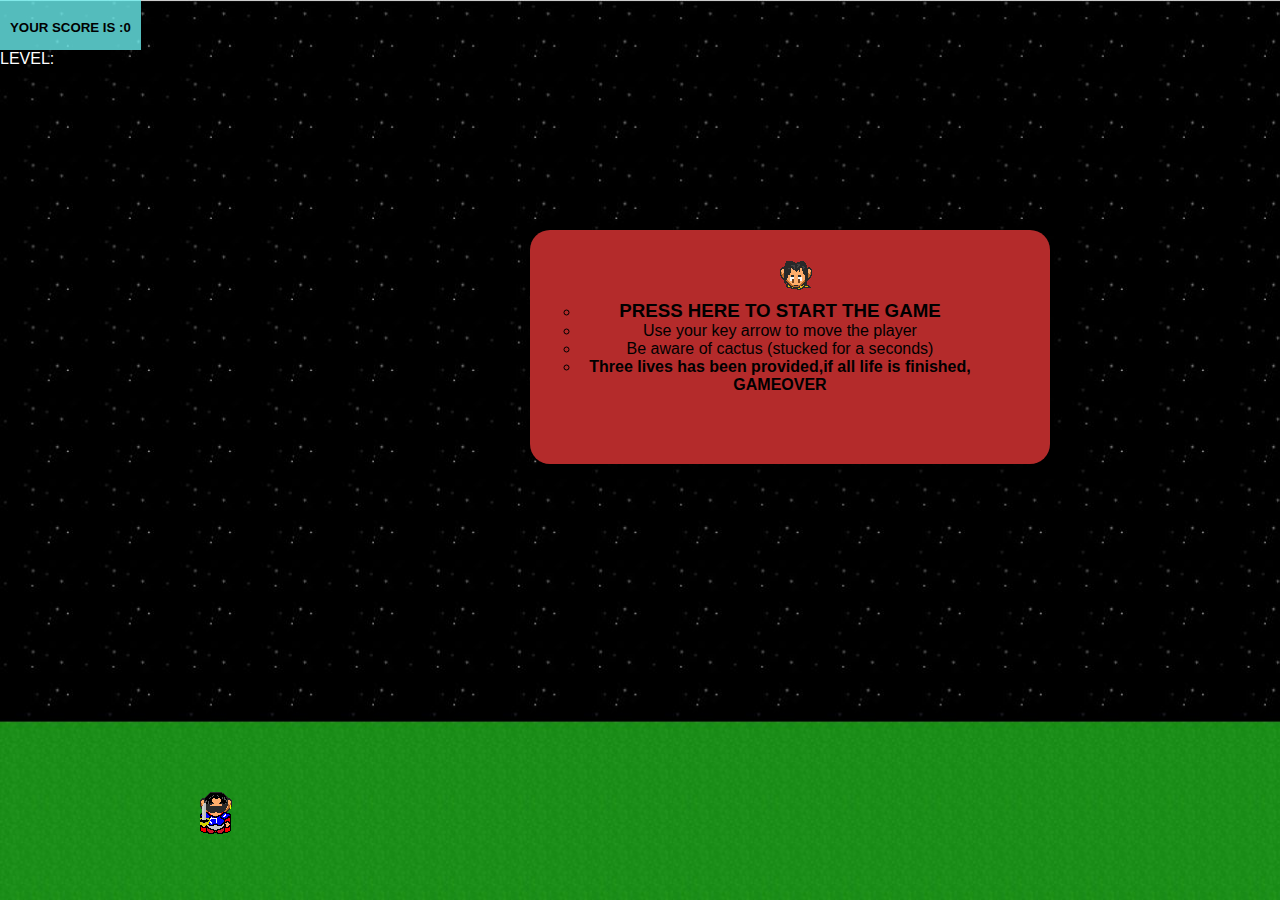
<file: index.html>
<!-- TOP TO BOTTOM ALL here is my frontend html -->
<!DOCTYPE html>
<html lang="en">
 
<head>
    <meta charset="UTF-8">
    <meta http-equiv="X-UA-Comp
    atible" content="IE=edge">
    <meta name="viewport" content="width=device-width, initial-scale=1.0">
    <title>Document</title>
    <link rel="stylesheet" href="https://fonts.googleapis.com/css2?family=Material+Symbols+Outlined:opsz,wght,FILL,GRAD@20..48,100..700,0..1,-50..200" />
    <link rel="stylesheet" href="css/game.css">
   
</head>

<body>
    <div class="scores_board">
        <h5 id="score_main">YOUR SCORE IS :<span>0</span></h5>
        <p id="level_score">LEVEL:<span id="lscore"></span></p>
    </div>
    
    <div class="wrappcomponent">
        <div class="arena_wrap">
            <h4 id="hitted">HIT</h4>
            <div class="game_start">
                <ul id="game_description">
                    <li>
                        <h3>PRESS HERE TO START THE GAME </h3>
                    </li>
                    <li>
                        Use your key arrow to move the player
                    </li>
                    <li>
                        Be aware of cactus (stucked for a seconds)
                    </li>
                    <li><b>Three lives has been provided,if all life is finished, GAMEOVER</b></li>
                </ul>
              
            </div>
           <!-- <div class="surface"></div> -->
                <ul id="life_span">
                    <li class="heart_life"></li>
                    <li class="heart_life"></li>
                    <li class="heart_life"></li>
                </ul>
                <div id="player" class="character stand down">
                    <div class="head">
                    </div>
        
                    <div class="body player_body" >
                    </div>
        
                    <div class="weapon bow">
                    </div>
                </div>
           
            <div class="sky_view game_main">
                <!-- <div id="player"></div> -->
                
        
            </div>
            <div class="gameover">
                <h1 class="gameover_logo">GAME OVER</h1>
                <h4 class="score_b">SCORE BOARD</h4>
                <div class="gameover_main">
                    <h5>Your Highest Score is :<span id="highest_score"></span></h5>
                    <div class="score_list">
                        
                        Enter Your Name : <input type="text" name="fullname" id="fname">
                       
                    </div>
                    <button type="submit" id="send">SUBMIT</button>
                    <div>
                        <small>NOTE: Name is a mandatory to continue game</small>
                    </div>

                </div>
           
               
               
            </div>
      
        </div>
     

    </div>

</body>
<script src="js/index.js"></script>
</html>
</file>
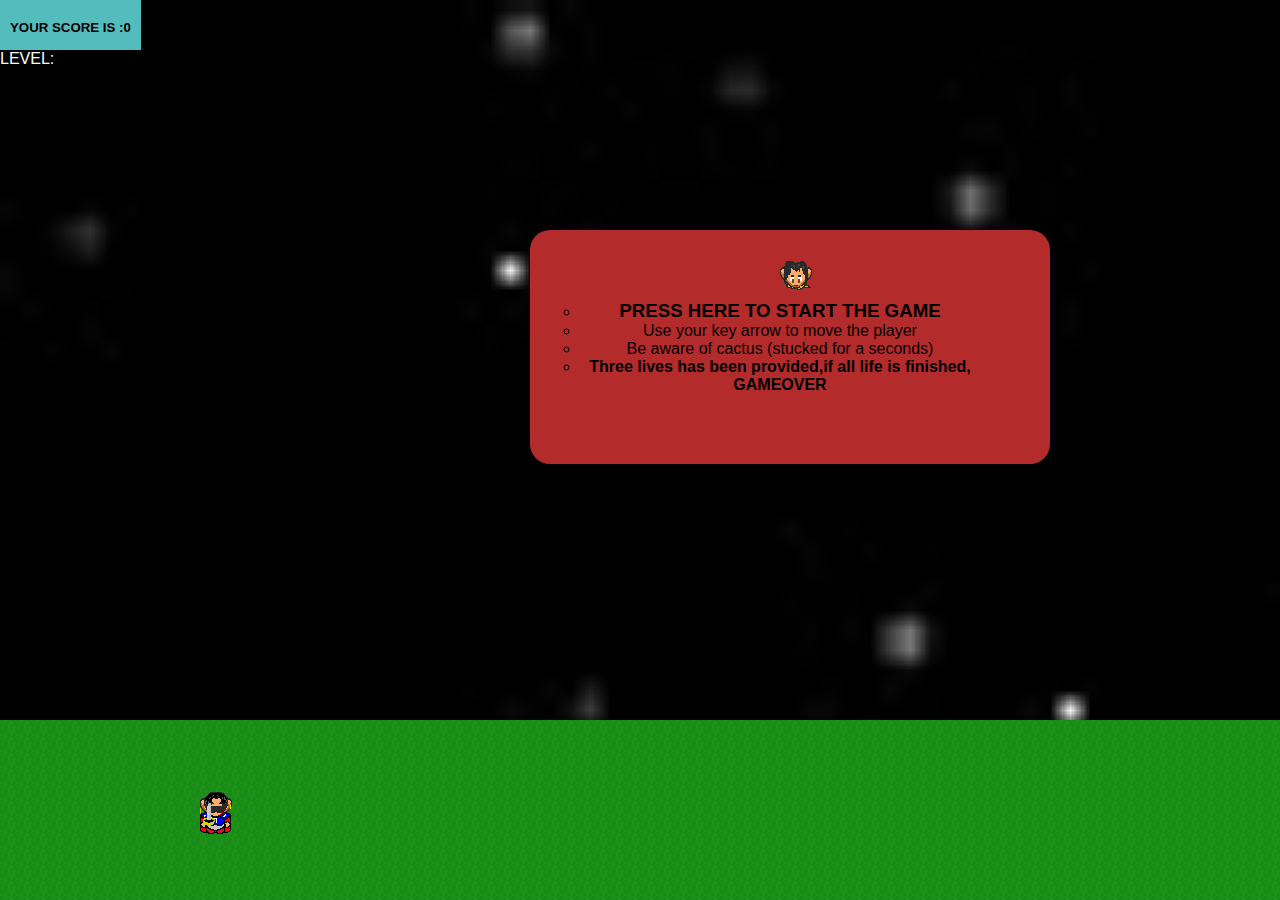
<file: game.html>
<!-- TOP TO BOTTOM ALL here is my frontend html -->
<!DOCTYPE html>
<html lang="en">
 
<head>
    <meta charset="UTF-8">
    <meta http-equiv="X-UA-Comp
    atible" content="IE=edge">
    <meta name="viewport" content="width=device-width, initial-scale=1.0">
    <title>Document</title>
    <link rel="stylesheet" href="https://fonts.googleapis.com/css2?family=Material+Symbols+Outlined:opsz,wght,FILL,GRAD@20..48,100..700,0..1,-50..200" />
    <link rel="stylesheet" href="game.css">
   
</head>

<body>
    <div class="scores_board">
        <h5 id="score_main">YOUR SCORE IS :<span>0</span></h5>
        <p id="level_score">LEVEL:<span id="lscore"></span></p>
    </div>
    
    <div class="wrappcomponent">
        <div class="arena_wrap">
            <h4 id="hitted">HIT</h4>
            <div class="game_start">
                <ul id="game_description">
                    <li>
                        <h3>PRESS HERE TO START THE GAME </h3>
                    </li>
                    <li>
                        Use your key arrow to move the player
                    </li>
                    <li>
                        Be aware of cactus (stucked for a seconds)
                    </li>
                    <li><b>Three lives has been provided,if all life is finished, GAMEOVER</b></li>
                </ul>
              
            </div>
 
                <ul id="life_span">
                    <li class="heart_life"></li>
                    <li class="heart_life"></li>
                    <li class="heart_life"></li>
                </ul>
                <div id="player" class="character stand down">
                    <div class="head">
                    </div>
        
                    <div class="body player_body" >
                    </div>
        
                    <div class="weapon bow">
                    </div>
                </div>
           
            <div class="sky_view game_main sky">
                <div class="green_bottom">

                </div>


         
                
        
            </div>
           
            <div class="gameover">
                <h1 class="gameover_logo">GAME OVER</h1>
                <h4 class="score_b">SCORE BOARD</h4>
                <div class="gameover_main">
                    <h5>Your Highest Score is :<span id="highest_score"></span></h5>
                    <div class="score_list">
                        
                        Enter Your Name : <input type="text" name="fullname" id="fname">
                       
                    </div>
                    <button type="submit" id="send">SUBMIT</button>
                    <div>
                        <small>NOTE: Name is a mandatory to continue game</small>
                    </div>

                </div>
           
               
               
            </div>
      
        </div>
     

    </div>

</body>
<script src="game.js"></script>
</html>
</file>
<file: css/game.css>
/* WELCOME TO MY FRONTEND CSS AS To Design html elements */
@import url('https://stockfont.org/?6c9104ed5c89e7a4966839d8d30af7dba1aa2b1f891952b5e9e0fdea697a8b81');

body {background-image: url('../images/bg.png'); margin: 0; padding: 0; font-family: 'Oxygen-Regular', sans-serif; overflow: hidden;}

*{margin: 0px;padding: 0px;}
.wrappcomponent{width: 100%;margin: auto;}
.sky_view{width:100%;background-image: url('../images/bg2.JPG');height:100vh;margin: auto;position: relative;
overflow: hidden;background-size: cover;}

.arena_wrap{width:auto;height: auto;margin: auto;background-size: 25px;}
.game_start{position:absolute;width: 420px;background-color:#b42b2b;border-radius: 20px;
top: 230px;left: 530px;padding: 70px 50px;text-align: center;
z-index: 10;}
.game_start::before{
	content: '';width: 32px;height: 32px;background-image: url('../images/head1.png');
	background-repeat: no-repeat;display: inline-block;position: absolute;
	top:30px;left: 250px;
}
.surface{width: 100%;height: 20vh;position: absolute;
bottom: 0;left: 0;background-image: url('../images/bg.png');z-index: 8;}
/* #player{width: 40px;height: 50px;background-image: url('../images/head1.png');background-size: contain;background-repeat: no-repeat;
position: absolute;top: 661px;left: 400px;display: none;} */
.ufo{width: 40px;height: 50px;background-image: url('../images/alien.png');
background-repeat: repeat;z-index: 3;background-size: contain;
position:relative;top: 0;}
.gameover{position:absolute;background-color:rgba(0, 255, 102, 0.44);border-radius: 20px;
	top:40px;left: 650px;padding: 50px;text-align: center;
	z-index: 10;display: none;width: 300px;height: 300px;overflow-y: scroll;}
.gameover h5{padding: 15px 5px;}

.bullet{width: 31px;height: 10px;z-index: 20;background-image: url('../images/sprites.png');background-position:-96px -401px;
	transform: rotate(90deg)
}
.bullet2{width: 31px;height: 10px;z-index: 20;background-image: url('../images/sprites.png');background-position:-96px -401px;
	transform: rotate(90deg)
}
#life_span{position: absolute;right:0px;top: 0px;
padding:6px 7px;display:none;z-index: 4;}
.life{background-color: white;background-color:gold;margin: 5px 0px;}
.scores_board{width:auto;height: 50px;background-color:#6cf1f1c7;position:absolute;
top: 0px;left: 0px;text-align: center;z-index: 3;}
.scores_board h5{text-align: left;width: auto;padding: 20px 10px;display: inline-block;}
#level_score{width:auto;position:absolute;
	top: 50px;left: 0px;text-align: center;z-index: 3;color: white;}

#life_span .heart_life{width: 40px; height: 48px; background-image: url('../images/state.png'); float:right; margin-left: 8px;}
.explode{width: 10px;height: 35px;background-color: red;animation: explode 2s infinite ;}
@keyframes explode{
	0%{transform: scale(0.8);}
	50%{transform: scale(1.2);}
	100%{transform: scale(0.8);}
}
.p_collapse{transform: scale(1);transform: scale(1);
animation-name: large ;animation-duration: 0.6s;animation-iteration-count:unset;
background-color:yellow;transition:1s;};
.arrowmain{background-image: url('../images/sprites.png');background-size: contain;}
.player_body{position: relative;}
#hitted{position: absolute;top: 20px;left:740px;z-index: 10;color: wheat;font-size: 60px;animation-name: hit;animation-duration:4s;
animation-iteration-count: infinite;display: none;}
#restart{padding: 5px;background-color: #bbb;border-radius: 10px;}
#reset{padding: 5px;background-color:darkred;border-radius: 10px;color: white;}
.cactus{background-image: url('../images/tree.png');background-size: contain;
width: 30px;height: 35px;position: absolute;z-index: 3;bottom: 54px;
left: 30px;}
#game_description{list-style:circle;}
@keyframes hit{
	0%{transform: scale(0.3);}
	50%{transform: scale(1);}
	100%{transform: scale(0.3);}
}

@keyframes large{
    0%{
        transform: scale(1);
    }
    
    50%{
        transform: scale(1.3);
    }
  
    100%{
        transform: scale(1);
    }
}
.sky {position: absolute;width: 100vw;height: 70vh;left: 0;top: 0;background-image: url("images/nightSky.png");background-color: #000;}

aside {width: 200px; position: fixed; height: 100vh; left: 100%; margin-left: -240px; background-color: #ddd; border-left: 5px solid #bbb; padding: 20px;}
#closeside {float: right; font-weight: bold; cursor: pointer;}

.character {position: absolute; top: 88vh; left: 200px; display: block;z-index: 5;}
.character .body {width: 32px; height: 32px; background-image: url('../images/body1.png'); background-position: 64px 0px; margin-top: 14px; }
.character .head {width: 32px; height: 32px; background-image: url('../images/head3.png'); margin-bottom: 0;position: absolute; background-repeat: no-repeat; background-position: 0px -64px;}

aside ul {list-style-type: none; margin-left: 0; padding-left: 0; margin-bottom: 20px; overflow: auto;}
.heads li, .bodies li {width: 32px; height: 32px; background-position: 0 -64px; float: left; cursor: pointer; border: 2px solid #ddd; margin-right: 4px;}
.heads li:hover, .bodies li:hover {border: 2px solid red;}
#head0 {background-image: url(images/head0.png);}

#head1 {background-image: url('../images/head1.png');}
#head2 {background-image: url('../images/head2.png');}
#head3 {background-image: url('../images/head3.png');}
#head4 {background-image: url('../images/head4.png');}

.bodies li {background-position: 64px 0px;}
#body0 {background-image: url('../images/body0.png');}
#body1 {background-image: url('../images/body1.png');}
#body2 {background-image: url('../images/body2.png');}
#body3 {background-image: url('../images/body3.png');}
#body4 {background-image: url('../images/body4.png');}

.tree {position: absolute; left: 400px; top: 300px;}

#opponent {left: 500px; top: 500px;}
#opponent .body {background-image: url('../images/body1.png');}
#opponent .head {background-image: url('../images/head1.png');}

#alien {background-image: url('../images/alien.png'); position: absolute; height: 93.8px; width: 86px; background-size: contain; top: 15vh; left: 45%;}

.enemy {position: absolute;}
.enemy .head {
	width: 32px;
	height: 32px;
	position: relative;
}
.score_list{padding: 10px;}
.enemy .body {
	width: 32px;
	height: 24px;
	z-index:-1;

}

.enemy.grey .head {
	background-image: url('../images/baddygray.png');
}
.enemy.grey .body {
	background-image: url('../images/baddygray.png');
	top: 32px;

}

.enemy.stand.up,.enemy.stand.down,.enemy.walk.down,.enemy.walk.up {width: 64px; height: 64px;}
.enemy.stand.left,.enemy.stand.right,.enemy.walk.left,.enemy.walk.right {width: 64px; height: 64px;}


.enemy {
	overflow: hidden;
}

.enemy.stand.left .head {
	margin-left: 16px;
	background-position: -32px 0;
}

.enemy.stand.left .body {
	margin-left: 18px;
	width: 25px;
	margin-top: -6px;
	background-position: -88px -56px;
}

.enemy.stand.right .head {
	background-position: -96px 0;
}

.enemy.stand.right .body {
	margin-left: 4px;
	width: 25px;
	margin-top: -6px;
	background-position: -88px -32px;
}

.enemy.stand.down .head {
	background-position: -64px 0;
	margin-left: 6px ;
}

.enemy.stand.down .body {
	margin-top: -10px;
	width: 44px;
	height: 26px;
	background-position: -44px -32px;
}

.enemy.stand.up .head {
	margin-left: 6px;
	background-position: 0px 0;
}

.enemy.stand.up .body {
	margin-top: -12px;
	width: 44px;
	height: 26px;
	background-position: 0px -32px;
}


.enemy.walk.up .head {
	margin-left: 6px;
	animation: headbob 0.5s infinite;
	background-position: 0px 0;
}

.enemy.walk.up .body {
	margin-top: -12px;
	width: 44px;
	height: 26px;
	background-position: 0px -32px;
	animation: enemywalkup 1s steps(1) infinite;
}



@keyframes enemywalkup {
   0%, 100% { background-position: 0px -32px; }
     50% { background-position: 0px -57px; height: 32px; margin-top: -16px;}
}


.enemy.walk.down .head {

	margin-left: 6px;
	animation: headbob 0.5s infinite;
	background-position: -64px 0;
}

.enemy.walk.down .body {
	margin-top: -10px;
	width: 44px;
	height: 26px;
	background-position: -44px -32px;
	animation: enemywalkdown 1s steps(1) infinite;
}

@keyframes enemywalkdown {
   0%, 100% { background-position: -44px -32px; }
     50% { background-position: -44px -57px; height: 25px; margin-top: -12px; }
}



.enemy.walk.left .head {
	animation: headbob 0.5s infinite;
	background-position: -32px 0;
}

.enemy.walk.left .body {
	margin-left: 4px;
	width: 25px;
	margin-top: -6px;

	background-position: -88px -56px;
	animation: enemywalkleft 1s steps(1) infinite;
}



@keyframes enemywalkleft {
   0%, 100% { background-position: -88px -56px; }
     50% { background-position: -32px -90px; height: 25px; height: 30px;
	width: 32px; margin-left: -0px; margin-top: -12px;}
}



.enemy.walk.right .head {
	background-position: -96px 0;
	animation: headbob 0.5s infinite;
}

.enemy.walk.right .body {
	margin-left: 4px;
	width: 25px;
	margin-top: -6px;
	background-position: -88px -32px;
	animation: enemywalkright 1s steps(1) infinite;
}


@keyframes enemywalkright {
   0%, 100% { background-position: -88px -32px; }
     50% { background-position: 0px -90px; height: 25px; height: 30px;
	width: 32px; margin-left: -0px; margin-top: -12px;}
}



.enemy.appear {
	display: block;
	overflow: hidden;
	position: absolute;
	height: 56px;

}



.weapon.bow {
	background-image: url('../images/sprites.png');
	background-position:  -55px -214px;
	width: 16px;
	height:32px;
}

.weapon {
	display: none;
	position: absolute;
}

.fire .weapon {
	display: block;
}

.enemy.stand.left.fire .body {
	background-position: -32px -90px;
	margin-top: -8px;
	margin-left: 16px;
	width: 32px;
	height: 31px;
}

.enemy.stand.right.fire .body {
	background-position: 0px -90px;
	margin-top: -8px;
	margin-left: 0px;
	width: 32px;
	height: 30px;
}

.enemy.stand.down.fire .body {
	background-position: -44px -57px;

}


.enemy.stand.up.fire .body {
	background-position: 0px -57px;
	margin-top: -16px;
	height: 32px;
}
.enemy.walk.left.fire .weapon.bow, .enemy.stand.left.fire .weapon.bow {
	top: 12px;
	left: 2px;
	z-index: -1;
	animation: enemyfireleft 1s ease-in forwards;
}

.enemy.walk.right.fire .weapon.bow, .enemy.stand.right.fire .weapon.bow {
	top: 12px;
	left: 6px;
	z-index: -1;
	animation: enemyfireright 1s ease-in forwards;
}

.enemy.fire .weapon.bow, .enemy.stand.down.fire .weapon.bow {
	top: 12px;
	left: 6px;
	z-index: 2;
	animation: enemyfiredown 1s ease-in forwards;
}

.enemy.walk.up.fire .weapon.bow, .enemy.stand.up.fire .weapon.bow {
	top: 12px;
	left: 6px;
	z-index: -1;
	animation: enemyfireup 1s ease-in forwards;
}


@keyframes enemyfireright {
	 0% { transform: rotate(90deg); margin-top: 6px; margin-left: 18px; }
     50% { transform: rotate(0deg); margin-top: 0; margin-left: 24px;}
     100% { transform: rotate(90deg); margin-top: 6px; margin-left: 18px; }
}


@keyframes enemyfireleft {
	 0% { transform: rotate(90deg); margin-top: 6px; margin-left: 8px; }
     50% { transform: rotate(180deg); margin-top: 0; margin-left: 0;}
     100% { transform: rotate(90deg); margin-top: 6px; margin-left: 8px; }
}

@keyframes enemyfiredown {
	 0% { transform: rotate(0deg); margin-top: 6px; margin-left: 18px; }
     50% { transform: rotate(90deg); margin-top: 14px; margin-left: 6px;}
     100% { transform: rotate(0deg); margin-top: 6px; margin-left: 18px; }
}

@keyframes enemyfireup {
	 0% { transform: rotate(0deg); margin-top: 6px; margin-left: 24px; }
     50% { transform: rotate(-90deg); margin-top: -22px; margin-left: 8px;}
     100% { transform: rotate(0deg); margin-top: 6px; margin-left: 24px; }
}


.character.fire.stand.right .bow, .character.fire.walk.right .bow {
	top: 12px;
	left: 6px;
	z-index: -1;
	animation: enemyfireright 0.2s ease-in forwards;
}

.character.fire.stand.down .bow, .character.fire.walk.down .bow {
	top: 12px;
	left: 0px;
	z-index: 1;
	animation: enemyfiredown 0.2s ease-in forwards;
}


.character.fire.stand.left .bow, .character.fire.walk.left .bow {
	top: 8px;
	left: -16px;
	z-index: -1;
	animation: enemyfireleft 0.2s ease-in forwards;
}

.character.fire.stand.up .bow, .character.fire.walk.up .bow {
	top: 12px;
	left: 6px;
	z-index: -2;
	animation: enemyfireup 0.2s ease-in forwards;
}


.character.fire.stand.right .body {
	background-position: -96px -192px;
	margin-top: 14px;
}

.character.fire.stand.left .body {
	background-position: -32px -192px;
	margin-top: 14px;
}

.character.fire.stand.up .body {
	background-position: 0px -192px;
	margin-top: 14px;
}

.character.fire.stand.down .body {
	background-position: -64px -192px;
	margin-top: 14px;
}


.enemy.appear .head {
	margin-top: 120px;
	animation-delay: 35s;
	animation: enemystand 1s ease-in 3s forwards;
}

.enemy.hide .head {
	animation: enemyhide 1s ease-in forwards;
}

@keyframes enemystand {
	 0% { margin-top: 120px; }
     100% { margin-top: 0;}
}

@keyframes enemyhide {
	 0% { margin-top: 0px; }
     100% { margin-top: 120px;}
}

.enemy.appear.left:before {
	margin-left: 12px;
}

.enemy.appear:before {
	content: "";
	width: 32px; height: 24px;
	background-image: url('../images/sprites.png');
	background-position: -96px -82px;
	display: block;
	position: absolute;
	z-index: 999;
	margin-left: 6px;
	margin-top:  32px;
	animation: shakebush 1s steps(1) 3;
}


.enemy.hide:before {
	content: "";
	width: 32px; height: 24px;
	background-image: url('../images/sprites.png');
	background-position: -96px -82px;
	display: block;
	position: absolute;
	z-index: 999;
	margin-left: 6px;
	margin-top:  32px;
	animation: shakebush2 1s steps(1) 3, removebush 3s 3s forwards;
}


.arrow {
	background-image: url('../images/sprites.png');
	width: 32px;
	height: 10px;
	position: absolute;
	background-position: 0px -401px;
}


.bomb {
	background-image: url('../images/sprites.png');
	width: 31px;
	height: 10px;
	position: absolute;
	background-position: -96px -401px;
	transform: rotate(90deg)
}

.start:before {
	background-image: url('../images/head3.png');
	background-repeat: no-repeat;
	background-position: 0px -64px;
	width: 32px;
	height: 32px;
	content: " ";
	display: block;
	position: absolute;
	margin-top: 0.4em;
	margin-left: 0.4em;
}

.start {

	color: white;
	text-shadow: 2px 2px 2px #000;
	position: absolute;
	font-size: 2em;
	margin-left: auto;
	margin-right: auto;
	width: 20vw;
	background-color: #ccc;
	z-index: 1000;
	text-align: center;
	left: 50%;
	margin-left: -10vw;
	top: 50%;
	margin-top: -1em;
	font-family: 'Anton';
	cursor: pointer;
	border-radius: 20px;
	box-shadow: 4px 4px 4px #000;
}
.explosion {
	width: 128px;
	height: 160px;
	position: absolute;
	top: 88vw;
	left: 300px;
	margin-left: -64px;
	margin-top: 0px;
}

.explosion:before {
	z-index: 999;
	width: 128px;
	height: 32px;
	display: block;
	content: " ";
	background-image: url('../images/bomb1.png');
	background-position: 0 -192px;
	animation: bombH 0.5s steps(1) infinite;
}

.explosion:after {
	z-index: 999;
	width: 32px;
	height: 160px;
	display: block;
	content: " ";
	margin-top: -100px;
	margin-left: 48px;
	background-image: url('../images/bomb1.png');
	background-position: 0px -32px;
	animation: bombV 0.5s steps(1) infinite;
	
}

@keyframes bombV {
	0%, 100% { background-position: 32px -32px; }
	12.5%, 87.5% { background-position: 64px -32px; }
	25%, 75% { background-position: 96px -32px; }
	37.5%, 62.5% { background-position: 0 -32px; }
}

@keyframes bombH {
	0%, 100% { background-position: 0 -288px; }
	12.5%, 87.5% { background-position: 0 -256px; }
	25%, 75% { background-position: 0 -224px; }
	37.5%, 62.5% { background-position: 0 -224px; }
}

/* .arrow.right {

} */


.arrow.left {
	transform: rotate(180deg)
}

.arrow.up {
	transform: rotate(-90deg)
}

.arrow.down {
	transform: rotate(90deg)
}

@keyframes shakebush {
   0%, 100% { background-position: -96px -82px; }
     50% { background-position: -96px -106px;}
}

@keyframes shakebush2 {
   0%, 100% { background-position: -96px -82px; }
     50% { background-position: -96px -106px;}
}


@keyframes removebush {
   0%{ opacity: 1; }
     100% { opacity: 0;}
}

.character.stand.up .head {
	background-position: 0px 0px;
}

.character.stand.down .head {
	background-position: 0px -64px;
}

.character.stand.left .head {
	background-position: 0px -32px;
}

.character.stand.right .head {
	background-position: 0px -96px;
}

.character.stand.up .body {
	background-position: 0px 0px;
}

.character.stand.down .body {
	background-position: -64px 0px;
}

.character.stand.left .body {
	background-position: -32px 0px;
}

.character.stand.right .body {
	background-position: -96px 0px;
}



.character.walk.up .head {
	background-position: 0px 0px;
	animation: headbob 0.5s infinite;
}

.character.walk.up .body {
    animation: walkup 1s steps(3) infinite;
}


.character.walk.down .head {
	background-position: 0px -64px;
	animation: headbob 0.75s infinite;
}

.character.walk.down .body {
    animation: walkdown 1s steps(3) infinite;
}

.character.walk.left .head {
	background-position: 0px -32px;
	margin-top: -3px;
	margin-left: -2px;
	animation: headbob2 0.75s infinite;
}

.character.walk.left .body {
    animation: walkleft 1s steps(3) infinite;
}

@keyframes walkleft {
   0%, 100% { background-position:  -32px  -32px; }
     50% { background-position: -32px -128px; }
}




.character.walk.right .head {
	background-position: 0px -96px;
	margin-top: -3px;
	margin-left: 4px;
	animation: headbob3 0.75s infinite;
}

.character.walk.right .body {
    animation: walkright 1s steps(3) infinite;
}

@keyframes walkright {
   0%, 100% { background-position:  -96px  -32px; }
     50% { background-position: -96px -128px; }
}



@keyframes walkup {
   0%, 100% { background-position:  0px  -32px; }
     50% { background-position: 0px -128px; }
}


@keyframes walkdown {
   0%, 100% { background-position:  -64px  -32px; }
     50% { background-position: -64px -128px; }
}


@keyframes headbob {
   0%, 100% { margin-top: 0px; }
     50% { margin-top: 1px; }
}


@keyframes headbob2 {
   0%, 100% { margin-left: -2px; }
     50% { margin-left: 0px; }
}


@keyframes headbob3 {
   0%, 100% { margin-left: 2px; }
     50% { margin-left: 0px; }
}

.enemy.dead:before {
	content: "";
	width: 32px;
	height: 32px;
	display: block;
	position: absolute;
	margin-left: 8px;
	margin-top: 12px;
	background-image: url('../images/sprites.png');
	animation: enemydie 2s steps(1) forwards;
	background-position: 0px -48px;
	
}

.enemy.dead .body, .enemy.dead .weapon, .enemy.dead .head {
	animation: fadeout 0.5s forwards;
}

@keyframes fadeout {
	0% {opacity: 1;}
	100% {opacity: 0;}
}
@keyframes enemydie {
	0%,20%,40%,60%,80% { background-position: 0px -48px; }
	10%,30%,50%,70%,90% { background-position: -32px -48px; }
	100% {opacity: 0;}
}

.character.dead .body {
	animation: dead 1s steps(1) forwards;

}
.character.dead .body:after {
	background-image: inherit;
	content: "";
	width: 32px;
	height: 32px;
	display: block;
	background-position: 0px -480px;
	margin-top: -12px;
	position: absolute;
	animation: deadarms 0.5s steps(1) forwards;
}
.score_b{display: none;}
.character.stand.dead .head {
	animation: deadhead 1s steps(1) forwards;
}

.character.hit.left .body {
	animation: hitleft 0.2s steps(1) forwards;
}

.character.hit.left .head {
	background-position: 0px -432px ;
}

.character.hit.right .head {
	background-position: 0px -496px ;
}

.character.hit.right .body {
	background-position: -96px -160px;
	margin-left: -3px;
}



.character.hit.up .head {
	background-position: 0px 0px ;
}

.character.hit.up .body {
	background-position: -128px -160px;
	margin-top: 16px;
}


.character.hit.down .head {
	background-position: 0px -464px ;
}

.character.hit.down .body {
	background-position: -64px -160px;
	margin-top: 22px;
}

@keyframes hitleft {
	0%,100% {background-position: -32px -160px;}
}

@keyframes dead {
	 0% { background-position:  0px  -512px; }
     25% { background-position: -32px -512px; }
     50% { background-position:  -64px  -512px;   }
     75% {background-position:  -96px  -512px;  }
     100% {background-position:  -32px  -678px;  width: 64px;}
}

@keyframes deadhead {
	 0% { background-position:  0px  0px; }
     25% { background-position: 0px -432px; margin-top: -2px;}
     50% { background-position:  0px  -464px;  margin-top: -2px }
     75% {background-position:  0px  -496px;  }
     100% {background-position:  0px  -528px; margin-top: 4px; margin-left: 16px; }
}


@keyframes deadarms {
	 0% { background-position:  0px  -480px; }
     25% { background-position: -32px -480px; }
     50% { background-position:  -64px  -480px; }
     75% { background-position:  -96px  -480px; }
     100% {display: none;  opacity: 0;}
}


.hud {position: fixed; width: 100%; z-index: 1000;}
ul {list-style-type: none;float: right; margin-right: 20px;}
.health li {width: 40px; height: 48px; background-image: url('../images/state.png'); float:right; margin-left: 8px;}


.tile {
	width: 16px;
	height: 16px;
	background-image:url('../images/tiles.png');
	padding: 0;
}

.t0x0{
	background-position: -0px -0px;
}
.t0x1{
	background-position: -0px -16px;
}
.t0x2{
	background-position: -0px -32px;
}
.t0x3{
	background-position: -0px -48px;
}
.t0x4{
	background-position: -0px -64px;
}
.t0x5{
	background-position: -0px -80px;
}
.t0x6{
	background-position: -0px -96px;
}
.t0x7{
	background-position: -0px -112px;
}
.t0x8{
	background-position: -0px -128px;
}
.t0x9{
	background-position: -0px -144px;
}
.t0x10{
	background-position: -0px -160px;
}
.t0x11{
	background-position: -0px -176px;
}
.t0x12{
	background-position: -0px -192px;
}
.t0x13{
	background-position: -0px -208px;
}
.t0x14{
	background-position: -0px -224px;
}
.t0x15{
	background-position: -0px -240px;
}
.t0x16{
	background-position: -0px -256px;
}
.t0x17{
	background-position: -0px -272px;
}
.t0x18{
	background-position: -0px -288px;
}
.t0x19{
	background-position: -0px -304px;
}
.t0x20{
	background-position: -0px -320px;
}
.t0x21{
	background-position: -0px -336px;
}
.t0x22{
	background-position: -0px -352px;
}
.t0x23{
	background-position: -0px -368px;
}
.t0x24{
	background-position: -0px -384px;
}
.t0x25{
	background-position: -0px -400px;
}
.t0x26{
	background-position: -0px -416px;
}
.t0x27{
	background-position: -0px -432px;
}
.t0x28{
	background-position: -0px -448px;
}
.t0x29{
	background-position: -0px -464px;
}
.t0x30{
	background-position: -0px -480px;
}
.t0x31{
	background-position: -0px -496px;
}
.t1x0{
	background-position: -16px -0px;
}
.t1x1{
	background-position: -16px -16px;
}
.t1x2{
	background-position: -16px -32px;
}
.t1x3{
	background-position: -16px -48px;
}
.t1x4{
	background-position: -16px -64px;
}
.t1x5{
	background-position: -16px -80px;
}
.t1x6{
	background-position: -16px -96px;
}
.t1x7{
	background-position: -16px -112px;
}
.t1x8{
	background-position: -16px -128px;
}
.t1x9{
	background-position: -16px -144px;
}
.t1x10{
	background-position: -16px -160px;
}
.t1x11{
	background-position: -16px -176px;
}
.t1x12{
	background-position: -16px -192px;
}
.t1x13{
	background-position: -16px -208px;
}
.t1x14{
	background-position: -16px -224px;
}
.t1x15{
	background-position: -16px -240px;
}
.t1x16{
	background-position: -16px -256px;
}
.t1x17{
	background-position: -16px -272px;
}
.t1x18{
	background-position: -16px -288px;
}
.t1x19{
	background-position: -16px -304px;
}
.t1x20{
	background-position: -16px -320px;
}
.t1x21{
	background-position: -16px -336px;
}
.t1x22{
	background-position: -16px -352px;
}
.t1x23{
	background-position: -16px -368px;
}
.t1x24{
	background-position: -16px -384px;
}
.t1x25{
	background-position: -16px -400px;
}
.t1x26{
	background-position: -16px -416px;
}
.t1x27{
	background-position: -16px -432px;
}
.t1x28{
	background-position: -16px -448px;
}
.t1x29{
	background-position: -16px -464px;
}
.t1x30{
	background-position: -16px -480px;
}
.t1x31{
	background-position: -16px -496px;
}
.t2x0{
	background-position: -32px -0px;
}
.t2x1{
	background-position: -32px -16px;
}
.t2x2{
	background-position: -32px -32px;
}
.t2x3{
	background-position: -32px -48px;
}
.t2x4{
	background-position: -32px -64px;
}
.t2x5{
	background-position: -32px -80px;
}
.t2x6{
	background-position: -32px -96px;
}
.t2x7{
	background-position: -32px -112px;
}
.t2x8{
	background-position: -32px -128px;
}
.t2x9{
	background-position: -32px -144px;
}
.t2x10{
	background-position: -32px -160px;
}
.t2x11{
	background-position: -32px -176px;
}
.t2x12{
	background-position: -32px -192px;
}
.t2x13{
	background-position: -32px -208px;
}
.t2x14{
	background-position: -32px -224px;
}
.t2x15{
	background-position: -32px -240px;
}
.t2x16{
	background-position: -32px -256px;
}
.t2x17{
	background-position: -32px -272px;
}
.t2x18{
	background-position: -32px -288px;
}
.t2x19{
	background-position: -32px -304px;
}
.t2x20{
	background-position: -32px -320px;
}
.t2x21{
	background-position: -32px -336px;
}
.t2x22{
	background-position: -32px -352px;
}
.t2x23{
	background-position: -32px -368px;
}
.t2x24{
	background-position: -32px -384px;
}
.t2x25{
	background-position: -32px -400px;
}
.t2x26{
	background-position: -32px -416px;
}
.t2x27{
	background-position: -32px -432px;
}
.t2x28{
	background-position: -32px -448px;
}
.t2x29{
	background-position: -32px -464px;
}
.t2x30{
	background-position: -32px -480px;
}
.t2x31{
	background-position: -32px -496px;
}
.t3x0{
	background-position: -48px -0px;
}
.t3x1{
	background-position: -48px -16px;
}
.t3x2{
	background-position: -48px -32px;
}
.t3x3{
	background-position: -48px -48px;
}
.t3x4{
	background-position: -48px -64px;
}
.t3x5{
	background-position: -48px -80px;
}
.t3x6{
	background-position: -48px -96px;
}
.t3x7{
	background-position: -48px -112px;
}
.t3x8{
	background-position: -48px -128px;
}
.t3x9{
	background-position: -48px -144px;
}
.t3x10{
	background-position: -48px -160px;
}
.t3x11{
	background-position: -48px -176px;
}
.t3x12{
	background-position: -48px -192px;
}
.t3x13{
	background-position: -48px -208px;
}
.t3x14{
	background-position: -48px -224px;
}
.t3x15{
	background-position: -48px -240px;
}
.t3x16{
	background-position: -48px -256px;
}
.t3x17{
	background-position: -48px -272px;
}
.t3x18{
	background-position: -48px -288px;
}
.t3x19{
	background-position: -48px -304px;
}
.t3x20{
	background-position: -48px -320px;
}
.t3x21{
	background-position: -48px -336px;
}
.t3x22{
	background-position: -48px -352px;
}
.t3x23{
	background-position: -48px -368px;
}
.t3x24{
	background-position: -48px -384px;
}
.t3x25{
	background-position: -48px -400px;
}
.t3x26{
	background-position: -48px -416px;
}
.t3x27{
	background-position: -48px -432px;
}
.t3x28{
	background-position: -48px -448px;
}
.t3x29{
	background-position: -48px -464px;
}
.t3x30{
	background-position: -48px -480px;
}
.t3x31{
	background-position: -48px -496px;
}
.t4x0{
	background-position: -64px -0px;
}
.t4x1{
	background-position: -64px -16px;
}
.t4x2{
	background-position: -64px -32px;
}
.t4x3{
	background-position: -64px -48px;
}
.t4x4{
	background-position: -64px -64px;
}
.t4x5{
	background-position: -64px -80px;
}
.t4x6{
	background-position: -64px -96px;
}
.t4x7{
	background-position: -64px -112px;
}
.t4x8{
	background-position: -64px -128px;
}
.t4x9{
	background-position: -64px -144px;
}
.t4x10{
	background-position: -64px -160px;
}
.t4x11{
	background-position: -64px -176px;
}
.t4x12{
	background-position: -64px -192px;
}
.t4x13{
	background-position: -64px -208px;
}
.t4x14{
	background-position: -64px -224px;
}
.t4x15{
	background-position: -64px -240px;
}
.t4x16{
	background-position: -64px -256px;
}
.t4x17{
	background-position: -64px -272px;
}
.t4x18{
	background-position: -64px -288px;
}
.t4x19{
	background-position: -64px -304px;
}
.t4x20{
	background-position: -64px -320px;
}
.t4x21{
	background-position: -64px -336px;
}
.t4x22{
	background-position: -64px -352px;
}
.t4x23{
	background-position: -64px -368px;
}
.t4x24{
	background-position: -64px -384px;
}
.t4x25{
	background-position: -64px -400px;
}
.t4x26{
	background-position: -64px -416px;
}
.t4x27{
	background-position: -64px -432px;
}
.t4x28{
	background-position: -64px -448px;
}
.t4x29{
	background-position: -64px -464px;
}
.t4x30{
	background-position: -64px -480px;
}
.t4x31{
	background-position: -64px -496px;
}
.t5x0{
	background-position: -80px -0px;
}
.t5x1{
	background-position: -80px -16px;
}
.t5x2{
	background-position: -80px -32px;
}
.t5x3{
	background-position: -80px -48px;
}
.t5x4{
	background-position: -80px -64px;
}
.t5x5{
	background-position: -80px -80px;
}
.t5x6{
	background-position: -80px -96px;
}
.t5x7{
	background-position: -80px -112px;
}
.t5x8{
	background-position: -80px -128px;
}
.t5x9{
	background-position: -80px -144px;
}
.t5x10{
	background-position: -80px -160px;
}
.t5x11{
	background-position: -80px -176px;
}
.t5x12{
	background-position: -80px -192px;
}
.t5x13{
	background-position: -80px -208px;
}
.t5x14{
	background-position: -80px -224px;
}
.t5x15{
	background-position: -80px -240px;
}
.t5x16{
	background-position: -80px -256px;
}
.t5x17{
	background-position: -80px -272px;
}
.t5x18{
	background-position: -80px -288px;
}
.t5x19{
	background-position: -80px -304px;
}
.t5x20{
	background-position: -80px -320px;
}
.t5x21{
	background-position: -80px -336px;
}
.t5x22{
	background-position: -80px -352px;
}
.t5x23{
	background-position: -80px -368px;
}
.t5x24{
	background-position: -80px -384px;
}
.t5x25{
	background-position: -80px -400px;
}
.t5x26{
	background-position: -80px -416px;
}
.t5x27{
	background-position: -80px -432px;
}
.t5x28{
	background-position: -80px -448px;
}
.t5x29{
	background-position: -80px -464px;
}
.t5x30{
	background-position: -80px -480px;
}
.t5x31{
	background-position: -80px -496px;
}
.t6x0{
	background-position: -96px -0px;
}
.t6x1{
	background-position: -96px -16px;
}
.t6x2{
	background-position: -96px -32px;
}
.t6x3{
	background-position: -96px -48px;
}
.t6x4{
	background-position: -96px -64px;
}
.t6x5{
	background-position: -96px -80px;
}
.t6x6{
	background-position: -96px -96px;
}
.t6x7{
	background-position: -96px -112px;
}
.t6x8{
	background-position: -96px -128px;
}
.t6x9{
	background-position: -96px -144px;
}
.t6x10{
	background-position: -96px -160px;
}
.t6x11{
	background-position: -96px -176px;
}
.t6x12{
	background-position: -96px -192px;
}
.t6x13{
	background-position: -96px -208px;
}
.t6x14{
	background-position: -96px -224px;
}
.t6x15{
	background-position: -96px -240px;
}
.t6x16{
	background-position: -96px -256px;
}
.t6x17{
	background-position: -96px -272px;
}
.t6x18{
	background-position: -96px -288px;
}
.t6x19{
	background-position: -96px -304px;
}
.t6x20{
	background-position: -96px -320px;
}
.t6x21{
	background-position: -96px -336px;
}
.t6x22{
	background-position: -96px -352px;
}
.t6x23{
	background-position: -96px -368px;
}
.t6x24{
	background-position: -96px -384px;
}
.t6x25{
	background-position: -96px -400px;
}
.t6x26{
	background-position: -96px -416px;
}
.t6x27{
	background-position: -96px -432px;
}
.t6x28{
	background-position: -96px -448px;
}
.t6x29{
	background-position: -96px -464px;
}
.t6x30{
	background-position: -96px -480px;
}
.t6x31{
	background-position: -96px -496px;
}
.t7x0{
	background-position: -112px -0px;
}
.t7x1{
	background-position: -112px -16px;
}
.t7x2{
	background-position: -112px -32px;
}
.t7x3{
	background-position: -112px -48px;
}
.t7x4{
	background-position: -112px -64px;
}
.t7x5{
	background-position: -112px -80px;
}
.t7x6{
	background-position: -112px -96px;
}
.t7x7{
	background-position: -112px -112px;
}
.t7x8{
	background-position: -112px -128px;
}
.t7x9{
	background-position: -112px -144px;
}
.t7x10{
	background-position: -112px -160px;
}
.t7x11{
	background-position: -112px -176px;
}
.t7x12{
	background-position: -112px -192px;
}
.t7x13{
	background-position: -112px -208px;
}
.t7x14{
	background-position: -112px -224px;
}
.t7x15{
	background-position: -112px -240px;
}
.t7x16{
	background-position: -112px -256px;
}
.t7x17{
	background-position: -112px -272px;
}
.t7x18{
	background-position: -112px -288px;
}
.t7x19{
	background-position: -112px -304px;
}
.t7x20{
	background-position: -112px -320px;
}
.t7x21{
	background-position: -112px -336px;
}
.t7x22{
	background-position: -112px -352px;
}
.t7x23{
	background-position: -112px -368px;
}
.t7x24{
	background-position: -112px -384px;
}
.t7x25{
	background-position: -112px -400px;
}
.t7x26{
	background-position: -112px -416px;
}
.t7x27{
	background-position: -112px -432px;
}
.t7x28{
	background-position: -112px -448px;
}
.t7x29{
	background-position: -112px -464px;
}
.t7x30{
	background-position: -112px -480px;
}
.t7x31{
	background-position: -112px -496px;
}
.t8x0{
	background-position: -128px -0px;
}
.t8x1{
	background-position: -128px -16px;
}
.t8x2{
	background-position: -128px -32px;
}
.t8x3{
	background-position: -128px -48px;
}
.t8x4{
	background-position: -128px -64px;
}
.t8x5{
	background-position: -128px -80px;
}
.t8x6{
	background-position: -128px -96px;
}
.t8x7{
	background-position: -128px -112px;
}
.t8x8{
	background-position: -128px -128px;
}
.t8x9{
	background-position: -128px -144px;
}
.t8x10{
	background-position: -128px -160px;
}
.t8x11{
	background-position: -128px -176px;
}
.t8x12{
	background-position: -128px -192px;
}
.t8x13{
	background-position: -128px -208px;
}
.t8x14{
	background-position: -128px -224px;
}
.t8x15{
	background-position: -128px -240px;
}
.t8x16{
	background-position: -128px -256px;
}
.t8x17{
	background-position: -128px -272px;
}
.t8x18{
	background-position: -128px -288px;
}
.t8x19{
	background-position: -128px -304px;
}
.t8x20{
	background-position: -128px -320px;
}
.t8x21{
	background-position: -128px -336px;
}
.t8x22{
	background-position: -128px -352px;
}
.t8x23{
	background-position: -128px -368px;
}
.t8x24{
	background-position: -128px -384px;
}
.t8x25{
	background-position: -128px -400px;
}
.t8x26{
	background-position: -128px -416px;
}
.t8x27{
	background-position: -128px -432px;
}
.t8x28{
	background-position: -128px -448px;
}
.t8x29{
	background-position: -128px -464px;
}
.t8x30{
	background-position: -128px -480px;
}
.t8x31{
	background-position: -128px -496px;
}
.t9x0{
	background-position: -144px -0px;
}
.t9x1{
	background-position: -144px -16px;
}
.t9x2{
	background-position: -144px -32px;
}
.t9x3{
	background-position: -144px -48px;
}
.t9x4{
	background-position: -144px -64px;
}
.t9x5{
	background-position: -144px -80px;
}
.t9x6{
	background-position: -144px -96px;
}
.t9x7{
	background-position: -144px -112px;
}
.t9x8{
	background-position: -144px -128px;
}
.t9x9{
	background-position: -144px -144px;
}
.t9x10{
	background-position: -144px -160px;
}
.t9x11{
	background-position: -144px -176px;
}
.t9x12{
	background-position: -144px -192px;
}
.t9x13{
	background-position: -144px -208px;
}
.t9x14{
	background-position: -144px -224px;
}
.t9x15{
	background-position: -144px -240px;
}
.t9x16{
	background-position: -144px -256px;
}
.t9x17{
	background-position: -144px -272px;
}
.t9x18{
	background-position: -144px -288px;
}
.t9x19{
	background-position: -144px -304px;
}
.t9x20{
	background-position: -144px -320px;
}
.t9x21{
	background-position: -144px -336px;
}
.t9x22{
	background-position: -144px -352px;
}
.t9x23{
	background-position: -144px -368px;
}
.t9x24{
	background-position: -144px -384px;
}
.t9x25{
	background-position: -144px -400px;
}
.t9x26{
	background-position: -144px -416px;
}
.t9x27{
	background-position: -144px -432px;
}
.t9x28{
	background-position: -144px -448px;
}
.t9x29{
	background-position: -144px -464px;
}
.t9x30{
	background-position: -144px -480px;
}
.t9x31{
	background-position: -144px -496px;
}
.t10x0{
	background-position: -160px -0px;
}
.t10x1{
	background-position: -160px -16px;
}
.t10x2{
	background-position: -160px -32px;
}
.t10x3{
	background-position: -160px -48px;
}
.t10x4{
	background-position: -160px -64px;
}
.t10x5{
	background-position: -160px -80px;
}
.t10x6{
	background-position: -160px -96px;
}
.t10x7{
	background-position: -160px -112px;
}
.t10x8{
	background-position: -160px -128px;
}
.t10x9{
	background-position: -160px -144px;
}
.t10x10{
	background-position: -160px -160px;
}
.t10x11{
	background-position: -160px -176px;
}
.t10x12{
	background-position: -160px -192px;
}
.t10x13{
	background-position: -160px -208px;
}
.t10x14{
	background-position: -160px -224px;
}
.t10x15{
	background-position: -160px -240px;
}
.t10x16{
	background-position: -160px -256px;
}
.t10x17{
	background-position: -160px -272px;
}
.t10x18{
	background-position: -160px -288px;
}
.t10x19{
	background-position: -160px -304px;
}
.t10x20{
	background-position: -160px -320px;
}
.t10x21{
	background-position: -160px -336px;
}
.t10x22{
	background-position: -160px -352px;
}
.t10x23{
	background-position: -160px -368px;
}
.t10x24{
	background-position: -160px -384px;
}
.t10x25{
	background-position: -160px -400px;
}
.t10x26{
	background-position: -160px -416px;
}
.t10x27{
	background-position: -160px -432px;
}
.t10x28{
	background-position: -160px -448px;
}
.t10x29{
	background-position: -160px -464px;
}
.t10x30{
	background-position: -160px -480px;
}
.t10x31{
	background-position: -160px -496px;
}
.t11x0{
	background-position: -176px -0px;
}
.t11x1{
	background-position: -176px -16px;
}
.t11x2{
	background-position: -176px -32px;
}
.t11x3{
	background-position: -176px -48px;
}
.t11x4{
	background-position: -176px -64px;
}
.t11x5{
	background-position: -176px -80px;
}
.t11x6{
	background-position: -176px -96px;
}
.t11x7{
	background-position: -176px -112px;
}
.t11x8{
	background-position: -176px -128px;
}
.t11x9{
	background-position: -176px -144px;
}
.t11x10{
	background-position: -176px -160px;
}
.t11x11{
	background-position: -176px -176px;
}
.t11x12{
	background-position: -176px -192px;
}
.t11x13{
	background-position: -176px -208px;
}
.t11x14{
	background-position: -176px -224px;
}
.t11x15{
	background-position: -176px -240px;
}
.t11x16{
	background-position: -176px -256px;
}
.t11x17{
	background-position: -176px -272px;
}
.t11x18{
	background-position: -176px -288px;
}
.t11x19{
	background-position: -176px -304px;
}
.t11x20{
	background-position: -176px -320px;
}
.t11x21{
	background-position: -176px -336px;
}
.t11x22{
	background-position: -176px -352px;
}
.t11x23{
	background-position: -176px -368px;
}
.t11x24{
	background-position: -176px -384px;
}
.t11x25{
	background-position: -176px -400px;
}
.t11x26{
	background-position: -176px -416px;
}
.t11x27{
	background-position: -176px -432px;
}
.t11x28{
	background-position: -176px -448px;
}
.t11x29{
	background-position: -176px -464px;
}
.t11x30{
	background-position: -176px -480px;
}
.t11x31{
	background-position: -176px -496px;
}
.t12x0{
	background-position: -192px -0px;
}
.t12x1{
	background-position: -192px -16px;
}
.t12x2{
	background-position: -192px -32px;
}
.t12x3{
	background-position: -192px -48px;
}
.t12x4{
	background-position: -192px -64px;
}
.t12x5{
	background-position: -192px -80px;
}
.t12x6{
	background-position: -192px -96px;
}
.t12x7{
	background-position: -192px -112px;
}
.t12x8{
	background-position: -192px -128px;
}
.t12x9{
	background-position: -192px -144px;
}
.t12x10{
	background-position: -192px -160px;
}
.t12x11{
	background-position: -192px -176px;
}
.t12x12{
	background-position: -192px -192px;
}
.t12x13{
	background-position: -192px -208px;
}
.t12x14{
	background-position: -192px -224px;
}
.t12x15{
	background-position: -192px -240px;
}
.t12x16{
	background-position: -192px -256px;
}
.t12x17{
	background-position: -192px -272px;
}
.t12x18{
	background-position: -192px -288px;
}
.t12x19{
	background-position: -192px -304px;
}
.t12x20{
	background-position: -192px -320px;
}
.t12x21{
	background-position: -192px -336px;
}
.t12x22{
	background-position: -192px -352px;
}
.t12x23{
	background-position: -192px -368px;
}
.t12x24{
	background-position: -192px -384px;
}
.t12x25{
	background-position: -192px -400px;
}
.t12x26{
	background-position: -192px -416px;
}
.t12x27{
	background-position: -192px -432px;
}
.t12x28{
	background-position: -192px -448px;
}
.t12x29{
	background-position: -192px -464px;
}
.t12x30{
	background-position: -192px -480px;
}
.t12x31{
	background-position: -192px -496px;
}
.t13x0{
	background-position: -208px -0px;
}
.t13x1{
	background-position: -208px -16px;
}
.t13x2{
	background-position: -208px -32px;
}
.t13x3{
	background-position: -208px -48px;
}
.t13x4{
	background-position: -208px -64px;
}
.t13x5{
	background-position: -208px -80px;
}
.t13x6{
	background-position: -208px -96px;
}
.t13x7{
	background-position: -208px -112px;
}
.t13x8{
	background-position: -208px -128px;
}
.t13x9{
	background-position: -208px -144px;
}
.t13x10{
	background-position: -208px -160px;
}
.t13x11{
	background-position: -208px -176px;
}
.t13x12{
	background-position: -208px -192px;
}
.t13x13{
	background-position: -208px -208px;
}
.t13x14{
	background-position: -208px -224px;
}
.t13x15{
	background-position: -208px -240px;
}
.t13x16{
	background-position: -208px -256px;
}
.t13x17{
	background-position: -208px -272px;
}
.t13x18{
	background-position: -208px -288px;
}
.t13x19{
	background-position: -208px -304px;
}
.t13x20{
	background-position: -208px -320px;
}
.t13x21{
	background-position: -208px -336px;
}
.t13x22{
	background-position: -208px -352px;
}
.t13x23{
	background-position: -208px -368px;
}
.t13x24{
	background-position: -208px -384px;
}
.t13x25{
	background-position: -208px -400px;
}
.t13x26{
	background-position: -208px -416px;
}
.t13x27{
	background-position: -208px -432px;
}
.t13x28{
	background-position: -208px -448px;
}
.t13x29{
	background-position: -208px -464px;
}
.t13x30{
	background-position: -208px -480px;
}
.t13x31{
	background-position: -208px -496px;
}
.t14x0{
	background-position: -224px -0px;
}
.t14x1{
	background-position: -224px -16px;
}
.t14x2{
	background-position: -224px -32px;
}
.t14x3{
	background-position: -224px -48px;
}
.t14x4{
	background-position: -224px -64px;
}
.t14x5{
	background-position: -224px -80px;
}
.t14x6{
	background-position: -224px -96px;
}
.t14x7{
	background-position: -224px -112px;
}
.t14x8{
	background-position: -224px -128px;
}
.t14x9{
	background-position: -224px -144px;
}
.t14x10{
	background-position: -224px -160px;
}
.t14x11{
	background-position: -224px -176px;
}
.t14x12{
	background-position: -224px -192px;
}
.t14x13{
	background-position: -224px -208px;
}
.t14x14{
	background-position: -224px -224px;
}
.t14x15{
	background-position: -224px -240px;
}
.t14x16{
	background-position: -224px -256px;
}
.t14x17{
	background-position: -224px -272px;
}
.t14x18{
	background-position: -224px -288px;
}
.t14x19{
	background-position: -224px -304px;
}
.t14x20{
	background-position: -224px -320px;
}
.t14x21{
	background-position: -224px -336px;
}
.t14x22{
	background-position: -224px -352px;
}
.t14x23{
	background-position: -224px -368px;
}
.t14x24{
	background-position: -224px -384px;
}
.t14x25{
	background-position: -224px -400px;
}
.t14x26{
	background-position: -224px -416px;
}
.t14x27{
	background-position: -224px -432px;
}
.t14x28{
	background-position: -224px -448px;
}
.t14x29{
	background-position: -224px -464px;
}
.t14x30{
	background-position: -224px -480px;
}
.t14x31{
	background-position: -224px -496px;
}
.t15x0{
	background-position: -240px -0px;
}
.t15x1{
	background-position: -240px -16px;
}
.t15x2{
	background-position: -240px -32px;
}
.t15x3{
	background-position: -240px -48px;
}
.t15x4{
	background-position: -240px -64px;
}
.t15x5{
	background-position: -240px -80px;
}
.t15x6{
	background-position: -240px -96px;
}
.t15x7{
	background-position: -240px -112px;
}
.t15x8{
	background-position: -240px -128px;
}
.t15x9{
	background-position: -240px -144px;
}
.t15x10{
	background-position: -240px -160px;
}
.t15x11{
	background-position: -240px -176px;
}
.t15x12{
	background-position: -240px -192px;
}
.t15x13{
	background-position: -240px -208px;
}
.t15x14{
	background-position: -240px -224px;
}
.t15x15{
	background-position: -240px -240px;
}
.t15x16{
	background-position: -240px -256px;
}
.t15x17{
	background-position: -240px -272px;
}
.t15x18{
	background-position: -240px -288px;
}
.t15x19{
	background-position: -240px -304px;
}
.t15x20{
	background-position: -240px -320px;
}
.t15x21{
	background-position: -240px -336px;
}
.t15x22{
	background-position: -240px -352px;
}
.t15x23{
	background-position: -240px -368px;
}
.t15x24{
	background-position: -240px -384px;
}
.t15x25{
	background-position: -240px -400px;
}
.t15x26{
	background-position: -240px -416px;
}
.t15x27{
	background-position: -240px -432px;
}
.t15x28{
	background-position: -240px -448px;
}
.t15x29{
	background-position: -240px -464px;
}
.t15x30{
	background-position: -240px -480px;
}
.t15x31{
	background-position: -240px -496px;
}
.t16x0{
	background-position: -256px -0px;
}
.t16x1{
	background-position: -256px -16px;
}
.t16x2{
	background-position: -256px -32px;
}
.t16x3{
	background-position: -256px -48px;
}
.t16x4{
	background-position: -256px -64px;
}
.t16x5{
	background-position: -256px -80px;
}
.t16x6{
	background-position: -256px -96px;
}
.t16x7{
	background-position: -256px -112px;
}
.t16x8{
	background-position: -256px -128px;
}
.t16x9{
	background-position: -256px -144px;
}
.t16x10{
	background-position: -256px -160px;
}
.t16x11{
	background-position: -256px -176px;
}
.t16x12{
	background-position: -256px -192px;
}
.t16x13{
	background-position: -256px -208px;
}
.t16x14{
	background-position: -256px -224px;
}
.t16x15{
	background-position: -256px -240px;
}
.t16x16{
	background-position: -256px -256px;
}
.t16x17{
	background-position: -256px -272px;
}
.t16x18{
	background-position: -256px -288px;
}
.t16x19{
	background-position: -256px -304px;
}
.t16x20{
	background-position: -256px -320px;
}
.t16x21{
	background-position: -256px -336px;
}
.t16x22{
	background-position: -256px -352px;
}
.t16x23{
	background-position: -256px -368px;
}
.t16x24{
	background-position: -256px -384px;
}
.t16x25{
	background-position: -256px -400px;
}
.t16x26{
	background-position: -256px -416px;
}
.t16x27{
	background-position: -256px -432px;
}
.t16x28{
	background-position: -256px -448px;
}
.t16x29{
	background-position: -256px -464px;
}
.t16x30{
	background-position: -256px -480px;
}
.t16x31{
	background-position: -256px -496px;
}
.t17x0{
	background-position: -272px -0px;
}
.t17x1{
	background-position: -272px -16px;
}
.t17x2{
	background-position: -272px -32px;
}
.t17x3{
	background-position: -272px -48px;
}
.t17x4{
	background-position: -272px -64px;
}
.t17x5{
	background-position: -272px -80px;
}
.t17x6{
	background-position: -272px -96px;
}
.t17x7{
	background-position: -272px -112px;
}
.t17x8{
	background-position: -272px -128px;
}
.t17x9{
	background-position: -272px -144px;
}
.t17x10{
	background-position: -272px -160px;
}
.t17x11{
	background-position: -272px -176px;
}
.t17x12{
	background-position: -272px -192px;
}
.t17x13{
	background-position: -272px -208px;
}
.t17x14{
	background-position: -272px -224px;
}
.t17x15{
	background-position: -272px -240px;
}
.t17x16{
	background-position: -272px -256px;
}
.t17x17{
	background-position: -272px -272px;
}
.t17x18{
	background-position: -272px -288px;
}
.t17x19{
	background-position: -272px -304px;
}
.t17x20{
	background-position: -272px -320px;
}
.t17x21{
	background-position: -272px -336px;
}
.t17x22{
	background-position: -272px -352px;
}
.t17x23{
	background-position: -272px -368px;
}
.t17x24{
	background-position: -272px -384px;
}
.t17x25{
	background-position: -272px -400px;
}
.t17x26{
	background-position: -272px -416px;
}
.t17x27{
	background-position: -272px -432px;
}
.t17x28{
	background-position: -272px -448px;
}
.t17x29{
	background-position: -272px -464px;
}
.t17x30{
	background-position: -272px -480px;
}
.t17x31{
	background-position: -272px -496px;
}
.t18x0{
	background-position: -288px -0px;
}
.t18x1{
	background-position: -288px -16px;
}
.t18x2{
	background-position: -288px -32px;
}
.t18x3{
	background-position: -288px -48px;
}
.t18x4{
	background-position: -288px -64px;
}
.t18x5{
	background-position: -288px -80px;
}
.t18x6{
	background-position: -288px -96px;
}
.t18x7{
	background-position: -288px -112px;
}
.t18x8{
	background-position: -288px -128px;
}
.t18x9{
	background-position: -288px -144px;
}
.t18x10{
	background-position: -288px -160px;
}
.t18x11{
	background-position: -288px -176px;
}
.t18x12{
	background-position: -288px -192px;
}
.t18x13{
	background-position: -288px -208px;
}
.t18x14{
	background-position: -288px -224px;
}
.t18x15{
	background-position: -288px -240px;
}
.t18x16{
	background-position: -288px -256px;
}
.t18x17{
	background-position: -288px -272px;
}
.t18x18{
	background-position: -288px -288px;
}
.t18x19{
	background-position: -288px -304px;
}
.t18x20{
	background-position: -288px -320px;
}
.t18x21{
	background-position: -288px -336px;
}
.t18x22{
	background-position: -288px -352px;
}
.t18x23{
	background-position: -288px -368px;
}
.t18x24{
	background-position: -288px -384px;
}
.t18x25{
	background-position: -288px -400px;
}
.t18x26{
	background-position: -288px -416px;
}
.t18x27{
	background-position: -288px -432px;
}
.t18x28{
	background-position: -288px -448px;
}
.t18x29{
	background-position: -288px -464px;
}
.t18x30{
	background-position: -288px -480px;
}
.t18x31{
	background-position: -288px -496px;
}
.t19x0{
	background-position: -304px -0px;
}
.t19x1{
	background-position: -304px -16px;
}
.t19x2{
	background-position: -304px -32px;
}
.t19x3{
	background-position: -304px -48px;
}
.t19x4{
	background-position: -304px -64px;
}
.t19x5{
	background-position: -304px -80px;
}
.t19x6{
	background-position: -304px -96px;
}
.t19x7{
	background-position: -304px -112px;
}
.t19x8{
	background-position: -304px -128px;
}
.t19x9{
	background-position: -304px -144px;
}
.t19x10{
	background-position: -304px -160px;
}
.t19x11{
	background-position: -304px -176px;
}
.t19x12{
	background-position: -304px -192px;
}
.t19x13{
	background-position: -304px -208px;
}
.t19x14{
	background-position: -304px -224px;
}
.t19x15{
	background-position: -304px -240px;
}
.t19x16{
	background-position: -304px -256px;
}
.t19x17{
	background-position: -304px -272px;
}
.t19x18{
	background-position: -304px -288px;
}
.t19x19{
	background-position: -304px -304px;
}
.t19x20{
	background-position: -304px -320px;
}
.t19x21{
	background-position: -304px -336px;
}
.t19x22{
	background-position: -304px -352px;
}
.t19x23{
	background-position: -304px -368px;
}
.t19x24{
	background-position: -304px -384px;
}
.t19x25{
	background-position: -304px -400px;
}
.t19x26{
	background-position: -304px -416px;
}
.t19x27{
	background-position: -304px -432px;
}
.t19x28{
	background-position: -304px -448px;
}
.t19x29{
	background-position: -304px -464px;
}
.t19x30{
	background-position: -304px -480px;
}
.t19x31{
	background-position: -304px -496px;
}
.t20x0{
	background-position: -320px -0px;
}
.t20x1{
	background-position: -320px -16px;
}
.t20x2{
	background-position: -320px -32px;
}
.t20x3{
	background-position: -320px -48px;
}
.t20x4{
	background-position: -320px -64px;
}
.t20x5{
	background-position: -320px -80px;
}
.t20x6{
	background-position: -320px -96px;
}
.t20x7{
	background-position: -320px -112px;
}
.t20x8{
	background-position: -320px -128px;
}
.t20x9{
	background-position: -320px -144px;
}
.t20x10{
	background-position: -320px -160px;
}
.t20x11{
	background-position: -320px -176px;
}
.t20x12{
	background-position: -320px -192px;
}
.t20x13{
	background-position: -320px -208px;
}
.t20x14{
	background-position: -320px -224px;
}
.t20x15{
	background-position: -320px -240px;
}
.t20x16{
	background-position: -320px -256px;
}
.t20x17{
	background-position: -320px -272px;
}
.t20x18{
	background-position: -320px -288px;
}
.t20x19{
	background-position: -320px -304px;
}
.t20x20{
	background-position: -320px -320px;
}
.t20x21{
	background-position: -320px -336px;
}
.t20x22{
	background-position: -320px -352px;
}
.t20x23{
	background-position: -320px -368px;
}
.t20x24{
	background-position: -320px -384px;
}
.t20x25{
	background-position: -320px -400px;
}
.t20x26{
	background-position: -320px -416px;
}
.t20x27{
	background-position: -320px -432px;
}
.t20x28{
	background-position: -320px -448px;
}
.t20x29{
	background-position: -320px -464px;
}
.t20x30{
	background-position: -320px -480px;
}
.t20x31{
	background-position: -320px -496px;
}
.t21x0{
	background-position: -336px -0px;
}
.t21x1{
	background-position: -336px -16px;
}
.t21x2{
	background-position: -336px -32px;
}
.t21x3{
	background-position: -336px -48px;
}
.t21x4{
	background-position: -336px -64px;
}
.t21x5{
	background-position: -336px -80px;
}
.t21x6{
	background-position: -336px -96px;
}
.t21x7{
	background-position: -336px -112px;
}
.t21x8{
	background-position: -336px -128px;
}
.t21x9{
	background-position: -336px -144px;
}
.t21x10{
	background-position: -336px -160px;
}
.t21x11{
	background-position: -336px -176px;
}
.t21x12{
	background-position: -336px -192px;
}
.t21x13{
	background-position: -336px -208px;
}
.t21x14{
	background-position: -336px -224px;
}
.t21x15{
	background-position: -336px -240px;
}
.t21x16{
	background-position: -336px -256px;
}
.t21x17{
	background-position: -336px -272px;
}
.t21x18{
	background-position: -336px -288px;
}
.t21x19{
	background-position: -336px -304px;
}
.t21x20{
	background-position: -336px -320px;
}
.t21x21{
	background-position: -336px -336px;
}
.t21x22{
	background-position: -336px -352px;
}
.t21x23{
	background-position: -336px -368px;
}
.t21x24{
	background-position: -336px -384px;
}
.t21x25{
	background-position: -336px -400px;
}
.t21x26{
	background-position: -336px -416px;
}
.t21x27{
	background-position: -336px -432px;
}
.t21x28{
	background-position: -336px -448px;
}
.t21x29{
	background-position: -336px -464px;
}
.t21x30{
	background-position: -336px -480px;
}
.t21x31{
	background-position: -336px -496px;
}
.t22x0{
	background-position: -352px -0px;
}
.t22x1{
	background-position: -352px -16px;
}
.t22x2{
	background-position: -352px -32px;
}
.t22x3{
	background-position: -352px -48px;
}
.t22x4{
	background-position: -352px -64px;
}
.t22x5{
	background-position: -352px -80px;
}
.t22x6{
	background-position: -352px -96px;
}
.t22x7{
	background-position: -352px -112px;
}
.t22x8{
	background-position: -352px -128px;
}
.t22x9{
	background-position: -352px -144px;
}
.t22x10{
	background-position: -352px -160px;
}
.t22x11{
	background-position: -352px -176px;
}
.t22x12{
	background-position: -352px -192px;
}
.t22x13{
	background-position: -352px -208px;
}
.t22x14{
	background-position: -352px -224px;
}
.t22x15{
	background-position: -352px -240px;
}
.t22x16{
	background-position: -352px -256px;
}
.t22x17{
	background-position: -352px -272px;
}
.t22x18{
	background-position: -352px -288px;
}
.t22x19{
	background-position: -352px -304px;
}
.t22x20{
	background-position: -352px -320px;
}
.t22x21{
	background-position: -352px -336px;
}
.t22x22{
	background-position: -352px -352px;
}
.t22x23{
	background-position: -352px -368px;
}
.t22x24{
	background-position: -352px -384px;
}
.t22x25{
	background-position: -352px -400px;
}
.t22x26{
	background-position: -352px -416px;
}
.t22x27{
	background-position: -352px -432px;
}
.t22x28{
	background-position: -352px -448px;
}
.t22x29{
	background-position: -352px -464px;
}
.t22x30{
	background-position: -352px -480px;
}
.t22x31{
	background-position: -352px -496px;
}
.t23x0{
	background-position: -368px -0px;
}
.t23x1{
	background-position: -368px -16px;
}
.t23x2{
	background-position: -368px -32px;
}
.t23x3{
	background-position: -368px -48px;
}
.t23x4{
	background-position: -368px -64px;
}
.t23x5{
	background-position: -368px -80px;
}
.t23x6{
	background-position: -368px -96px;
}
.t23x7{
	background-position: -368px -112px;
}
.t23x8{
	background-position: -368px -128px;
}
.t23x9{
	background-position: -368px -144px;
}
.t23x10{
	background-position: -368px -160px;
}
.t23x11{
	background-position: -368px -176px;
}
.t23x12{
	background-position: -368px -192px;
}
.t23x13{
	background-position: -368px -208px;
}
.t23x14{
	background-position: -368px -224px;
}
.t23x15{
	background-position: -368px -240px;
}
.t23x16{
	background-position: -368px -256px;
}
.t23x17{
	background-position: -368px -272px;
}
.t23x18{
	background-position: -368px -288px;
}
.t23x19{
	background-position: -368px -304px;
}
.t23x20{
	background-position: -368px -320px;
}
.t23x21{
	background-position: -368px -336px;
}
.t23x22{
	background-position: -368px -352px;
}
.t23x23{
	background-position: -368px -368px;
}
.t23x24{
	background-position: -368px -384px;
}
.t23x25{
	background-position: -368px -400px;
}
.t23x26{
	background-position: -368px -416px;
}
.t23x27{
	background-position: -368px -432px;
}
.t23x28{
	background-position: -368px -448px;
}
.t23x29{
	background-position: -368px -464px;
}
.t23x30{
	background-position: -368px -480px;
}
.t23x31{
	background-position: -368px -496px;
}
.t24x0{
	background-position: -384px -0px;
}
.t24x1{
	background-position: -384px -16px;
}
.t24x2{
	background-position: -384px -32px;
}
.t24x3{
	background-position: -384px -48px;
}
.t24x4{
	background-position: -384px -64px;
}
.t24x5{
	background-position: -384px -80px;
}
.t24x6{
	background-position: -384px -96px;
}
.t24x7{
	background-position: -384px -112px;
}
.t24x8{
	background-position: -384px -128px;
}
.t24x9{
	background-position: -384px -144px;
}
.t24x10{
	background-position: -384px -160px;
}
.t24x11{
	background-position: -384px -176px;
}
.t24x12{
	background-position: -384px -192px;
}
.t24x13{
	background-position: -384px -208px;
}
.t24x14{
	background-position: -384px -224px;
}
.t24x15{
	background-position: -384px -240px;
}
.t24x16{
	background-position: -384px -256px;
}
.t24x17{
	background-position: -384px -272px;
}
.t24x18{
	background-position: -384px -288px;
}
.t24x19{
	background-position: -384px -304px;
}
.t24x20{
	background-position: -384px -320px;
}
.t24x21{
	background-position: -384px -336px;
}
.t24x22{
	background-position: -384px -352px;
}
.t24x23{
	background-position: -384px -368px;
}
.t24x24{
	background-position: -384px -384px;
}
.t24x25{
	background-position: -384px -400px;
}
.t24x26{
	background-position: -384px -416px;
}
.t24x27{
	background-position: -384px -432px;
}
.t24x28{
	background-position: -384px -448px;
}
.t24x29{
	background-position: -384px -464px;
}
.t24x30{
	background-position: -384px -480px;
}
.t24x31{
	background-position: -384px -496px;
}
.t25x0{
	background-position: -400px -0px;
}
.t25x1{
	background-position: -400px -16px;
}
.t25x2{
	background-position: -400px -32px;
}
.t25x3{
	background-position: -400px -48px;
}
.t25x4{
	background-position: -400px -64px;
}
.t25x5{
	background-position: -400px -80px;
}
.t25x6{
	background-position: -400px -96px;
}
.t25x7{
	background-position: -400px -112px;
}
.t25x8{
	background-position: -400px -128px;
}
.t25x9{
	background-position: -400px -144px;
}
.t25x10{
	background-position: -400px -160px;
}
.t25x11{
	background-position: -400px -176px;
}
.t25x12{
	background-position: -400px -192px;
}
.t25x13{
	background-position: -400px -208px;
}
.t25x14{
	background-position: -400px -224px;
}
.t25x15{
	background-position: -400px -240px;
}
.t25x16{
	background-position: -400px -256px;
}
.t25x17{
	background-position: -400px -272px;
}
.t25x18{
	background-position: -400px -288px;
}
.t25x19{
	background-position: -400px -304px;
}
.t25x20{
	background-position: -400px -320px;
}
.t25x21{
	background-position: -400px -336px;
}
.t25x22{
	background-position: -400px -352px;
}
.t25x23{
	background-position: -400px -368px;
}
.t25x24{
	background-position: -400px -384px;
}
.t25x25{
	background-position: -400px -400px;
}
.t25x26{
	background-position: -400px -416px;
}
.t25x27{
	background-position: -400px -432px;
}
.t25x28{
	background-position: -400px -448px;
}
.t25x29{
	background-position: -400px -464px;
}
.t25x30{
	background-position: -400px -480px;
}
.t25x31{
	background-position: -400px -496px;
}
.t26x0{
	background-position: -416px -0px;
}
.t26x1{
	background-position: -416px -16px;
}
.t26x2{
	background-position: -416px -32px;
}
.t26x3{
	background-position: -416px -48px;
}
.t26x4{
	background-position: -416px -64px;
}
.t26x5{
	background-position: -416px -80px;
}
.t26x6{
	background-position: -416px -96px;
}
.t26x7{
	background-position: -416px -112px;
}
.t26x8{
	background-position: -416px -128px;
}
.t26x9{
	background-position: -416px -144px;
}
.t26x10{
	background-position: -416px -160px;
}
.t26x11{
	background-position: -416px -176px;
}
.t26x12{
	background-position: -416px -192px;
}
.t26x13{
	background-position: -416px -208px;
}
.t26x14{
	background-position: -416px -224px;
}
.t26x15{
	background-position: -416px -240px;
}
.t26x16{
	background-position: -416px -256px;
}
.t26x17{
	background-position: -416px -272px;
}
.t26x18{
	background-position: -416px -288px;
}
.t26x19{
	background-position: -416px -304px;
}
.t26x20{
	background-position: -416px -320px;
}
.t26x21{
	background-position: -416px -336px;
}
.t26x22{
	background-position: -416px -352px;
}
.t26x23{
	background-position: -416px -368px;
}
.t26x24{
	background-position: -416px -384px;
}
.t26x25{
	background-position: -416px -400px;
}
.t26x26{
	background-position: -416px -416px;
}
.t26x27{
	background-position: -416px -432px;
}
.t26x28{
	background-position: -416px -448px;
}
.t26x29{
	background-position: -416px -464px;
}
.t26x30{
	background-position: -416px -480px;
}
.t26x31{
	background-position: -416px -496px;
}
.t27x0{
	background-position: -432px -0px;
}
.t27x1{
	background-position: -432px -16px;
}
.t27x2{
	background-position: -432px -32px;
}
.t27x3{
	background-position: -432px -48px;
}
.t27x4{
	background-position: -432px -64px;
}
.t27x5{
	background-position: -432px -80px;
}
.t27x6{
	background-position: -432px -96px;
}
.t27x7{
	background-position: -432px -112px;
}
.t27x8{
	background-position: -432px -128px;
}
.t27x9{
	background-position: -432px -144px;
}
.t27x10{
	background-position: -432px -160px;
}
.t27x11{
	background-position: -432px -176px;
}
.t27x12{
	background-position: -432px -192px;
}
.t27x13{
	background-position: -432px -208px;
}
.t27x14{
	background-position: -432px -224px;
}
.t27x15{
	background-position: -432px -240px;
}
.t27x16{
	background-position: -432px -256px;
}
.t27x17{
	background-position: -432px -272px;
}
.t27x18{
	background-position: -432px -288px;
}
.t27x19{
	background-position: -432px -304px;
}
.t27x20{
	background-position: -432px -320px;
}
.t27x21{
	background-position: -432px -336px;
}
.t27x22{
	background-position: -432px -352px;
}
.t27x23{
	background-position: -432px -368px;
}
.t27x24{
	background-position: -432px -384px;
}
.t27x25{
	background-position: -432px -400px;
}
.t27x26{
	background-position: -432px -416px;
}
.t27x27{
	background-position: -432px -432px;
}
.t27x28{
	background-position: -432px -448px;
}
.t27x29{
	background-position: -432px -464px;
}
.t27x30{
	background-position: -432px -480px;
}
.t27x31{
	background-position: -432px -496px;
}
.t28x0{
	background-position: -448px -0px;
}
.t28x1{
	background-position: -448px -16px;
}
.t28x2{
	background-position: -448px -32px;
}
.t28x3{
	background-position: -448px -48px;
}
.t28x4{
	background-position: -448px -64px;
}
.t28x5{
	background-position: -448px -80px;
}
.t28x6{
	background-position: -448px -96px;
}
.t28x7{
	background-position: -448px -112px;
}
.t28x8{
	background-position: -448px -128px;
}
.t28x9{
	background-position: -448px -144px;
}
.t28x10{
	background-position: -448px -160px;
}
.t28x11{
	background-position: -448px -176px;
}
.t28x12{
	background-position: -448px -192px;
}
.t28x13{
	background-position: -448px -208px;
}
.t28x14{
	background-position: -448px -224px;
}
.t28x15{
	background-position: -448px -240px;
}
.t28x16{
	background-position: -448px -256px;
}
.t28x17{
	background-position: -448px -272px;
}
.t28x18{
	background-position: -448px -288px;
}
.t28x19{
	background-position: -448px -304px;
}
.t28x20{
	background-position: -448px -320px;
}
.t28x21{
	background-position: -448px -336px;
}
.t28x22{
	background-position: -448px -352px;
}
.t28x23{
	background-position: -448px -368px;
}
.t28x24{
	background-position: -448px -384px;
}
.t28x25{
	background-position: -448px -400px;
}
.t28x26{
	background-position: -448px -416px;
}
.t28x27{
	background-position: -448px -432px;
}
.t28x28{
	background-position: -448px -448px;
}
.t28x29{
	background-position: -448px -464px;
}
.t28x30{
	background-position: -448px -480px;
}
.t28x31{
	background-position: -448px -496px;
}
.t29x0{
	background-position: -464px -0px;
}
.t29x1{
	background-position: -464px -16px;
}
.t29x2{
	background-position: -464px -32px;
}
.t29x3{
	background-position: -464px -48px;
}
.t29x4{
	background-position: -464px -64px;
}
.t29x5{
	background-position: -464px -80px;
}
.t29x6{
	background-position: -464px -96px;
}
.t29x7{
	background-position: -464px -112px;
}
.t29x8{
	background-position: -464px -128px;
}
.t29x9{
	background-position: -464px -144px;
}
.t29x10{
	background-position: -464px -160px;
}
.t29x11{
	background-position: -464px -176px;
}
.t29x12{
	background-position: -464px -192px;
}
.t29x13{
	background-position: -464px -208px;
}
.t29x14{
	background-position: -464px -224px;
}
.t29x15{
	background-position: -464px -240px;
}
.t29x16{
	background-position: -464px -256px;
}
.t29x17{
	background-position: -464px -272px;
}
.t29x18{
	background-position: -464px -288px;
}
.t29x19{
	background-position: -464px -304px;
}
.t29x20{
	background-position: -464px -320px;
}
.t29x21{
	background-position: -464px -336px;
}
.t29x22{
	background-position: -464px -352px;
}
.t29x23{
	background-position: -464px -368px;
}
.t29x24{
	background-position: -464px -384px;
}
.t29x25{
	background-position: -464px -400px;
}
.t29x26{
	background-position: -464px -416px;
}
.t29x27{
	background-position: -464px -432px;
}
.t29x28{
	background-position: -464px -448px;
}
.t29x29{
	background-position: -464px -464px;
}
.t29x30{
	background-position: -464px -480px;
}
.t29x31{
	background-position: -464px -496px;
}
.t30x0{
	background-position: -480px -0px;
}
.t30x1{
	background-position: -480px -16px;
}
.t30x2{
	background-position: -480px -32px;
}
.t30x3{
	background-position: -480px -48px;
}
.t30x4{
	background-position: -480px -64px;
}
.t30x5{
	background-position: -480px -80px;
}
.t30x6{
	background-position: -480px -96px;
}
.t30x7{
	background-position: -480px -112px;
}
.t30x8{
	background-position: -480px -128px;
}
.t30x9{
	background-position: -480px -144px;
}
.t30x10{
	background-position: -480px -160px;
}
.t30x11{
	background-position: -480px -176px;
}
.t30x12{
	background-position: -480px -192px;
}
.t30x13{
	background-position: -480px -208px;
}
.t30x14{
	background-position: -480px -224px;
}
.t30x15{
	background-position: -480px -240px;
}
.t30x16{
	background-position: -480px -256px;
}
.t30x17{
	background-position: -480px -272px;
}
.t30x18{
	background-position: -480px -288px;
}
.t30x19{
	background-position: -480px -304px;
}
.t30x20{
	background-position: -480px -320px;
}
.t30x21{
	background-position: -480px -336px;
}
.t30x22{
	background-position: -480px -352px;
}
.t30x23{
	background-position: -480px -368px;
}
.t30x24{
	background-position: -480px -384px;
}
.t30x25{
	background-position: -480px -400px;
}
.t30x26{
	background-position: -480px -416px;
}
.t30x27{
	background-position: -480px -432px;
}
.t30x28{
	background-position: -480px -448px;
}
.t30x29{
	background-position: -480px -464px;
}
.t30x30{
	background-position: -480px -480px;
}
.t30x31{
	background-position: -480px -496px;
}
.t31x0{
	background-position: -496px -0px;
}
.t31x1{
	background-position: -496px -16px;
}
.t31x2{
	background-position: -496px -32px;
}
.t31x3{
	background-position: -496px -48px;
}
.t31x4{
	background-position: -496px -64px;
}
.t31x5{
	background-position: -496px -80px;
}
.t31x6{
	background-position: -496px -96px;
}
.t31x7{
	background-position: -496px -112px;
}
.t31x8{
	background-position: -496px -128px;
}
.t31x9{
	background-position: -496px -144px;
}
.t31x10{
	background-position: -496px -160px;
}
.t31x11{
	background-position: -496px -176px;
}
.t31x12{
	background-position: -496px -192px;
}
.t31x13{
	background-position: -496px -208px;
}
.t31x14{
	background-position: -496px -224px;
}
.t31x15{
	background-position: -496px -240px;
}
.t31x16{
	background-position: -496px -256px;
}
.t31x17{
	background-position: -496px -272px;
}
.t31x18{
	background-position: -496px -288px;
}
.t31x19{
	background-position: -496px -304px;
}
.t31x20{
	background-position: -496px -320px;
}
.t31x21{
	background-position: -496px -336px;
}
.t31x22{
	background-position: -496px -352px;
}
.t31x23{
	background-position: -496px -368px;
}
.t31x24{
	background-position: -496px -384px;
}
.t31x25{
	background-position: -496px -400px;
}
.t31x26{
	background-position: -496px -416px;
}
.t31x27{
	background-position: -496px -432px;
}
.t31x28{
	background-position: -496px -448px;
}
.t31x29{
	background-position: -496px -464px;
}
.t31x30{
	background-position: -496px -480px;
}
.t31x31{
	background-position: -496px -496px;
}
.t32x0{
	background-position: -512px -0px;
}
.t32x1{
	background-position: -512px -16px;
}
.t32x2{
	background-position: -512px -32px;
}
.t32x3{
	background-position: -512px -48px;
}
.t32x4{
	background-position: -512px -64px;
}
.t32x5{
	background-position: -512px -80px;
}
.t32x6{
	background-position: -512px -96px;
}
.t32x7{
	background-position: -512px -112px;
}
.t32x8{
	background-position: -512px -128px;
}
.t32x9{
	background-position: -512px -144px;
}
.t32x10{
	background-position: -512px -160px;
}
.t32x11{
	background-position: -512px -176px;
}
.t32x12{
	background-position: -512px -192px;
}
.t32x13{
	background-position: -512px -208px;
}
.t32x14{
	background-position: -512px -224px;
}
.t32x15{
	background-position: -512px -240px;
}
.t32x16{
	background-position: -512px -256px;
}
.t32x17{
	background-position: -512px -272px;
}
.t32x18{
	background-position: -512px -288px;
}
.t32x19{
	background-position: -512px -304px;
}
.t32x20{
	background-position: -512px -320px;
}
.t32x21{
	background-position: -512px -336px;
}
.t32x22{
	background-position: -512px -352px;
}
.t32x23{
	background-position: -512px -368px;
}
.t32x24{
	background-position: -512px -384px;
}
.t32x25{
	background-position: -512px -400px;
}
.t32x26{
	background-position: -512px -416px;
}
.t32x27{
	background-position: -512px -432px;
}
.t32x28{
	background-position: -512px -448px;
}
.t32x29{
	background-position: -512px -464px;
}
.t32x30{
	background-position: -512px -480px;
}
.t32x31{
	background-position: -512px -496px;
}
.t33x0{
	background-position: -528px -0px;
}
.t33x1{
	background-position: -528px -16px;
}
.t33x2{
	background-position: -528px -32px;
}
.t33x3{
	background-position: -528px -48px;
}
.t33x4{
	background-position: -528px -64px;
}
.t33x5{
	background-position: -528px -80px;
}
.t33x6{
	background-position: -528px -96px;
}
.t33x7{
	background-position: -528px -112px;
}
.t33x8{
	background-position: -528px -128px;
}
.t33x9{
	background-position: -528px -144px;
}
.t33x10{
	background-position: -528px -160px;
}
.t33x11{
	background-position: -528px -176px;
}
.t33x12{
	background-position: -528px -192px;
}
.t33x13{
	background-position: -528px -208px;
}
.t33x14{
	background-position: -528px -224px;
}
.t33x15{
	background-position: -528px -240px;
}
.t33x16{
	background-position: -528px -256px;
}
.t33x17{
	background-position: -528px -272px;
}
.t33x18{
	background-position: -528px -288px;
}
.t33x19{
	background-position: -528px -304px;
}
.t33x20{
	background-position: -528px -320px;
}
.t33x21{
	background-position: -528px -336px;
}
.t33x22{
	background-position: -528px -352px;
}
.t33x23{
	background-position: -528px -368px;
}
.t33x24{
	background-position: -528px -384px;
}
.t33x25{
	background-position: -528px -400px;
}
.t33x26{
	background-position: -528px -416px;
}
.t33x27{
	background-position: -528px -432px;
}
.t33x28{
	background-position: -528px -448px;
}
.t33x29{
	background-position: -528px -464px;
}
.t33x30{
	background-position: -528px -480px;
}
.t33x31{
	background-position: -528px -496px;
}
.t34x0{
	background-position: -544px -0px;
}
.t34x1{
	background-position: -544px -16px;
}
.t34x2{
	background-position: -544px -32px;
}
.t34x3{
	background-position: -544px -48px;
}
.t34x4{
	background-position: -544px -64px;
}
.t34x5{
	background-position: -544px -80px;
}
.t34x6{
	background-position: -544px -96px;
}
.t34x7{
	background-position: -544px -112px;
}
.t34x8{
	background-position: -544px -128px;
}
.t34x9{
	background-position: -544px -144px;
}
.t34x10{
	background-position: -544px -160px;
}
.t34x11{
	background-position: -544px -176px;
}
.t34x12{
	background-position: -544px -192px;
}
.t34x13{
	background-position: -544px -208px;
}
.t34x14{
	background-position: -544px -224px;
}
.t34x15{
	background-position: -544px -240px;
}
.t34x16{
	background-position: -544px -256px;
}
.t34x17{
	background-position: -544px -272px;
}
.t34x18{
	background-position: -544px -288px;
}
.t34x19{
	background-position: -544px -304px;
}
.t34x20{
	background-position: -544px -320px;
}
.t34x21{
	background-position: -544px -336px;
}
.t34x22{
	background-position: -544px -352px;
}
.t34x23{
	background-position: -544px -368px;
}
.t34x24{
	background-position: -544px -384px;
}
.t34x25{
	background-position: -544px -400px;
}
.t34x26{
	background-position: -544px -416px;
}
.t34x27{
	background-position: -544px -432px;
}
.t34x28{
	background-position: -544px -448px;
}
.t34x29{
	background-position: -544px -464px;
}
.t34x30{
	background-position: -544px -480px;
}
.t34x31{
	background-position: -544px -496px;
}
.t35x0{
	background-position: -560px -0px;
}
.t35x1{
	background-position: -560px -16px;
}
.t35x2{
	background-position: -560px -32px;
}
.t35x3{
	background-position: -560px -48px;
}
.t35x4{
	background-position: -560px -64px;
}
.t35x5{
	background-position: -560px -80px;
}
.t35x6{
	background-position: -560px -96px;
}
.t35x7{
	background-position: -560px -112px;
}
.t35x8{
	background-position: -560px -128px;
}
.t35x9{
	background-position: -560px -144px;
}
.t35x10{
	background-position: -560px -160px;
}
.t35x11{
	background-position: -560px -176px;
}
.t35x12{
	background-position: -560px -192px;
}
.t35x13{
	background-position: -560px -208px;
}
.t35x14{
	background-position: -560px -224px;
}
.t35x15{
	background-position: -560px -240px;
}
.t35x16{
	background-position: -560px -256px;
}
.t35x17{
	background-position: -560px -272px;
}
.t35x18{
	background-position: -560px -288px;
}
.t35x19{
	background-position: -560px -304px;
}
.t35x20{
	background-position: -560px -320px;
}
.t35x21{
	background-position: -560px -336px;
}
.t35x22{
	background-position: -560px -352px;
}
.t35x23{
	background-position: -560px -368px;
}
.t35x24{
	background-position: -560px -384px;
}
.t35x25{
	background-position: -560px -400px;
}
.t35x26{
	background-position: -560px -416px;
}
.t35x27{
	background-position: -560px -432px;
}
.t35x28{
	background-position: -560px -448px;
}
.t35x29{
	background-position: -560px -464px;
}
.t35x30{
	background-position: -560px -480px;
}
.t35x31{
	background-position: -560px -496px;
}
.t36x0{
	background-position: -576px -0px;
}
.t36x1{
	background-position: -576px -16px;
}
.t36x2{
	background-position: -576px -32px;
}
.t36x3{
	background-position: -576px -48px;
}
.t36x4{
	background-position: -576px -64px;
}
.t36x5{
	background-position: -576px -80px;
}
.t36x6{
	background-position: -576px -96px;
}
.t36x7{
	background-position: -576px -112px;
}
.t36x8{
	background-position: -576px -128px;
}
.t36x9{
	background-position: -576px -144px;
}
.t36x10{
	background-position: -576px -160px;
}
.t36x11{
	background-position: -576px -176px;
}
.t36x12{
	background-position: -576px -192px;
}
.t36x13{
	background-position: -576px -208px;
}
.t36x14{
	background-position: -576px -224px;
}
.t36x15{
	background-position: -576px -240px;
}
.t36x16{
	background-position: -576px -256px;
}
.t36x17{
	background-position: -576px -272px;
}
.t36x18{
	background-position: -576px -288px;
}
.t36x19{
	background-position: -576px -304px;
}
.t36x20{
	background-position: -576px -320px;
}
.t36x21{
	background-position: -576px -336px;
}
.t36x22{
	background-position: -576px -352px;
}
.t36x23{
	background-position: -576px -368px;
}
.t36x24{
	background-position: -576px -384px;
}
.t36x25{
	background-position: -576px -400px;
}
.t36x26{
	background-position: -576px -416px;
}
.t36x27{
	background-position: -576px -432px;
}
.t36x28{
	background-position: -576px -448px;
}
.t36x29{
	background-position: -576px -464px;
}
.t36x30{
	background-position: -576px -480px;
}
.t36x31{
	background-position: -576px -496px;
}
.t37x0{
	background-position: -592px -0px;
}
.t37x1{
	background-position: -592px -16px;
}
.t37x2{
	background-position: -592px -32px;
}
.t37x3{
	background-position: -592px -48px;
}
.t37x4{
	background-position: -592px -64px;
}
.t37x5{
	background-position: -592px -80px;
}
.t37x6{
	background-position: -592px -96px;
}
.t37x7{
	background-position: -592px -112px;
}
.t37x8{
	background-position: -592px -128px;
}
.t37x9{
	background-position: -592px -144px;
}
.t37x10{
	background-position: -592px -160px;
}
.t37x11{
	background-position: -592px -176px;
}
.t37x12{
	background-position: -592px -192px;
}
.t37x13{
	background-position: -592px -208px;
}
.t37x14{
	background-position: -592px -224px;
}
.t37x15{
	background-position: -592px -240px;
}
.t37x16{
	background-position: -592px -256px;
}
.t37x17{
	background-position: -592px -272px;
}
.t37x18{
	background-position: -592px -288px;
}
.t37x19{
	background-position: -592px -304px;
}
.t37x20{
	background-position: -592px -320px;
}
.t37x21{
	background-position: -592px -336px;
}
.t37x22{
	background-position: -592px -352px;
}
.t37x23{
	background-position: -592px -368px;
}
.t37x24{
	background-position: -592px -384px;
}
.t37x25{
	background-position: -592px -400px;
}
.t37x26{
	background-position: -592px -416px;
}
.t37x27{
	background-position: -592px -432px;
}
.t37x28{
	background-position: -592px -448px;
}
.t37x29{
	background-position: -592px -464px;
}
.t37x30{
	background-position: -592px -480px;
}
.t37x31{
	background-position: -592px -496px;
}
.t38x0{
	background-position: -608px -0px;
}
.t38x1{
	background-position: -608px -16px;
}
.t38x2{
	background-position: -608px -32px;
}
.t38x3{
	background-position: -608px -48px;
}
.t38x4{
	background-position: -608px -64px;
}
.t38x5{
	background-position: -608px -80px;
}
.t38x6{
	background-position: -608px -96px;
}
.t38x7{
	background-position: -608px -112px;
}
.t38x8{
	background-position: -608px -128px;
}
.t38x9{
	background-position: -608px -144px;
}
.t38x10{
	background-position: -608px -160px;
}
.t38x11{
	background-position: -608px -176px;
}
.t38x12{
	background-position: -608px -192px;
}
.t38x13{
	background-position: -608px -208px;
}
.t38x14{
	background-position: -608px -224px;
}
.t38x15{
	background-position: -608px -240px;
}
.t38x16{
	background-position: -608px -256px;
}
.t38x17{
	background-position: -608px -272px;
}
.t38x18{
	background-position: -608px -288px;
}
.t38x19{
	background-position: -608px -304px;
}
.t38x20{
	background-position: -608px -320px;
}
.t38x21{
	background-position: -608px -336px;
}
.t38x22{
	background-position: -608px -352px;
}
.t38x23{
	background-position: -608px -368px;
}
.t38x24{
	background-position: -608px -384px;
}
.t38x25{
	background-position: -608px -400px;
}
.t38x26{
	background-position: -608px -416px;
}
.t38x27{
	background-position: -608px -432px;
}
.t38x28{
	background-position: -608px -448px;
}
.t38x29{
	background-position: -608px -464px;
}
.t38x30{
	background-position: -608px -480px;
}
.t38x31{
	background-position: -608px -496px;
}
.t39x0{
	background-position: -624px -0px;
}
.t39x1{
	background-position: -624px -16px;
}
.t39x2{
	background-position: -624px -32px;
}
.t39x3{
	background-position: -624px -48px;
}
.t39x4{
	background-position: -624px -64px;
}
.t39x5{
	background-position: -624px -80px;
}
.t39x6{
	background-position: -624px -96px;
}
.t39x7{
	background-position: -624px -112px;
}
.t39x8{
	background-position: -624px -128px;
}
.t39x9{
	background-position: -624px -144px;
}
.t39x10{
	background-position: -624px -160px;
}
.t39x11{
	background-position: -624px -176px;
}
.t39x12{
	background-position: -624px -192px;
}
.t39x13{
	background-position: -624px -208px;
}
.t39x14{
	background-position: -624px -224px;
}
.t39x15{
	background-position: -624px -240px;
}
.t39x16{
	background-position: -624px -256px;
}
.t39x17{
	background-position: -624px -272px;
}
.t39x18{
	background-position: -624px -288px;
}
.t39x19{
	background-position: -624px -304px;
}
.t39x20{
	background-position: -624px -320px;
}
.t39x21{
	background-position: -624px -336px;
}
.t39x22{
	background-position: -624px -352px;
}
.t39x23{
	background-position: -624px -368px;
}
.t39x24{
	background-position: -624px -384px;
}
.t39x25{
	background-position: -624px -400px;
}
.t39x26{
	background-position: -624px -416px;
}
.t39x27{
	background-position: -624px -432px;
}
.t39x28{
	background-position: -624px -448px;
}
.t39x29{
	background-position: -624px -464px;
}
.t39x30{
	background-position: -624px -480px;
}
.t39x31{
	background-position: -624px -496px;
}
.t40x0{
	background-position: -640px -0px;
}
.t40x1{
	background-position: -640px -16px;
}
.t40x2{
	background-position: -640px -32px;
}
.t40x3{
	background-position: -640px -48px;
}
.t40x4{
	background-position: -640px -64px;
}
.t40x5{
	background-position: -640px -80px;
}
.t40x6{
	background-position: -640px -96px;
}
.t40x7{
	background-position: -640px -112px;
}
.t40x8{
	background-position: -640px -128px;
}
.t40x9{
	background-position: -640px -144px;
}
.t40x10{
	background-position: -640px -160px;
}
.t40x11{
	background-position: -640px -176px;
}
.t40x12{
	background-position: -640px -192px;
}
.t40x13{
	background-position: -640px -208px;
}
.t40x14{
	background-position: -640px -224px;
}
.t40x15{
	background-position: -640px -240px;
}
.t40x16{
	background-position: -640px -256px;
}
.t40x17{
	background-position: -640px -272px;
}
.t40x18{
	background-position: -640px -288px;
}
.t40x19{
	background-position: -640px -304px;
}
.t40x20{
	background-position: -640px -320px;
}
.t40x21{
	background-position: -640px -336px;
}
.t40x22{
	background-position: -640px -352px;
}
.t40x23{
	background-position: -640px -368px;
}
.t40x24{
	background-position: -640px -384px;
}
.t40x25{
	background-position: -640px -400px;
}
.t40x26{
	background-position: -640px -416px;
}
.t40x27{
	background-position: -640px -432px;
}
.t40x28{
	background-position: -640px -448px;
}
.t40x29{
	background-position: -640px -464px;
}
.t40x30{
	background-position: -640px -480px;
}
.t40x31{
	background-position: -640px -496px;
}
.t41x0{
	background-position: -656px -0px;
}
.t41x1{
	background-position: -656px -16px;
}
.t41x2{
	background-position: -656px -32px;
}
.t41x3{
	background-position: -656px -48px;
}
.t41x4{
	background-position: -656px -64px;
}
.t41x5{
	background-position: -656px -80px;
}
.t41x6{
	background-position: -656px -96px;
}
.t41x7{
	background-position: -656px -112px;
}
.t41x8{
	background-position: -656px -128px;
}
.t41x9{
	background-position: -656px -144px;
}
.t41x10{
	background-position: -656px -160px;
}
.t41x11{
	background-position: -656px -176px;
}
.t41x12{
	background-position: -656px -192px;
}
.t41x13{
	background-position: -656px -208px;
}
.t41x14{
	background-position: -656px -224px;
}
.t41x15{
	background-position: -656px -240px;
}
.t41x16{
	background-position: -656px -256px;
}
.t41x17{
	background-position: -656px -272px;
}
.t41x18{
	background-position: -656px -288px;
}
.t41x19{
	background-position: -656px -304px;
}
.t41x20{
	background-position: -656px -320px;
}
.t41x21{
	background-position: -656px -336px;
}
.t41x22{
	background-position: -656px -352px;
}
.t41x23{
	background-position: -656px -368px;
}
.t41x24{
	background-position: -656px -384px;
}
.t41x25{
	background-position: -656px -400px;
}
.t41x26{
	background-position: -656px -416px;
}
.t41x27{
	background-position: -656px -432px;
}
.t41x28{
	background-position: -656px -448px;
}
.t41x29{
	background-position: -656px -464px;
}
.t41x30{
	background-position: -656px -480px;
}
.t41x31{
	background-position: -656px -496px;
}
.t42x0{
	background-position: -672px -0px;
}
.t42x1{
	background-position: -672px -16px;
}
.t42x2{
	background-position: -672px -32px;
}
.t42x3{
	background-position: -672px -48px;
}
.t42x4{
	background-position: -672px -64px;
}
.t42x5{
	background-position: -672px -80px;
}
.t42x6{
	background-position: -672px -96px;
}
.t42x7{
	background-position: -672px -112px;
}
.t42x8{
	background-position: -672px -128px;
}
.t42x9{
	background-position: -672px -144px;
}
.t42x10{
	background-position: -672px -160px;
}
.t42x11{
	background-position: -672px -176px;
}
.t42x12{
	background-position: -672px -192px;
}
.t42x13{
	background-position: -672px -208px;
}
.t42x14{
	background-position: -672px -224px;
}
.t42x15{
	background-position: -672px -240px;
}
.t42x16{
	background-position: -672px -256px;
}
.t42x17{
	background-position: -672px -272px;
}
.t42x18{
	background-position: -672px -288px;
}
.t42x19{
	background-position: -672px -304px;
}
.t42x20{
	background-position: -672px -320px;
}
.t42x21{
	background-position: -672px -336px;
}
.t42x22{
	background-position: -672px -352px;
}
.t42x23{
	background-position: -672px -368px;
}
.t42x24{
	background-position: -672px -384px;
}
.t42x25{
	background-position: -672px -400px;
}
.t42x26{
	background-position: -672px -416px;
}
.t42x27{
	background-position: -672px -432px;
}
.t42x28{
	background-position: -672px -448px;
}
.t42x29{
	background-position: -672px -464px;
}
.t42x30{
	background-position: -672px -480px;
}
.t42x31{
	background-position: -672px -496px;
}
.t43x0{
	background-position: -688px -0px;
}
.t43x1{
	background-position: -688px -16px;
}
.t43x2{
	background-position: -688px -32px;
}
.t43x3{
	background-position: -688px -48px;
}
.t43x4{
	background-position: -688px -64px;
}
.t43x5{
	background-position: -688px -80px;
}
.t43x6{
	background-position: -688px -96px;
}
.t43x7{
	background-position: -688px -112px;
}
.t43x8{
	background-position: -688px -128px;
}
.t43x9{
	background-position: -688px -144px;
}
.t43x10{
	background-position: -688px -160px;
}
.t43x11{
	background-position: -688px -176px;
}
.t43x12{
	background-position: -688px -192px;
}
.t43x13{
	background-position: -688px -208px;
}
.t43x14{
	background-position: -688px -224px;
}
.t43x15{
	background-position: -688px -240px;
}
.t43x16{
	background-position: -688px -256px;
}
.t43x17{
	background-position: -688px -272px;
}
.t43x18{
	background-position: -688px -288px;
}
.t43x19{
	background-position: -688px -304px;
}
.t43x20{
	background-position: -688px -320px;
}
.t43x21{
	background-position: -688px -336px;
}
.t43x22{
	background-position: -688px -352px;
}
.t43x23{
	background-position: -688px -368px;
}
.t43x24{
	background-position: -688px -384px;
}
.t43x25{
	background-position: -688px -400px;
}
.t43x26{
	background-position: -688px -416px;
}
.t43x27{
	background-position: -688px -432px;
}
.t43x28{
	background-position: -688px -448px;
}
.t43x29{
	background-position: -688px -464px;
}
.t43x30{
	background-position: -688px -480px;
}
.t43x31{
	background-position: -688px -496px;
}
.t44x0{
	background-position: -704px -0px;
}
.t44x1{
	background-position: -704px -16px;
}
.t44x2{
	background-position: -704px -32px;
}
.t44x3{
	background-position: -704px -48px;
}
.t44x4{
	background-position: -704px -64px;
}
.t44x5{
	background-position: -704px -80px;
}
.t44x6{
	background-position: -704px -96px;
}
.t44x7{
	background-position: -704px -112px;
}
.t44x8{
	background-position: -704px -128px;
}
.t44x9{
	background-position: -704px -144px;
}
.t44x10{
	background-position: -704px -160px;
}
.t44x11{
	background-position: -704px -176px;
}
.t44x12{
	background-position: -704px -192px;
}
.t44x13{
	background-position: -704px -208px;
}
.t44x14{
	background-position: -704px -224px;
}
.t44x15{
	background-position: -704px -240px;
}
.t44x16{
	background-position: -704px -256px;
}
.t44x17{
	background-position: -704px -272px;
}
.t44x18{
	background-position: -704px -288px;
}
.t44x19{
	background-position: -704px -304px;
}
.t44x20{
	background-position: -704px -320px;
}
.t44x21{
	background-position: -704px -336px;
}
.t44x22{
	background-position: -704px -352px;
}
.t44x23{
	background-position: -704px -368px;
}
.t44x24{
	background-position: -704px -384px;
}
.t44x25{
	background-position: -704px -400px;
}
.t44x26{
	background-position: -704px -416px;
}
.t44x27{
	background-position: -704px -432px;
}
.t44x28{
	background-position: -704px -448px;
}
.t44x29{
	background-position: -704px -464px;
}
.t44x30{
	background-position: -704px -480px;
}
.t44x31{
	background-position: -704px -496px;
}
.t45x0{
	background-position: -720px -0px;
}
.t45x1{
	background-position: -720px -16px;
}
.t45x2{
	background-position: -720px -32px;
}
.t45x3{
	background-position: -720px -48px;
}
.t45x4{
	background-position: -720px -64px;
}
.t45x5{
	background-position: -720px -80px;
}
.t45x6{
	background-position: -720px -96px;
}
.t45x7{
	background-position: -720px -112px;
}
.t45x8{
	background-position: -720px -128px;
}
.t45x9{
	background-position: -720px -144px;
}
.t45x10{
	background-position: -720px -160px;
}
.t45x11{
	background-position: -720px -176px;
}
.t45x12{
	background-position: -720px -192px;
}
.t45x13{
	background-position: -720px -208px;
}
.t45x14{
	background-position: -720px -224px;
}
.t45x15{
	background-position: -720px -240px;
}
.t45x16{
	background-position: -720px -256px;
}
.t45x17{
	background-position: -720px -272px;
}
.t45x18{
	background-position: -720px -288px;
}
.t45x19{
	background-position: -720px -304px;
}
.t45x20{
	background-position: -720px -320px;
}
.t45x21{
	background-position: -720px -336px;
}
.t45x22{
	background-position: -720px -352px;
}
.t45x23{
	background-position: -720px -368px;
}
.t45x24{
	background-position: -720px -384px;
}
.t45x25{
	background-position: -720px -400px;
}
.t45x26{
	background-position: -720px -416px;
}
.t45x27{
	background-position: -720px -432px;
}
.t45x28{
	background-position: -720px -448px;
}
.t45x29{
	background-position: -720px -464px;
}
.t45x30{
	background-position: -720px -480px;
}
.t45x31{
	background-position: -720px -496px;
}
.t46x0{
	background-position: -736px -0px;
}
.t46x1{
	background-position: -736px -16px;
}
.t46x2{
	background-position: -736px -32px;
}
.t46x3{
	background-position: -736px -48px;
}
.t46x4{
	background-position: -736px -64px;
}
.t46x5{
	background-position: -736px -80px;
}
.t46x6{
	background-position: -736px -96px;
}
.t46x7{
	background-position: -736px -112px;
}
.t46x8{
	background-position: -736px -128px;
}
.t46x9{
	background-position: -736px -144px;
}
.t46x10{
	background-position: -736px -160px;
}
.t46x11{
	background-position: -736px -176px;
}
.t46x12{
	background-position: -736px -192px;
}
.t46x13{
	background-position: -736px -208px;
}
.t46x14{
	background-position: -736px -224px;
}
.t46x15{
	background-position: -736px -240px;
}
.t46x16{
	background-position: -736px -256px;
}
.t46x17{
	background-position: -736px -272px;
}
.t46x18{
	background-position: -736px -288px;
}
.t46x19{
	background-position: -736px -304px;
}
.t46x20{
	background-position: -736px -320px;
}
.t46x21{
	background-position: -736px -336px;
}
.t46x22{
	background-position: -736px -352px;
}
.t46x23{
	background-position: -736px -368px;
}
.t46x24{
	background-position: -736px -384px;
}
.t46x25{
	background-position: -736px -400px;
}
.t46x26{
	background-position: -736px -416px;
}
.t46x27{
	background-position: -736px -432px;
}
.t46x28{
	background-position: -736px -448px;
}
.t46x29{
	background-position: -736px -464px;
}
.t46x30{
	background-position: -736px -480px;
}
.t46x31{
	background-position: -736px -496px;
}
.t47x0{
	background-position: -752px -0px;
}
.t47x1{
	background-position: -752px -16px;
}
.t47x2{
	background-position: -752px -32px;
}
.t47x3{
	background-position: -752px -48px;
}
.t47x4{
	background-position: -752px -64px;
}
.t47x5{
	background-position: -752px -80px;
}
.t47x6{
	background-position: -752px -96px;
}
.t47x7{
	background-position: -752px -112px;
}
.t47x8{
	background-position: -752px -128px;
}
.t47x9{
	background-position: -752px -144px;
}
.t47x10{
	background-position: -752px -160px;
}
.t47x11{
	background-position: -752px -176px;
}
.t47x12{
	background-position: -752px -192px;
}
.t47x13{
	background-position: -752px -208px;
}
.t47x14{
	background-position: -752px -224px;
}
.t47x15{
	background-position: -752px -240px;
}
.t47x16{
	background-position: -752px -256px;
}
.t47x17{
	background-position: -752px -272px;
}
.t47x18{
	background-position: -752px -288px;
}
.t47x19{
	background-position: -752px -304px;
}
.t47x20{
	background-position: -752px -320px;
}
.t47x21{
	background-position: -752px -336px;
}
.t47x22{
	background-position: -752px -352px;
}
.t47x23{
	background-position: -752px -368px;
}
.t47x24{
	background-position: -752px -384px;
}
.t47x25{
	background-position: -752px -400px;
}
.t47x26{
	background-position: -752px -416px;
}
.t47x27{
	background-position: -752px -432px;
}
.t47x28{
	background-position: -752px -448px;
}
.t47x29{
	background-position: -752px -464px;
}
.t47x30{
	background-position: -752px -480px;
}
.t47x31{
	background-position: -752px -496px;
}
.t48x0{
	background-position: -768px -0px;
}
.t48x1{
	background-position: -768px -16px;
}
.t48x2{
	background-position: -768px -32px;
}
.t48x3{
	background-position: -768px -48px;
}
.t48x4{
	background-position: -768px -64px;
}
.t48x5{
	background-position: -768px -80px;
}
.t48x6{
	background-position: -768px -96px;
}
.t48x7{
	background-position: -768px -112px;
}
.t48x8{
	background-position: -768px -128px;
}
.t48x9{
	background-position: -768px -144px;
}
.t48x10{
	background-position: -768px -160px;
}
.t48x11{
	background-position: -768px -176px;
}
.t48x12{
	background-position: -768px -192px;
}
.t48x13{
	background-position: -768px -208px;
}
.t48x14{
	background-position: -768px -224px;
}
.t48x15{
	background-position: -768px -240px;
}
.t48x16{
	background-position: -768px -256px;
}
.t48x17{
	background-position: -768px -272px;
}
.t48x18{
	background-position: -768px -288px;
}
.t48x19{
	background-position: -768px -304px;
}
.t48x20{
	background-position: -768px -320px;
}
.t48x21{
	background-position: -768px -336px;
}
.t48x22{
	background-position: -768px -352px;
}
.t48x23{
	background-position: -768px -368px;
}
.t48x24{
	background-position: -768px -384px;
}
.t48x25{
	background-position: -768px -400px;
}
.t48x26{
	background-position: -768px -416px;
}
.t48x27{
	background-position: -768px -432px;
}
.t48x28{
	background-position: -768px -448px;
}
.t48x29{
	background-position: -768px -464px;
}
.t48x30{
	background-position: -768px -480px;
}
.t48x31{
	background-position: -768px -496px;
}
.t49x0{
	background-position: -784px -0px;
}
.t49x1{
	background-position: -784px -16px;
}
.t49x2{
	background-position: -784px -32px;
}
.t49x3{
	background-position: -784px -48px;
}
.t49x4{
	background-position: -784px -64px;
}
.t49x5{
	background-position: -784px -80px;
}
.t49x6{
	background-position: -784px -96px;
}
.t49x7{
	background-position: -784px -112px;
}
.t49x8{
	background-position: -784px -128px;
}
.t49x9{
	background-position: -784px -144px;
}
.t49x10{
	background-position: -784px -160px;
}
.t49x11{
	background-position: -784px -176px;
}
.t49x12{
	background-position: -784px -192px;
}
.t49x13{
	background-position: -784px -208px;
}
.t49x14{
	background-position: -784px -224px;
}
.t49x15{
	background-position: -784px -240px;
}
.t49x16{
	background-position: -784px -256px;
}
.t49x17{
	background-position: -784px -272px;
}
.t49x18{
	background-position: -784px -288px;
}
.t49x19{
	background-position: -784px -304px;
}
.t49x20{
	background-position: -784px -320px;
}
.t49x21{
	background-position: -784px -336px;
}
.t49x22{
	background-position: -784px -352px;
}
.t49x23{
	background-position: -784px -368px;
}
.t49x24{
	background-position: -784px -384px;
}
.t49x25{
	background-position: -784px -400px;
}
.t49x26{
	background-position: -784px -416px;
}
.t49x27{
	background-position: -784px -432px;
}
.t49x28{
	background-position: -784px -448px;
}
.t49x29{
	background-position: -784px -464px;
}
.t49x30{
	background-position: -784px -480px;
}
.t49x31{
	background-position: -784px -496px;
}
.t50x0{
	background-position: -800px -0px;
}
.t50x1{
	background-position: -800px -16px;
}
.t50x2{
	background-position: -800px -32px;
}
.t50x3{
	background-position: -800px -48px;
}
.t50x4{
	background-position: -800px -64px;
}
.t50x5{
	background-position: -800px -80px;
}
.t50x6{
	background-position: -800px -96px;
}
.t50x7{
	background-position: -800px -112px;
}
.t50x8{
	background-position: -800px -128px;
}
.t50x9{
	background-position: -800px -144px;
}
.t50x10{
	background-position: -800px -160px;
}
.t50x11{
	background-position: -800px -176px;
}
.t50x12{
	background-position: -800px -192px;
}
.t50x13{
	background-position: -800px -208px;
}
.t50x14{
	background-position: -800px -224px;
}
.t50x15{
	background-position: -800px -240px;
}
.t50x16{
	background-position: -800px -256px;
}
.t50x17{
	background-position: -800px -272px;
}
.t50x18{
	background-position: -800px -288px;
}
.t50x19{
	background-position: -800px -304px;
}
.t50x20{
	background-position: -800px -320px;
}
.t50x21{
	background-position: -800px -336px;
}
.t50x22{
	background-position: -800px -352px;
}
.t50x23{
	background-position: -800px -368px;
}
.t50x24{
	background-position: -800px -384px;
}
.t50x25{
	background-position: -800px -400px;
}
.t50x26{
	background-position: -800px -416px;
}
.t50x27{
	background-position: -800px -432px;
}
.t50x28{
	background-position: -800px -448px;
}
.t50x29{
	background-position: -800px -464px;
}
.t50x30{
	background-position: -800px -480px;
}
.t50x31{
	background-position: -800px -496px;
}
.t51x0{
	background-position: -816px -0px;
}
.t51x1{
	background-position: -816px -16px;
}
.t51x2{
	background-position: -816px -32px;
}
.t51x3{
	background-position: -816px -48px;
}
.t51x4{
	background-position: -816px -64px;
}
.t51x5{
	background-position: -816px -80px;
}
.t51x6{
	background-position: -816px -96px;
}
.t51x7{
	background-position: -816px -112px;
}
.t51x8{
	background-position: -816px -128px;
}
.t51x9{
	background-position: -816px -144px;
}
.t51x10{
	background-position: -816px -160px;
}
.t51x11{
	background-position: -816px -176px;
}
.t51x12{
	background-position: -816px -192px;
}
.t51x13{
	background-position: -816px -208px;
}
.t51x14{
	background-position: -816px -224px;
}
.t51x15{
	background-position: -816px -240px;
}
.t51x16{
	background-position: -816px -256px;
}
.t51x17{
	background-position: -816px -272px;
}
.t51x18{
	background-position: -816px -288px;
}
.t51x19{
	background-position: -816px -304px;
}
.t51x20{
	background-position: -816px -320px;
}
.t51x21{
	background-position: -816px -336px;
}
.t51x22{
	background-position: -816px -352px;
}
.t51x23{
	background-position: -816px -368px;
}
.t51x24{
	background-position: -816px -384px;
}
.t51x25{
	background-position: -816px -400px;
}
.t51x26{
	background-position: -816px -416px;
}
.t51x27{
	background-position: -816px -432px;
}
.t51x28{
	background-position: -816px -448px;
}
.t51x29{
	background-position: -816px -464px;
}
.t51x30{
	background-position: -816px -480px;
}
.t51x31{
	background-position: -816px -496px;
}
.t52x0{
	background-position: -832px -0px;
}
.t52x1{
	background-position: -832px -16px;
}
.t52x2{
	background-position: -832px -32px;
}
.t52x3{
	background-position: -832px -48px;
}
.t52x4{
	background-position: -832px -64px;
}
.t52x5{
	background-position: -832px -80px;
}
.t52x6{
	background-position: -832px -96px;
}
.t52x7{
	background-position: -832px -112px;
}
.t52x8{
	background-position: -832px -128px;
}
.t52x9{
	background-position: -832px -144px;
}
.t52x10{
	background-position: -832px -160px;
}
.t52x11{
	background-position: -832px -176px;
}
.t52x12{
	background-position: -832px -192px;
}
.t52x13{
	background-position: -832px -208px;
}
.t52x14{
	background-position: -832px -224px;
}
.t52x15{
	background-position: -832px -240px;
}
.t52x16{
	background-position: -832px -256px;
}
.t52x17{
	background-position: -832px -272px;
}
.t52x18{
	background-position: -832px -288px;
}
.t52x19{
	background-position: -832px -304px;
}
.t52x20{
	background-position: -832px -320px;
}
.t52x21{
	background-position: -832px -336px;
}
.t52x22{
	background-position: -832px -352px;
}
.t52x23{
	background-position: -832px -368px;
}
.t52x24{
	background-position: -832px -384px;
}
.t52x25{
	background-position: -832px -400px;
}
.t52x26{
	background-position: -832px -416px;
}
.t52x27{
	background-position: -832px -432px;
}
.t52x28{
	background-position: -832px -448px;
}
.t52x29{
	background-position: -832px -464px;
}
.t52x30{
	background-position: -832px -480px;
}
.t52x31{
	background-position: -832px -496px;
}
.t53x0{
	background-position: -848px -0px;
}
.t53x1{
	background-position: -848px -16px;
}
.t53x2{
	background-position: -848px -32px;
}
.t53x3{
	background-position: -848px -48px;
}
.t53x4{
	background-position: -848px -64px;
}
.t53x5{
	background-position: -848px -80px;
}
.t53x6{
	background-position: -848px -96px;
}
.t53x7{
	background-position: -848px -112px;
}
.t53x8{
	background-position: -848px -128px;
}
.t53x9{
	background-position: -848px -144px;
}
.t53x10{
	background-position: -848px -160px;
}
.t53x11{
	background-position: -848px -176px;
}
.t53x12{
	background-position: -848px -192px;
}
.t53x13{
	background-position: -848px -208px;
}
.t53x14{
	background-position: -848px -224px;
}
.t53x15{
	background-position: -848px -240px;
}
.t53x16{
	background-position: -848px -256px;
}
.t53x17{
	background-position: -848px -272px;
}
.t53x18{
	background-position: -848px -288px;
}
.t53x19{
	background-position: -848px -304px;
}
.t53x20{
	background-position: -848px -320px;
}
.t53x21{
	background-position: -848px -336px;
}
.t53x22{
	background-position: -848px -352px;
}
.t53x23{
	background-position: -848px -368px;
}
.t53x24{
	background-position: -848px -384px;
}
.t53x25{
	background-position: -848px -400px;
}
.t53x26{
	background-position: -848px -416px;
}
.t53x27{
	background-position: -848px -432px;
}
.t53x28{
	background-position: -848px -448px;
}
.t53x29{
	background-position: -848px -464px;
}
.t53x30{
	background-position: -848px -480px;
}
.t53x31{
	background-position: -848px -496px;
}
.t54x0{
	background-position: -864px -0px;
}
.t54x1{
	background-position: -864px -16px;
}
.t54x2{
	background-position: -864px -32px;
}
.t54x3{
	background-position: -864px -48px;
}
.t54x4{
	background-position: -864px -64px;
}
.t54x5{
	background-position: -864px -80px;
}
.t54x6{
	background-position: -864px -96px;
}
.t54x7{
	background-position: -864px -112px;
}
.t54x8{
	background-position: -864px -128px;
}
.t54x9{
	background-position: -864px -144px;
}
.t54x10{
	background-position: -864px -160px;
}
.t54x11{
	background-position: -864px -176px;
}
.t54x12{
	background-position: -864px -192px;
}
.t54x13{
	background-position: -864px -208px;
}
.t54x14{
	background-position: -864px -224px;
}
.t54x15{
	background-position: -864px -240px;
}
.t54x16{
	background-position: -864px -256px;
}
.t54x17{
	background-position: -864px -272px;
}
.t54x18{
	background-position: -864px -288px;
}
.t54x19{
	background-position: -864px -304px;
}
.t54x20{
	background-position: -864px -320px;
}
.t54x21{
	background-position: -864px -336px;
}
.t54x22{
	background-position: -864px -352px;
}
.t54x23{
	background-position: -864px -368px;
}
.t54x24{
	background-position: -864px -384px;
}
.t54x25{
	background-position: -864px -400px;
}
.t54x26{
	background-position: -864px -416px;
}
.t54x27{
	background-position: -864px -432px;
}
.t54x28{
	background-position: -864px -448px;
}
.t54x29{
	background-position: -864px -464px;
}
.t54x30{
	background-position: -864px -480px;
}
.t54x31{
	background-position: -864px -496px;
}
.t55x0{
	background-position: -880px -0px;
}
.t55x1{
	background-position: -880px -16px;
}
.t55x2{
	background-position: -880px -32px;
}
.t55x3{
	background-position: -880px -48px;
}
.t55x4{
	background-position: -880px -64px;
}
.t55x5{
	background-position: -880px -80px;
}
.t55x6{
	background-position: -880px -96px;
}
.t55x7{
	background-position: -880px -112px;
}
.t55x8{
	background-position: -880px -128px;
}
.t55x9{
	background-position: -880px -144px;
}
.t55x10{
	background-position: -880px -160px;
}
.t55x11{
	background-position: -880px -176px;
}
.t55x12{
	background-position: -880px -192px;
}
.t55x13{
	background-position: -880px -208px;
}
.t55x14{
	background-position: -880px -224px;
}
.t55x15{
	background-position: -880px -240px;
}
.t55x16{
	background-position: -880px -256px;
}
.t55x17{
	background-position: -880px -272px;
}
.t55x18{
	background-position: -880px -288px;
}
.t55x19{
	background-position: -880px -304px;
}
.t55x20{
	background-position: -880px -320px;
}
.t55x21{
	background-position: -880px -336px;
}
.t55x22{
	background-position: -880px -352px;
}
.t55x23{
	background-position: -880px -368px;
}
.t55x24{
	background-position: -880px -384px;
}
.t55x25{
	background-position: -880px -400px;
}
.t55x26{
	background-position: -880px -416px;
}
.t55x27{
	background-position: -880px -432px;
}
.t55x28{
	background-position: -880px -448px;
}
.t55x29{
	background-position: -880px -464px;
}
.t55x30{
	background-position: -880px -480px;
}
.t55x31{
	background-position: -880px -496px;
}
.t56x0{
	background-position: -896px -0px;
}
.t56x1{
	background-position: -896px -16px;
}
.t56x2{
	background-position: -896px -32px;
}
.t56x3{
	background-position: -896px -48px;
}
.t56x4{
	background-position: -896px -64px;
}
.t56x5{
	background-position: -896px -80px;
}
.t56x6{
	background-position: -896px -96px;
}
.t56x7{
	background-position: -896px -112px;
}
.t56x8{
	background-position: -896px -128px;
}
.t56x9{
	background-position: -896px -144px;
}
.t56x10{
	background-position: -896px -160px;
}
.t56x11{
	background-position: -896px -176px;
}
.t56x12{
	background-position: -896px -192px;
}
.t56x13{
	background-position: -896px -208px;
}
.t56x14{
	background-position: -896px -224px;
}
.t56x15{
	background-position: -896px -240px;
}
.t56x16{
	background-position: -896px -256px;
}
.t56x17{
	background-position: -896px -272px;
}
.t56x18{
	background-position: -896px -288px;
}
.t56x19{
	background-position: -896px -304px;
}
.t56x20{
	background-position: -896px -320px;
}
.t56x21{
	background-position: -896px -336px;
}
.t56x22{
	background-position: -896px -352px;
}
.t56x23{
	background-position: -896px -368px;
}
.t56x24{
	background-position: -896px -384px;
}
.t56x25{
	background-position: -896px -400px;
}
.t56x26{
	background-position: -896px -416px;
}
.t56x27{
	background-position: -896px -432px;
}
.t56x28{
	background-position: -896px -448px;
}
.t56x29{
	background-position: -896px -464px;
}
.t56x30{
	background-position: -896px -480px;
}
.t56x31{
	background-position: -896px -496px;
}
.t57x0{
	background-position: -912px -0px;
}
.t57x1{
	background-position: -912px -16px;
}
.t57x2{
	background-position: -912px -32px;
}
.t57x3{
	background-position: -912px -48px;
}
.t57x4{
	background-position: -912px -64px;
}
.t57x5{
	background-position: -912px -80px;
}
.t57x6{
	background-position: -912px -96px;
}
.t57x7{
	background-position: -912px -112px;
}
.t57x8{
	background-position: -912px -128px;
}
.t57x9{
	background-position: -912px -144px;
}
.t57x10{
	background-position: -912px -160px;
}
.t57x11{
	background-position: -912px -176px;
}
.t57x12{
	background-position: -912px -192px;
}
.t57x13{
	background-position: -912px -208px;
}
.t57x14{
	background-position: -912px -224px;
}
.t57x15{
	background-position: -912px -240px;
}
.t57x16{
	background-position: -912px -256px;
}
.t57x17{
	background-position: -912px -272px;
}
.t57x18{
	background-position: -912px -288px;
}
.t57x19{
	background-position: -912px -304px;
}
.t57x20{
	background-position: -912px -320px;
}
.t57x21{
	background-position: -912px -336px;
}
.t57x22{
	background-position: -912px -352px;
}
.t57x23{
	background-position: -912px -368px;
}
.t57x24{
	background-position: -912px -384px;
}
.t57x25{
	background-position: -912px -400px;
}
.t57x26{
	background-position: -912px -416px;
}
.t57x27{
	background-position: -912px -432px;
}
.t57x28{
	background-position: -912px -448px;
}
.t57x29{
	background-position: -912px -464px;
}
.t57x30{
	background-position: -912px -480px;
}
.t57x31{
	background-position: -912px -496px;
}
.t58x0{
	background-position: -928px -0px;
}
.t58x1{
	background-position: -928px -16px;
}
.t58x2{
	background-position: -928px -32px;
}
.t58x3{
	background-position: -928px -48px;
}
.t58x4{
	background-position: -928px -64px;
}
.t58x5{
	background-position: -928px -80px;
}
.t58x6{
	background-position: -928px -96px;
}
.t58x7{
	background-position: -928px -112px;
}
.t58x8{
	background-position: -928px -128px;
}
.t58x9{
	background-position: -928px -144px;
}
.t58x10{
	background-position: -928px -160px;
}
.t58x11{
	background-position: -928px -176px;
}
.t58x12{
	background-position: -928px -192px;
}
.t58x13{
	background-position: -928px -208px;
}
.t58x14{
	background-position: -928px -224px;
}
.t58x15{
	background-position: -928px -240px;
}
.t58x16{
	background-position: -928px -256px;
}
.t58x17{
	background-position: -928px -272px;
}
.t58x18{
	background-position: -928px -288px;
}
.t58x19{
	background-position: -928px -304px;
}
.t58x20{
	background-position: -928px -320px;
}
.t58x21{
	background-position: -928px -336px;
}
.t58x22{
	background-position: -928px -352px;
}
.t58x23{
	background-position: -928px -368px;
}
.t58x24{
	background-position: -928px -384px;
}
.t58x25{
	background-position: -928px -400px;
}
.t58x26{
	background-position: -928px -416px;
}
.t58x27{
	background-position: -928px -432px;
}
.t58x28{
	background-position: -928px -448px;
}
.t58x29{
	background-position: -928px -464px;
}
.t58x30{
	background-position: -928px -480px;
}
.t58x31{
	background-position: -928px -496px;
}
.t59x0{
	background-position: -944px -0px;
}
.t59x1{
	background-position: -944px -16px;
}
.t59x2{
	background-position: -944px -32px;
}
.t59x3{
	background-position: -944px -48px;
}
.t59x4{
	background-position: -944px -64px;
}
.t59x5{
	background-position: -944px -80px;
}
.t59x6{
	background-position: -944px -96px;
}
.t59x7{
	background-position: -944px -112px;
}
.t59x8{
	background-position: -944px -128px;
}
.t59x9{
	background-position: -944px -144px;
}
.t59x10{
	background-position: -944px -160px;
}
.t59x11{
	background-position: -944px -176px;
}
.t59x12{
	background-position: -944px -192px;
}
.t59x13{
	background-position: -944px -208px;
}
.t59x14{
	background-position: -944px -224px;
}
.t59x15{
	background-position: -944px -240px;
}
.t59x16{
	background-position: -944px -256px;
}
.t59x17{
	background-position: -944px -272px;
}
.t59x18{
	background-position: -944px -288px;
}
.t59x19{
	background-position: -944px -304px;
}
.t59x20{
	background-position: -944px -320px;
}
.t59x21{
	background-position: -944px -336px;
}
.t59x22{
	background-position: -944px -352px;
}
.t59x23{
	background-position: -944px -368px;
}
.t59x24{
	background-position: -944px -384px;
}
.t59x25{
	background-position: -944px -400px;
}
.t59x26{
	background-position: -944px -416px;
}
.t59x27{
	background-position: -944px -432px;
}
.t59x28{
	background-position: -944px -448px;
}
.t59x29{
	background-position: -944px -464px;
}
.t59x30{
	background-position: -944px -480px;
}
.t59x31{
	background-position: -944px -496px;
}
.t60x0{
	background-position: -960px -0px;
}
.t60x1{
	background-position: -960px -16px;
}
.t60x2{
	background-position: -960px -32px;
}
.t60x3{
	background-position: -960px -48px;
}
.t60x4{
	background-position: -960px -64px;
}
.t60x5{
	background-position: -960px -80px;
}
.t60x6{
	background-position: -960px -96px;
}
.t60x7{
	background-position: -960px -112px;
}
.t60x8{
	background-position: -960px -128px;
}
.t60x9{
	background-position: -960px -144px;
}
.t60x10{
	background-position: -960px -160px;
}
.t60x11{
	background-position: -960px -176px;
}
.t60x12{
	background-position: -960px -192px;
}
.t60x13{
	background-position: -960px -208px;
}
.t60x14{
	background-position: -960px -224px;
}
.t60x15{
	background-position: -960px -240px;
}
.t60x16{
	background-position: -960px -256px;
}
.t60x17{
	background-position: -960px -272px;
}
.t60x18{
	background-position: -960px -288px;
}
.t60x19{
	background-position: -960px -304px;
}
.t60x20{
	background-position: -960px -320px;
}
.t60x21{
	background-position: -960px -336px;
}
.t60x22{
	background-position: -960px -352px;
}
.t60x23{
	background-position: -960px -368px;
}
.t60x24{
	background-position: -960px -384px;
}
.t60x25{
	background-position: -960px -400px;
}
.t60x26{
	background-position: -960px -416px;
}
.t60x27{
	background-position: -960px -432px;
}
.t60x28{
	background-position: -960px -448px;
}
.t60x29{
	background-position: -960px -464px;
}
.t60x30{
	background-position: -960px -480px;
}
.t60x31{
	background-position: -960px -496px;
}
.t61x0{
	background-position: -976px -0px;
}
.t61x1{
	background-position: -976px -16px;
}
.t61x2{
	background-position: -976px -32px;
}
.t61x3{
	background-position: -976px -48px;
}
.t61x4{
	background-position: -976px -64px;
}
.t61x5{
	background-position: -976px -80px;
}
.t61x6{
	background-position: -976px -96px;
}
.t61x7{
	background-position: -976px -112px;
}
.t61x8{
	background-position: -976px -128px;
}
.t61x9{
	background-position: -976px -144px;
}
.t61x10{
	background-position: -976px -160px;
}
.t61x11{
	background-position: -976px -176px;
}
.t61x12{
	background-position: -976px -192px;
}
.t61x13{
	background-position: -976px -208px;
}
.t61x14{
	background-position: -976px -224px;
}
.t61x15{
	background-position: -976px -240px;
}
.t61x16{
	background-position: -976px -256px;
}
.t61x17{
	background-position: -976px -272px;
}
.t61x18{
	background-position: -976px -288px;
}
.t61x19{
	background-position: -976px -304px;
}
.t61x20{
	background-position: -976px -320px;
}
.t61x21{
	background-position: -976px -336px;
}
.t61x22{
	background-position: -976px -352px;
}
.t61x23{
	background-position: -976px -368px;
}
.t61x24{
	background-position: -976px -384px;
}
.t61x25{
	background-position: -976px -400px;
}
.t61x26{
	background-position: -976px -416px;
}
.t61x27{
	background-position: -976px -432px;
}
.t61x28{
	background-position: -976px -448px;
}
.t61x29{
	background-position: -976px -464px;
}
.t61x30{
	background-position: -976px -480px;
}
.t61x31{
	background-position: -976px -496px;
}
.t62x0{
	background-position: -992px -0px;
}
.t62x1{
	background-position: -992px -16px;
}
.t62x2{
	background-position: -992px -32px;
}
.t62x3{
	background-position: -992px -48px;
}
.t62x4{
	background-position: -992px -64px;
}
.t62x5{
	background-position: -992px -80px;
}
.t62x6{
	background-position: -992px -96px;
}
.t62x7{
	background-position: -992px -112px;
}
.t62x8{
	background-position: -992px -128px;
}
.t62x9{
	background-position: -992px -144px;
}
.t62x10{
	background-position: -992px -160px;
}
.t62x11{
	background-position: -992px -176px;
}
.t62x12{
	background-position: -992px -192px;
}
.t62x13{
	background-position: -992px -208px;
}
.t62x14{
	background-position: -992px -224px;
}
.t62x15{
	background-position: -992px -240px;
}
.t62x16{
	background-position: -992px -256px;
}
.t62x17{
	background-position: -992px -272px;
}
.t62x18{
	background-position: -992px -288px;
}
.t62x19{
	background-position: -992px -304px;
}
.t62x20{
	background-position: -992px -320px;
}
.t62x21{
	background-position: -992px -336px;
}
.t62x22{
	background-position: -992px -352px;
}
.t62x23{
	background-position: -992px -368px;
}
.t62x24{
	background-position: -992px -384px;
}
.t62x25{
	background-position: -992px -400px;
}
.t62x26{
	background-position: -992px -416px;
}
.t62x27{
	background-position: -992px -432px;
}
.t62x28{
	background-position: -992px -448px;
}
.t62x29{
	background-position: -992px -464px;
}
.t62x30{
	background-position: -992px -480px;
}
.t62x31{
	background-position: -992px -496px;
}
.t63x0{
	background-position: -1008px -0px;
}
.t63x1{
	background-position: -1008px -16px;
}
.t63x2{
	background-position: -1008px -32px;
}
.t63x3{
	background-position: -1008px -48px;
}
.t63x4{
	background-position: -1008px -64px;
}
.t63x5{
	background-position: -1008px -80px;
}
.t63x6{
	background-position: -1008px -96px;
}
.t63x7{
	background-position: -1008px -112px;
}
.t63x8{
	background-position: -1008px -128px;
}
.t63x9{
	background-position: -1008px -144px;
}
.t63x10{
	background-position: -1008px -160px;
}
.t63x11{
	background-position: -1008px -176px;
}
.t63x12{
	background-position: -1008px -192px;
}
.t63x13{
	background-position: -1008px -208px;
}
.t63x14{
	background-position: -1008px -224px;
}
.t63x15{
	background-position: -1008px -240px;
}
.t63x16{
	background-position: -1008px -256px;
}
.t63x17{
	background-position: -1008px -272px;
}
.t63x18{
	background-position: -1008px -288px;
}
.t63x19{
	background-position: -1008px -304px;
}
.t63x20{
	background-position: -1008px -320px;
}
.t63x21{
	background-position: -1008px -336px;
}
.t63x22{
	background-position: -1008px -352px;
}
.t63x23{
	background-position: -1008px -368px;
}
.t63x24{
	background-position: -1008px -384px;
}
.t63x25{
	background-position: -1008px -400px;
}
.t63x26{
	background-position: -1008px -416px;
}
.t63x27{
	background-position: -1008px -432px;
}
.t63x28{
	background-position: -1008px -448px;
}
.t63x29{
	background-position: -1008px -464px;
}
.t63x30{
	background-position: -1008px -480px;
}
.t63x31{
	background-position: -1008px -496px;
}
.t64x0{
	background-position: -1024px -0px;
}
.t64x1{
	background-position: -1024px -16px;
}
.t64x2{
	background-position: -1024px -32px;
}
.t64x3{
	background-position: -1024px -48px;
}
.t64x4{
	background-position: -1024px -64px;
}
.t64x5{
	background-position: -1024px -80px;
}
.t64x6{
	background-position: -1024px -96px;
}
.t64x7{
	background-position: -1024px -112px;
}
.t64x8{
	background-position: -1024px -128px;
}
.t64x9{
	background-position: -1024px -144px;
}
.t64x10{
	background-position: -1024px -160px;
}
.t64x11{
	background-position: -1024px -176px;
}
.t64x12{
	background-position: -1024px -192px;
}
.t64x13{
	background-position: -1024px -208px;
}
.t64x14{
	background-position: -1024px -224px;
}
.t64x15{
	background-position: -1024px -240px;
}
.t64x16{
	background-position: -1024px -256px;
}
.t64x17{
	background-position: -1024px -272px;
}
.t64x18{
	background-position: -1024px -288px;
}
.t64x19{
	background-position: -1024px -304px;
}
.t64x20{
	background-position: -1024px -320px;
}
.t64x21{
	background-position: -1024px -336px;
}
.t64x22{
	background-position: -1024px -352px;
}
.t64x23{
	background-position: -1024px -368px;
}
.t64x24{
	background-position: -1024px -384px;
}
.t64x25{
	background-position: -1024px -400px;
}
.t64x26{
	background-position: -1024px -416px;
}
.t64x27{
	background-position: -1024px -432px;
}
.t64x28{
	background-position: -1024px -448px;
}
.t64x29{
	background-position: -1024px -464px;
}
.t64x30{
	background-position: -1024px -480px;
}
.t64x31{
	background-position: -1024px -496px;
}
.t65x0{
	background-position: -1040px -0px;
}
.t65x1{
	background-position: -1040px -16px;
}
.t65x2{
	background-position: -1040px -32px;
}
.t65x3{
	background-position: -1040px -48px;
}
.t65x4{
	background-position: -1040px -64px;
}
.t65x5{
	background-position: -1040px -80px;
}
.t65x6{
	background-position: -1040px -96px;
}
.t65x7{
	background-position: -1040px -112px;
}
.t65x8{
	background-position: -1040px -128px;
}
.t65x9{
	background-position: -1040px -144px;
}
.t65x10{
	background-position: -1040px -160px;
}
.t65x11{
	background-position: -1040px -176px;
}
.t65x12{
	background-position: -1040px -192px;
}
.t65x13{
	background-position: -1040px -208px;
}
.t65x14{
	background-position: -1040px -224px;
}
.t65x15{
	background-position: -1040px -240px;
}
.t65x16{
	background-position: -1040px -256px;
}
.t65x17{
	background-position: -1040px -272px;
}
.t65x18{
	background-position: -1040px -288px;
}
.t65x19{
	background-position: -1040px -304px;
}
.t65x20{
	background-position: -1040px -320px;
}
.t65x21{
	background-position: -1040px -336px;
}
.t65x22{
	background-position: -1040px -352px;
}
.t65x23{
	background-position: -1040px -368px;
}
.t65x24{
	background-position: -1040px -384px;
}
.t65x25{
	background-position: -1040px -400px;
}
.t65x26{
	background-position: -1040px -416px;
}
.t65x27{
	background-position: -1040px -432px;
}
.t65x28{
	background-position: -1040px -448px;
}
.t65x29{
	background-position: -1040px -464px;
}
.t65x30{
	background-position: -1040px -480px;
}
.t65x31{
	background-position: -1040px -496px;
}
.t66x0{
	background-position: -1056px -0px;
}
.t66x1{
	background-position: -1056px -16px;
}
.t66x2{
	background-position: -1056px -32px;
}
.t66x3{
	background-position: -1056px -48px;
}
.t66x4{
	background-position: -1056px -64px;
}
.t66x5{
	background-position: -1056px -80px;
}
.t66x6{
	background-position: -1056px -96px;
}
.t66x7{
	background-position: -1056px -112px;
}
.t66x8{
	background-position: -1056px -128px;
}
.t66x9{
	background-position: -1056px -144px;
}
.t66x10{
	background-position: -1056px -160px;
}
.t66x11{
	background-position: -1056px -176px;
}
.t66x12{
	background-position: -1056px -192px;
}
.t66x13{
	background-position: -1056px -208px;
}
.t66x14{
	background-position: -1056px -224px;
}
.t66x15{
	background-position: -1056px -240px;
}
.t66x16{
	background-position: -1056px -256px;
}
.t66x17{
	background-position: -1056px -272px;
}
.t66x18{
	background-position: -1056px -288px;
}
.t66x19{
	background-position: -1056px -304px;
}
.t66x20{
	background-position: -1056px -320px;
}
.t66x21{
	background-position: -1056px -336px;
}
.t66x22{
	background-position: -1056px -352px;
}
.t66x23{
	background-position: -1056px -368px;
}
.t66x24{
	background-position: -1056px -384px;
}
.t66x25{
	background-position: -1056px -400px;
}
.t66x26{
	background-position: -1056px -416px;
}
.t66x27{
	background-position: -1056px -432px;
}
.t66x28{
	background-position: -1056px -448px;
}
.t66x29{
	background-position: -1056px -464px;
}
.t66x30{
	background-position: -1056px -480px;
}
.t66x31{
	background-position: -1056px -496px;
}
.t67x0{
	background-position: -1072px -0px;
}
.t67x1{
	background-position: -1072px -16px;
}
.t67x2{
	background-position: -1072px -32px;
}
.t67x3{
	background-position: -1072px -48px;
}
.t67x4{
	background-position: -1072px -64px;
}
.t67x5{
	background-position: -1072px -80px;
}
.t67x6{
	background-position: -1072px -96px;
}
.t67x7{
	background-position: -1072px -112px;
}
.t67x8{
	background-position: -1072px -128px;
}
.t67x9{
	background-position: -1072px -144px;
}
.t67x10{
	background-position: -1072px -160px;
}
.t67x11{
	background-position: -1072px -176px;
}
.t67x12{
	background-position: -1072px -192px;
}
.t67x13{
	background-position: -1072px -208px;
}
.t67x14{
	background-position: -1072px -224px;
}
.t67x15{
	background-position: -1072px -240px;
}
.t67x16{
	background-position: -1072px -256px;
}
.t67x17{
	background-position: -1072px -272px;
}
.t67x18{
	background-position: -1072px -288px;
}
.t67x19{
	background-position: -1072px -304px;
}
.t67x20{
	background-position: -1072px -320px;
}
.t67x21{
	background-position: -1072px -336px;
}
.t67x22{
	background-position: -1072px -352px;
}
.t67x23{
	background-position: -1072px -368px;
}
.t67x24{
	background-position: -1072px -384px;
}
.t67x25{
	background-position: -1072px -400px;
}
.t67x26{
	background-position: -1072px -416px;
}
.t67x27{
	background-position: -1072px -432px;
}
.t67x28{
	background-position: -1072px -448px;
}
.t67x29{
	background-position: -1072px -464px;
}
.t67x30{
	background-position: -1072px -480px;
}
.t67x31{
	background-position: -1072px -496px;
}
.t68x0{
	background-position: -1088px -0px;
}
.t68x1{
	background-position: -1088px -16px;
}
.t68x2{
	background-position: -1088px -32px;
}
.t68x3{
	background-position: -1088px -48px;
}
.t68x4{
	background-position: -1088px -64px;
}
.t68x5{
	background-position: -1088px -80px;
}
.t68x6{
	background-position: -1088px -96px;
}
.t68x7{
	background-position: -1088px -112px;
}
.t68x8{
	background-position: -1088px -128px;
}
.t68x9{
	background-position: -1088px -144px;
}
.t68x10{
	background-position: -1088px -160px;
}
.t68x11{
	background-position: -1088px -176px;
}
.t68x12{
	background-position: -1088px -192px;
}
.t68x13{
	background-position: -1088px -208px;
}
.t68x14{
	background-position: -1088px -224px;
}
.t68x15{
	background-position: -1088px -240px;
}
.t68x16{
	background-position: -1088px -256px;
}
.t68x17{
	background-position: -1088px -272px;
}
.t68x18{
	background-position: -1088px -288px;
}
.t68x19{
	background-position: -1088px -304px;
}
.t68x20{
	background-position: -1088px -320px;
}
.t68x21{
	background-position: -1088px -336px;
}
.t68x22{
	background-position: -1088px -352px;
}
.t68x23{
	background-position: -1088px -368px;
}
.t68x24{
	background-position: -1088px -384px;
}
.t68x25{
	background-position: -1088px -400px;
}
.t68x26{
	background-position: -1088px -416px;
}
.t68x27{
	background-position: -1088px -432px;
}
.t68x28{
	background-position: -1088px -448px;
}
.t68x29{
	background-position: -1088px -464px;
}
.t68x30{
	background-position: -1088px -480px;
}
.t68x31{
	background-position: -1088px -496px;
}
.t69x0{
	background-position: -1104px -0px;
}
.t69x1{
	background-position: -1104px -16px;
}
.t69x2{
	background-position: -1104px -32px;
}
.t69x3{
	background-position: -1104px -48px;
}
.t69x4{
	background-position: -1104px -64px;
}
.t69x5{
	background-position: -1104px -80px;
}
.t69x6{
	background-position: -1104px -96px;
}
.t69x7{
	background-position: -1104px -112px;
}
.t69x8{
	background-position: -1104px -128px;
}
.t69x9{
	background-position: -1104px -144px;
}
.t69x10{
	background-position: -1104px -160px;
}
.t69x11{
	background-position: -1104px -176px;
}
.t69x12{
	background-position: -1104px -192px;
}
.t69x13{
	background-position: -1104px -208px;
}
.t69x14{
	background-position: -1104px -224px;
}
.t69x15{
	background-position: -1104px -240px;
}
.t69x16{
	background-position: -1104px -256px;
}
.t69x17{
	background-position: -1104px -272px;
}
.t69x18{
	background-position: -1104px -288px;
}
.t69x19{
	background-position: -1104px -304px;
}
.t69x20{
	background-position: -1104px -320px;
}
.t69x21{
	background-position: -1104px -336px;
}
.t69x22{
	background-position: -1104px -352px;
}
.t69x23{
	background-position: -1104px -368px;
}
.t69x24{
	background-position: -1104px -384px;
}
.t69x25{
	background-position: -1104px -400px;
}
.t69x26{
	background-position: -1104px -416px;
}
.t69x27{
	background-position: -1104px -432px;
}
.t69x28{
	background-position: -1104px -448px;
}
.t69x29{
	background-position: -1104px -464px;
}
.t69x30{
	background-position: -1104px -480px;
}
.t69x31{
	background-position: -1104px -496px;
}
.t70x0{
	background-position: -1120px -0px;
}
.t70x1{
	background-position: -1120px -16px;
}
.t70x2{
	background-position: -1120px -32px;
}
.t70x3{
	background-position: -1120px -48px;
}
.t70x4{
	background-position: -1120px -64px;
}
.t70x5{
	background-position: -1120px -80px;
}
.t70x6{
	background-position: -1120px -96px;
}
.t70x7{
	background-position: -1120px -112px;
}
.t70x8{
	background-position: -1120px -128px;
}
.t70x9{
	background-position: -1120px -144px;
}
.t70x10{
	background-position: -1120px -160px;
}
.t70x11{
	background-position: -1120px -176px;
}
.t70x12{
	background-position: -1120px -192px;
}
.t70x13{
	background-position: -1120px -208px;
}
.t70x14{
	background-position: -1120px -224px;
}
.t70x15{
	background-position: -1120px -240px;
}
.t70x16{
	background-position: -1120px -256px;
}
.t70x17{
	background-position: -1120px -272px;
}
.t70x18{
	background-position: -1120px -288px;
}
.t70x19{
	background-position: -1120px -304px;
}
.t70x20{
	background-position: -1120px -320px;
}
.t70x21{
	background-position: -1120px -336px;
}
.t70x22{
	background-position: -1120px -352px;
}
.t70x23{
	background-position: -1120px -368px;
}
.t70x24{
	background-position: -1120px -384px;
}
.t70x25{
	background-position: -1120px -400px;
}
.t70x26{
	background-position: -1120px -416px;
}
.t70x27{
	background-position: -1120px -432px;
}
.t70x28{
	background-position: -1120px -448px;
}
.t70x29{
	background-position: -1120px -464px;
}
.t70x30{
	background-position: -1120px -480px;
}
.t70x31{
	background-position: -1120px -496px;
}
.t71x0{
	background-position: -1136px -0px;
}
.t71x1{
	background-position: -1136px -16px;
}
.t71x2{
	background-position: -1136px -32px;
}
.t71x3{
	background-position: -1136px -48px;
}
.t71x4{
	background-position: -1136px -64px;
}
.t71x5{
	background-position: -1136px -80px;
}
.t71x6{
	background-position: -1136px -96px;
}
.t71x7{
	background-position: -1136px -112px;
}
.t71x8{
	background-position: -1136px -128px;
}
.t71x9{
	background-position: -1136px -144px;
}
.t71x10{
	background-position: -1136px -160px;
}
.t71x11{
	background-position: -1136px -176px;
}
.t71x12{
	background-position: -1136px -192px;
}
.t71x13{
	background-position: -1136px -208px;
}
.t71x14{
	background-position: -1136px -224px;
}
.t71x15{
	background-position: -1136px -240px;
}
.t71x16{
	background-position: -1136px -256px;
}
.t71x17{
	background-position: -1136px -272px;
}
.t71x18{
	background-position: -1136px -288px;
}
.t71x19{
	background-position: -1136px -304px;
}
.t71x20{
	background-position: -1136px -320px;
}
.t71x21{
	background-position: -1136px -336px;
}
.t71x22{
	background-position: -1136px -352px;
}
.t71x23{
	background-position: -1136px -368px;
}
.t71x24{
	background-position: -1136px -384px;
}
.t71x25{
	background-position: -1136px -400px;
}
.t71x26{
	background-position: -1136px -416px;
}
.t71x27{
	background-position: -1136px -432px;
}
.t71x28{
	background-position: -1136px -448px;
}
.t71x29{
	background-position: -1136px -464px;
}
.t71x30{
	background-position: -1136px -480px;
}
.t71x31{
	background-position: -1136px -496px;
}
.t72x0{
	background-position: -1152px -0px;
}
.t72x1{
	background-position: -1152px -16px;
}
.t72x2{
	background-position: -1152px -32px;
}
.t72x3{
	background-position: -1152px -48px;
}
.t72x4{
	background-position: -1152px -64px;
}
.t72x5{
	background-position: -1152px -80px;
}
.t72x6{
	background-position: -1152px -96px;
}
.t72x7{
	background-position: -1152px -112px;
}
.t72x8{
	background-position: -1152px -128px;
}
.t72x9{
	background-position: -1152px -144px;
}
.t72x10{
	background-position: -1152px -160px;
}
.t72x11{
	background-position: -1152px -176px;
}
.t72x12{
	background-position: -1152px -192px;
}
.t72x13{
	background-position: -1152px -208px;
}
.t72x14{
	background-position: -1152px -224px;
}
.t72x15{
	background-position: -1152px -240px;
}
.t72x16{
	background-position: -1152px -256px;
}
.t72x17{
	background-position: -1152px -272px;
}
.t72x18{
	background-position: -1152px -288px;
}
.t72x19{
	background-position: -1152px -304px;
}
.t72x20{
	background-position: -1152px -320px;
}
.t72x21{
	background-position: -1152px -336px;
}
.t72x22{
	background-position: -1152px -352px;
}
.t72x23{
	background-position: -1152px -368px;
}
.t72x24{
	background-position: -1152px -384px;
}
.t72x25{
	background-position: -1152px -400px;
}
.t72x26{
	background-position: -1152px -416px;
}
.t72x27{
	background-position: -1152px -432px;
}
.t72x28{
	background-position: -1152px -448px;
}
.t72x29{
	background-position: -1152px -464px;
}
.t72x30{
	background-position: -1152px -480px;
}
.t72x31{
	background-position: -1152px -496px;
}
.t73x0{
	background-position: -1168px -0px;
}
.t73x1{
	background-position: -1168px -16px;
}
.t73x2{
	background-position: -1168px -32px;
}
.t73x3{
	background-position: -1168px -48px;
}
.t73x4{
	background-position: -1168px -64px;
}
.t73x5{
	background-position: -1168px -80px;
}
.t73x6{
	background-position: -1168px -96px;
}
.t73x7{
	background-position: -1168px -112px;
}
.t73x8{
	background-position: -1168px -128px;
}
.t73x9{
	background-position: -1168px -144px;
}
.t73x10{
	background-position: -1168px -160px;
}
.t73x11{
	background-position: -1168px -176px;
}
.t73x12{
	background-position: -1168px -192px;
}
.t73x13{
	background-position: -1168px -208px;
}
.t73x14{
	background-position: -1168px -224px;
}
.t73x15{
	background-position: -1168px -240px;
}
.t73x16{
	background-position: -1168px -256px;
}
.t73x17{
	background-position: -1168px -272px;
}
.t73x18{
	background-position: -1168px -288px;
}
.t73x19{
	background-position: -1168px -304px;
}
.t73x20{
	background-position: -1168px -320px;
}
.t73x21{
	background-position: -1168px -336px;
}
.t73x22{
	background-position: -1168px -352px;
}
.t73x23{
	background-position: -1168px -368px;
}
.t73x24{
	background-position: -1168px -384px;
}
.t73x25{
	background-position: -1168px -400px;
}
.t73x26{
	background-position: -1168px -416px;
}
.t73x27{
	background-position: -1168px -432px;
}
.t73x28{
	background-position: -1168px -448px;
}
.t73x29{
	background-position: -1168px -464px;
}
.t73x30{
	background-position: -1168px -480px;
}
.t73x31{
	background-position: -1168px -496px;
}
.t74x0{
	background-position: -1184px -0px;
}
.t74x1{
	background-position: -1184px -16px;
}
.t74x2{
	background-position: -1184px -32px;
}
.t74x3{
	background-position: -1184px -48px;
}
.t74x4{
	background-position: -1184px -64px;
}
.t74x5{
	background-position: -1184px -80px;
}
.t74x6{
	background-position: -1184px -96px;
}
.t74x7{
	background-position: -1184px -112px;
}
.t74x8{
	background-position: -1184px -128px;
}
.t74x9{
	background-position: -1184px -144px;
}
.t74x10{
	background-position: -1184px -160px;
}
.t74x11{
	background-position: -1184px -176px;
}
.t74x12{
	background-position: -1184px -192px;
}
.t74x13{
	background-position: -1184px -208px;
}
.t74x14{
	background-position: -1184px -224px;
}
.t74x15{
	background-position: -1184px -240px;
}
.t74x16{
	background-position: -1184px -256px;
}
.t74x17{
	background-position: -1184px -272px;
}
.t74x18{
	background-position: -1184px -288px;
}
.t74x19{
	background-position: -1184px -304px;
}
.t74x20{
	background-position: -1184px -320px;
}
.t74x21{
	background-position: -1184px -336px;
}
.t74x22{
	background-position: -1184px -352px;
}
.t74x23{
	background-position: -1184px -368px;
}
.t74x24{
	background-position: -1184px -384px;
}
.t74x25{
	background-position: -1184px -400px;
}
.t74x26{
	background-position: -1184px -416px;
}
.t74x27{
	background-position: -1184px -432px;
}
.t74x28{
	background-position: -1184px -448px;
}
.t74x29{
	background-position: -1184px -464px;
}
.t74x30{
	background-position: -1184px -480px;
}
.t74x31{
	background-position: -1184px -496px;
}
.t75x0{
	background-position: -1200px -0px;
}
.t75x1{
	background-position: -1200px -16px;
}
.t75x2{
	background-position: -1200px -32px;
}
.t75x3{
	background-position: -1200px -48px;
}
.t75x4{
	background-position: -1200px -64px;
}
.t75x5{
	background-position: -1200px -80px;
}
.t75x6{
	background-position: -1200px -96px;
}
.t75x7{
	background-position: -1200px -112px;
}
.t75x8{
	background-position: -1200px -128px;
}
.t75x9{
	background-position: -1200px -144px;
}
.t75x10{
	background-position: -1200px -160px;
}
.t75x11{
	background-position: -1200px -176px;
}
.t75x12{
	background-position: -1200px -192px;
}
.t75x13{
	background-position: -1200px -208px;
}
.t75x14{
	background-position: -1200px -224px;
}
.t75x15{
	background-position: -1200px -240px;
}
.t75x16{
	background-position: -1200px -256px;
}
.t75x17{
	background-position: -1200px -272px;
}
.t75x18{
	background-position: -1200px -288px;
}
.t75x19{
	background-position: -1200px -304px;
}
.t75x20{
	background-position: -1200px -320px;
}
.t75x21{
	background-position: -1200px -336px;
}
.t75x22{
	background-position: -1200px -352px;
}
.t75x23{
	background-position: -1200px -368px;
}
.t75x24{
	background-position: -1200px -384px;
}
.t75x25{
	background-position: -1200px -400px;
}
.t75x26{
	background-position: -1200px -416px;
}
.t75x27{
	background-position: -1200px -432px;
}
.t75x28{
	background-position: -1200px -448px;
}
.t75x29{
	background-position: -1200px -464px;
}
.t75x30{
	background-position: -1200px -480px;
}
.t75x31{
	background-position: -1200px -496px;
}
.t76x0{
	background-position: -1216px -0px;
}
.t76x1{
	background-position: -1216px -16px;
}
.t76x2{
	background-position: -1216px -32px;
}
.t76x3{
	background-position: -1216px -48px;
}
.t76x4{
	background-position: -1216px -64px;
}
.t76x5{
	background-position: -1216px -80px;
}
.t76x6{
	background-position: -1216px -96px;
}
.t76x7{
	background-position: -1216px -112px;
}
.t76x8{
	background-position: -1216px -128px;
}
.t76x9{
	background-position: -1216px -144px;
}
.t76x10{
	background-position: -1216px -160px;
}
.t76x11{
	background-position: -1216px -176px;
}
.t76x12{
	background-position: -1216px -192px;
}
.t76x13{
	background-position: -1216px -208px;
}
.t76x14{
	background-position: -1216px -224px;
}
.t76x15{
	background-position: -1216px -240px;
}
.t76x16{
	background-position: -1216px -256px;
}
.t76x17{
	background-position: -1216px -272px;
}
.t76x18{
	background-position: -1216px -288px;
}
.t76x19{
	background-position: -1216px -304px;
}
.t76x20{
	background-position: -1216px -320px;
}
.t76x21{
	background-position: -1216px -336px;
}
.t76x22{
	background-position: -1216px -352px;
}
.t76x23{
	background-position: -1216px -368px;
}
.t76x24{
	background-position: -1216px -384px;
}
.t76x25{
	background-position: -1216px -400px;
}
.t76x26{
	background-position: -1216px -416px;
}
.t76x27{
	background-position: -1216px -432px;
}
.t76x28{
	background-position: -1216px -448px;
}
.t76x29{
	background-position: -1216px -464px;
}
.t76x30{
	background-position: -1216px -480px;
}
.t76x31{
	background-position: -1216px -496px;
}
.t77x0{
	background-position: -1232px -0px;
}
.t77x1{
	background-position: -1232px -16px;
}
.t77x2{
	background-position: -1232px -32px;
}
.t77x3{
	background-position: -1232px -48px;
}
.t77x4{
	background-position: -1232px -64px;
}
.t77x5{
	background-position: -1232px -80px;
}
.t77x6{
	background-position: -1232px -96px;
}
.t77x7{
	background-position: -1232px -112px;
}
.t77x8{
	background-position: -1232px -128px;
}
.t77x9{
	background-position: -1232px -144px;
}
.t77x10{
	background-position: -1232px -160px;
}
.t77x11{
	background-position: -1232px -176px;
}
.t77x12{
	background-position: -1232px -192px;
}
.t77x13{
	background-position: -1232px -208px;
}
.t77x14{
	background-position: -1232px -224px;
}
.t77x15{
	background-position: -1232px -240px;
}
.t77x16{
	background-position: -1232px -256px;
}
.t77x17{
	background-position: -1232px -272px;
}
.t77x18{
	background-position: -1232px -288px;
}
.t77x19{
	background-position: -1232px -304px;
}
.t77x20{
	background-position: -1232px -320px;
}
.t77x21{
	background-position: -1232px -336px;
}
.t77x22{
	background-position: -1232px -352px;
}
.t77x23{
	background-position: -1232px -368px;
}
.t77x24{
	background-position: -1232px -384px;
}
.t77x25{
	background-position: -1232px -400px;
}
.t77x26{
	background-position: -1232px -416px;
}
.t77x27{
	background-position: -1232px -432px;
}
.t77x28{
	background-position: -1232px -448px;
}
.t77x29{
	background-position: -1232px -464px;
}
.t77x30{
	background-position: -1232px -480px;
}
.t77x31{
	background-position: -1232px -496px;
}
.t78x0{
	background-position: -1248px -0px;
}
.t78x1{
	background-position: -1248px -16px;
}
.t78x2{
	background-position: -1248px -32px;
}
.t78x3{
	background-position: -1248px -48px;
}
.t78x4{
	background-position: -1248px -64px;
}
.t78x5{
	background-position: -1248px -80px;
}
.t78x6{
	background-position: -1248px -96px;
}
.t78x7{
	background-position: -1248px -112px;
}
.t78x8{
	background-position: -1248px -128px;
}
.t78x9{
	background-position: -1248px -144px;
}
.t78x10{
	background-position: -1248px -160px;
}
.t78x11{
	background-position: -1248px -176px;
}
.t78x12{
	background-position: -1248px -192px;
}
.t78x13{
	background-position: -1248px -208px;
}
.t78x14{
	background-position: -1248px -224px;
}
.t78x15{
	background-position: -1248px -240px;
}
.t78x16{
	background-position: -1248px -256px;
}
.t78x17{
	background-position: -1248px -272px;
}
.t78x18{
	background-position: -1248px -288px;
}
.t78x19{
	background-position: -1248px -304px;
}
.t78x20{
	background-position: -1248px -320px;
}
.t78x21{
	background-position: -1248px -336px;
}
.t78x22{
	background-position: -1248px -352px;
}
.t78x23{
	background-position: -1248px -368px;
}
.t78x24{
	background-position: -1248px -384px;
}
.t78x25{
	background-position: -1248px -400px;
}
.t78x26{
	background-position: -1248px -416px;
}
.t78x27{
	background-position: -1248px -432px;
}
.t78x28{
	background-position: -1248px -448px;
}
.t78x29{
	background-position: -1248px -464px;
}
.t78x30{
	background-position: -1248px -480px;
}
.t78x31{
	background-position: -1248px -496px;
}
.t79x0{
	background-position: -1264px -0px;
}
.t79x1{
	background-position: -1264px -16px;
}
.t79x2{
	background-position: -1264px -32px;
}
.t79x3{
	background-position: -1264px -48px;
}
.t79x4{
	background-position: -1264px -64px;
}
.t79x5{
	background-position: -1264px -80px;
}
.t79x6{
	background-position: -1264px -96px;
}
.t79x7{
	background-position: -1264px -112px;
}
.t79x8{
	background-position: -1264px -128px;
}
.t79x9{
	background-position: -1264px -144px;
}
.t79x10{
	background-position: -1264px -160px;
}
.t79x11{
	background-position: -1264px -176px;
}
.t79x12{
	background-position: -1264px -192px;
}
.t79x13{
	background-position: -1264px -208px;
}
.t79x14{
	background-position: -1264px -224px;
}
.t79x15{
	background-position: -1264px -240px;
}
.t79x16{
	background-position: -1264px -256px;
}
.t79x17{
	background-position: -1264px -272px;
}
.t79x18{
	background-position: -1264px -288px;
}
.t79x19{
	background-position: -1264px -304px;
}
.t79x20{
	background-position: -1264px -320px;
}
.t79x21{
	background-position: -1264px -336px;
}
.t79x22{
	background-position: -1264px -352px;
}
.t79x23{
	background-position: -1264px -368px;
}
.t79x24{
	background-position: -1264px -384px;
}
.t79x25{
	background-position: -1264px -400px;
}
.t79x26{
	background-position: -1264px -416px;
}
.t79x27{
	background-position: -1264px -432px;
}
.t79x28{
	background-position: -1264px -448px;
}
.t79x29{
	background-position: -1264px -464px;
}
.t79x30{
	background-position: -1264px -480px;
}
.t79x31{
	background-position: -1264px -496px;
}
.t80x0{
	background-position: -1280px -0px;
}
.t80x1{
	background-position: -1280px -16px;
}
.t80x2{
	background-position: -1280px -32px;
}
.t80x3{
	background-position: -1280px -48px;
}
.t80x4{
	background-position: -1280px -64px;
}
.t80x5{
	background-position: -1280px -80px;
}
.t80x6{
	background-position: -1280px -96px;
}
.t80x7{
	background-position: -1280px -112px;
}
.t80x8{
	background-position: -1280px -128px;
}
.t80x9{
	background-position: -1280px -144px;
}
.t80x10{
	background-position: -1280px -160px;
}
.t80x11{
	background-position: -1280px -176px;
}
.t80x12{
	background-position: -1280px -192px;
}
.t80x13{
	background-position: -1280px -208px;
}
.t80x14{
	background-position: -1280px -224px;
}
.t80x15{
	background-position: -1280px -240px;
}
.t80x16{
	background-position: -1280px -256px;
}
.t80x17{
	background-position: -1280px -272px;
}
.t80x18{
	background-position: -1280px -288px;
}
.t80x19{
	background-position: -1280px -304px;
}
.t80x20{
	background-position: -1280px -320px;
}
.t80x21{
	background-position: -1280px -336px;
}
.t80x22{
	background-position: -1280px -352px;
}
.t80x23{
	background-position: -1280px -368px;
}
.t80x24{
	background-position: -1280px -384px;
}
.t80x25{
	background-position: -1280px -400px;
}
.t80x26{
	background-position: -1280px -416px;
}
.t80x27{
	background-position: -1280px -432px;
}
.t80x28{
	background-position: -1280px -448px;
}
.t80x29{
	background-position: -1280px -464px;
}
.t80x30{
	background-position: -1280px -480px;
}
.t80x31{
	background-position: -1280px -496px;
}
.t81x0{
	background-position: -1296px -0px;
}
.t81x1{
	background-position: -1296px -16px;
}
.t81x2{
	background-position: -1296px -32px;
}
.t81x3{
	background-position: -1296px -48px;
}
.t81x4{
	background-position: -1296px -64px;
}
.t81x5{
	background-position: -1296px -80px;
}
.t81x6{
	background-position: -1296px -96px;
}
.t81x7{
	background-position: -1296px -112px;
}
.t81x8{
	background-position: -1296px -128px;
}
.t81x9{
	background-position: -1296px -144px;
}
.t81x10{
	background-position: -1296px -160px;
}
.t81x11{
	background-position: -1296px -176px;
}
.t81x12{
	background-position: -1296px -192px;
}
.t81x13{
	background-position: -1296px -208px;
}
.t81x14{
	background-position: -1296px -224px;
}
.t81x15{
	background-position: -1296px -240px;
}
.t81x16{
	background-position: -1296px -256px;
}
.t81x17{
	background-position: -1296px -272px;
}
.t81x18{
	background-position: -1296px -288px;
}
.t81x19{
	background-position: -1296px -304px;
}
.t81x20{
	background-position: -1296px -320px;
}
.t81x21{
	background-position: -1296px -336px;
}
.t81x22{
	background-position: -1296px -352px;
}
.t81x23{
	background-position: -1296px -368px;
}
.t81x24{
	background-position: -1296px -384px;
}
.t81x25{
	background-position: -1296px -400px;
}
.t81x26{
	background-position: -1296px -416px;
}
.t81x27{
	background-position: -1296px -432px;
}
.t81x28{
	background-position: -1296px -448px;
}
.t81x29{
	background-position: -1296px -464px;
}
.t81x30{
	background-position: -1296px -480px;
}
.t81x31{
	background-position: -1296px -496px;
}
.t82x0{
	background-position: -1312px -0px;
}
.t82x1{
	background-position: -1312px -16px;
}
.t82x2{
	background-position: -1312px -32px;
}
.t82x3{
	background-position: -1312px -48px;
}
.t82x4{
	background-position: -1312px -64px;
}
.t82x5{
	background-position: -1312px -80px;
}
.t82x6{
	background-position: -1312px -96px;
}
.t82x7{
	background-position: -1312px -112px;
}
.t82x8{
	background-position: -1312px -128px;
}
.t82x9{
	background-position: -1312px -144px;
}
.t82x10{
	background-position: -1312px -160px;
}
.t82x11{
	background-position: -1312px -176px;
}
.t82x12{
	background-position: -1312px -192px;
}
.t82x13{
	background-position: -1312px -208px;
}
.t82x14{
	background-position: -1312px -224px;
}
.t82x15{
	background-position: -1312px -240px;
}
.t82x16{
	background-position: -1312px -256px;
}
.t82x17{
	background-position: -1312px -272px;
}
.t82x18{
	background-position: -1312px -288px;
}
.t82x19{
	background-position: -1312px -304px;
}
.t82x20{
	background-position: -1312px -320px;
}
.t82x21{
	background-position: -1312px -336px;
}
.t82x22{
	background-position: -1312px -352px;
}
.t82x23{
	background-position: -1312px -368px;
}
.t82x24{
	background-position: -1312px -384px;
}
.t82x25{
	background-position: -1312px -400px;
}
.t82x26{
	background-position: -1312px -416px;
}
.t82x27{
	background-position: -1312px -432px;
}
.t82x28{
	background-position: -1312px -448px;
}
.t82x29{
	background-position: -1312px -464px;
}
.t82x30{
	background-position: -1312px -480px;
}
.t82x31{
	background-position: -1312px -496px;
}
.t83x0{
	background-position: -1328px -0px;
}
.t83x1{
	background-position: -1328px -16px;
}
.t83x2{
	background-position: -1328px -32px;
}
.t83x3{
	background-position: -1328px -48px;
}
.t83x4{
	background-position: -1328px -64px;
}
.t83x5{
	background-position: -1328px -80px;
}
.t83x6{
	background-position: -1328px -96px;
}
.t83x7{
	background-position: -1328px -112px;
}
.t83x8{
	background-position: -1328px -128px;
}
.t83x9{
	background-position: -1328px -144px;
}
.t83x10{
	background-position: -1328px -160px;
}
.t83x11{
	background-position: -1328px -176px;
}
.t83x12{
	background-position: -1328px -192px;
}
.t83x13{
	background-position: -1328px -208px;
}
.t83x14{
	background-position: -1328px -224px;
}
.t83x15{
	background-position: -1328px -240px;
}
.t83x16{
	background-position: -1328px -256px;
}
.t83x17{
	background-position: -1328px -272px;
}
.t83x18{
	background-position: -1328px -288px;
}
.t83x19{
	background-position: -1328px -304px;
}
.t83x20{
	background-position: -1328px -320px;
}
.t83x21{
	background-position: -1328px -336px;
}
.t83x22{
	background-position: -1328px -352px;
}
.t83x23{
	background-position: -1328px -368px;
}
.t83x24{
	background-position: -1328px -384px;
}
.t83x25{
	background-position: -1328px -400px;
}
.t83x26{
	background-position: -1328px -416px;
}
.t83x27{
	background-position: -1328px -432px;
}
.t83x28{
	background-position: -1328px -448px;
}
.t83x29{
	background-position: -1328px -464px;
}
.t83x30{
	background-position: -1328px -480px;
}
.t83x31{
	background-position: -1328px -496px;
}
.t84x0{
	background-position: -1344px -0px;
}
.t84x1{
	background-position: -1344px -16px;
}
.t84x2{
	background-position: -1344px -32px;
}
.t84x3{
	background-position: -1344px -48px;
}
.t84x4{
	background-position: -1344px -64px;
}
.t84x5{
	background-position: -1344px -80px;
}
.t84x6{
	background-position: -1344px -96px;
}
.t84x7{
	background-position: -1344px -112px;
}
.t84x8{
	background-position: -1344px -128px;
}
.t84x9{
	background-position: -1344px -144px;
}
.t84x10{
	background-position: -1344px -160px;
}
.t84x11{
	background-position: -1344px -176px;
}
.t84x12{
	background-position: -1344px -192px;
}
.t84x13{
	background-position: -1344px -208px;
}
.t84x14{
	background-position: -1344px -224px;
}
.t84x15{
	background-position: -1344px -240px;
}
.t84x16{
	background-position: -1344px -256px;
}
.t84x17{
	background-position: -1344px -272px;
}
.t84x18{
	background-position: -1344px -288px;
}
.t84x19{
	background-position: -1344px -304px;
}
.t84x20{
	background-position: -1344px -320px;
}
.t84x21{
	background-position: -1344px -336px;
}
.t84x22{
	background-position: -1344px -352px;
}
.t84x23{
	background-position: -1344px -368px;
}
.t84x24{
	background-position: -1344px -384px;
}
.t84x25{
	background-position: -1344px -400px;
}
.t84x26{
	background-position: -1344px -416px;
}
.t84x27{
	background-position: -1344px -432px;
}
.t84x28{
	background-position: -1344px -448px;
}
.t84x29{
	background-position: -1344px -464px;
}
.t84x30{
	background-position: -1344px -480px;
}
.t84x31{
	background-position: -1344px -496px;
}
.t85x0{
	background-position: -1360px -0px;
}
.t85x1{
	background-position: -1360px -16px;
}
.t85x2{
	background-position: -1360px -32px;
}
.t85x3{
	background-position: -1360px -48px;
}
.t85x4{
	background-position: -1360px -64px;
}
.t85x5{
	background-position: -1360px -80px;
}
.t85x6{
	background-position: -1360px -96px;
}
.t85x7{
	background-position: -1360px -112px;
}
.t85x8{
	background-position: -1360px -128px;
}
.t85x9{
	background-position: -1360px -144px;
}
.t85x10{
	background-position: -1360px -160px;
}
.t85x11{
	background-position: -1360px -176px;
}
.t85x12{
	background-position: -1360px -192px;
}
.t85x13{
	background-position: -1360px -208px;
}
.t85x14{
	background-position: -1360px -224px;
}
.t85x15{
	background-position: -1360px -240px;
}
.t85x16{
	background-position: -1360px -256px;
}
.t85x17{
	background-position: -1360px -272px;
}
.t85x18{
	background-position: -1360px -288px;
}
.t85x19{
	background-position: -1360px -304px;
}
.t85x20{
	background-position: -1360px -320px;
}
.t85x21{
	background-position: -1360px -336px;
}
.t85x22{
	background-position: -1360px -352px;
}
.t85x23{
	background-position: -1360px -368px;
}
.t85x24{
	background-position: -1360px -384px;
}
.t85x25{
	background-position: -1360px -400px;
}
.t85x26{
	background-position: -1360px -416px;
}
.t85x27{
	background-position: -1360px -432px;
}
.t85x28{
	background-position: -1360px -448px;
}
.t85x29{
	background-position: -1360px -464px;
}
.t85x30{
	background-position: -1360px -480px;
}
.t85x31{
	background-position: -1360px -496px;
}
.t86x0{
	background-position: -1376px -0px;
}
.t86x1{
	background-position: -1376px -16px;
}
.t86x2{
	background-position: -1376px -32px;
}
.t86x3{
	background-position: -1376px -48px;
}
.t86x4{
	background-position: -1376px -64px;
}
.t86x5{
	background-position: -1376px -80px;
}
.t86x6{
	background-position: -1376px -96px;
}
.t86x7{
	background-position: -1376px -112px;
}
.t86x8{
	background-position: -1376px -128px;
}
.t86x9{
	background-position: -1376px -144px;
}
.t86x10{
	background-position: -1376px -160px;
}
.t86x11{
	background-position: -1376px -176px;
}
.t86x12{
	background-position: -1376px -192px;
}
.t86x13{
	background-position: -1376px -208px;
}
.t86x14{
	background-position: -1376px -224px;
}
.t86x15{
	background-position: -1376px -240px;
}
.t86x16{
	background-position: -1376px -256px;
}
.t86x17{
	background-position: -1376px -272px;
}
.t86x18{
	background-position: -1376px -288px;
}
.t86x19{
	background-position: -1376px -304px;
}
.t86x20{
	background-position: -1376px -320px;
}
.t86x21{
	background-position: -1376px -336px;
}
.t86x22{
	background-position: -1376px -352px;
}
.t86x23{
	background-position: -1376px -368px;
}
.t86x24{
	background-position: -1376px -384px;
}
.t86x25{
	background-position: -1376px -400px;
}
.t86x26{
	background-position: -1376px -416px;
}
.t86x27{
	background-position: -1376px -432px;
}
.t86x28{
	background-position: -1376px -448px;
}
.t86x29{
	background-position: -1376px -464px;
}
.t86x30{
	background-position: -1376px -480px;
}
.t86x31{
	background-position: -1376px -496px;
}
.t87x0{
	background-position: -1392px -0px;
}
.t87x1{
	background-position: -1392px -16px;
}
.t87x2{
	background-position: -1392px -32px;
}
.t87x3{
	background-position: -1392px -48px;
}
.t87x4{
	background-position: -1392px -64px;
}
.t87x5{
	background-position: -1392px -80px;
}
.t87x6{
	background-position: -1392px -96px;
}
.t87x7{
	background-position: -1392px -112px;
}
.t87x8{
	background-position: -1392px -128px;
}
.t87x9{
	background-position: -1392px -144px;
}
.t87x10{
	background-position: -1392px -160px;
}
.t87x11{
	background-position: -1392px -176px;
}
.t87x12{
	background-position: -1392px -192px;
}
.t87x13{
	background-position: -1392px -208px;
}
.t87x14{
	background-position: -1392px -224px;
}
.t87x15{
	background-position: -1392px -240px;
}
.t87x16{
	background-position: -1392px -256px;
}
.t87x17{
	background-position: -1392px -272px;
}
.t87x18{
	background-position: -1392px -288px;
}
.t87x19{
	background-position: -1392px -304px;
}
.t87x20{
	background-position: -1392px -320px;
}
.t87x21{
	background-position: -1392px -336px;
}
.t87x22{
	background-position: -1392px -352px;
}
.t87x23{
	background-position: -1392px -368px;
}
.t87x24{
	background-position: -1392px -384px;
}
.t87x25{
	background-position: -1392px -400px;
}
.t87x26{
	background-position: -1392px -416px;
}
.t87x27{
	background-position: -1392px -432px;
}
.t87x28{
	background-position: -1392px -448px;
}
.t87x29{
	background-position: -1392px -464px;
}
.t87x30{
	background-position: -1392px -480px;
}
.t87x31{
	background-position: -1392px -496px;
}
.t88x0{
	background-position: -1408px -0px;
}
.t88x1{
	background-position: -1408px -16px;
}
.t88x2{
	background-position: -1408px -32px;
}
.t88x3{
	background-position: -1408px -48px;
}
.t88x4{
	background-position: -1408px -64px;
}
.t88x5{
	background-position: -1408px -80px;
}
.t88x6{
	background-position: -1408px -96px;
}
.t88x7{
	background-position: -1408px -112px;
}
.t88x8{
	background-position: -1408px -128px;
}
.t88x9{
	background-position: -1408px -144px;
}
.t88x10{
	background-position: -1408px -160px;
}
.t88x11{
	background-position: -1408px -176px;
}
.t88x12{
	background-position: -1408px -192px;
}
.t88x13{
	background-position: -1408px -208px;
}
.t88x14{
	background-position: -1408px -224px;
}
.t88x15{
	background-position: -1408px -240px;
}
.t88x16{
	background-position: -1408px -256px;
}
.t88x17{
	background-position: -1408px -272px;
}
.t88x18{
	background-position: -1408px -288px;
}
.t88x19{
	background-position: -1408px -304px;
}
.t88x20{
	background-position: -1408px -320px;
}
.t88x21{
	background-position: -1408px -336px;
}
.t88x22{
	background-position: -1408px -352px;
}
.t88x23{
	background-position: -1408px -368px;
}
.t88x24{
	background-position: -1408px -384px;
}
.t88x25{
	background-position: -1408px -400px;
}
.t88x26{
	background-position: -1408px -416px;
}
.t88x27{
	background-position: -1408px -432px;
}
.t88x28{
	background-position: -1408px -448px;
}
.t88x29{
	background-position: -1408px -464px;
}
.t88x30{
	background-position: -1408px -480px;
}
.t88x31{
	background-position: -1408px -496px;
}
.t89x0{
	background-position: -1424px -0px;
}
.t89x1{
	background-position: -1424px -16px;
}
.t89x2{
	background-position: -1424px -32px;
}
.t89x3{
	background-position: -1424px -48px;
}
.t89x4{
	background-position: -1424px -64px;
}
.t89x5{
	background-position: -1424px -80px;
}
.t89x6{
	background-position: -1424px -96px;
}
.t89x7{
	background-position: -1424px -112px;
}
.t89x8{
	background-position: -1424px -128px;
}
.t89x9{
	background-position: -1424px -144px;
}
.t89x10{
	background-position: -1424px -160px;
}
.t89x11{
	background-position: -1424px -176px;
}
.t89x12{
	background-position: -1424px -192px;
}
.t89x13{
	background-position: -1424px -208px;
}
.t89x14{
	background-position: -1424px -224px;
}
.t89x15{
	background-position: -1424px -240px;
}
.t89x16{
	background-position: -1424px -256px;
}
.t89x17{
	background-position: -1424px -272px;
}
.t89x18{
	background-position: -1424px -288px;
}
.t89x19{
	background-position: -1424px -304px;
}
.t89x20{
	background-position: -1424px -320px;
}
.t89x21{
	background-position: -1424px -336px;
}
.t89x22{
	background-position: -1424px -352px;
}
.t89x23{
	background-position: -1424px -368px;
}
.t89x24{
	background-position: -1424px -384px;
}
.t89x25{
	background-position: -1424px -400px;
}
.t89x26{
	background-position: -1424px -416px;
}
.t89x27{
	background-position: -1424px -432px;
}
.t89x28{
	background-position: -1424px -448px;
}
.t89x29{
	background-position: -1424px -464px;
}
.t89x30{
	background-position: -1424px -480px;
}
.t89x31{
	background-position: -1424px -496px;
}
.t90x0{
	background-position: -1440px -0px;
}
.t90x1{
	background-position: -1440px -16px;
}
.t90x2{
	background-position: -1440px -32px;
}
.t90x3{
	background-position: -1440px -48px;
}
.t90x4{
	background-position: -1440px -64px;
}
.t90x5{
	background-position: -1440px -80px;
}
.t90x6{
	background-position: -1440px -96px;
}
.t90x7{
	background-position: -1440px -112px;
}
.t90x8{
	background-position: -1440px -128px;
}
.t90x9{
	background-position: -1440px -144px;
}
.t90x10{
	background-position: -1440px -160px;
}
.t90x11{
	background-position: -1440px -176px;
}
.t90x12{
	background-position: -1440px -192px;
}
.t90x13{
	background-position: -1440px -208px;
}
.t90x14{
	background-position: -1440px -224px;
}
.t90x15{
	background-position: -1440px -240px;
}
.t90x16{
	background-position: -1440px -256px;
}
.t90x17{
	background-position: -1440px -272px;
}
.t90x18{
	background-position: -1440px -288px;
}
.t90x19{
	background-position: -1440px -304px;
}
.t90x20{
	background-position: -1440px -320px;
}
.t90x21{
	background-position: -1440px -336px;
}
.t90x22{
	background-position: -1440px -352px;
}
.t90x23{
	background-position: -1440px -368px;
}
.t90x24{
	background-position: -1440px -384px;
}
.t90x25{
	background-position: -1440px -400px;
}
.t90x26{
	background-position: -1440px -416px;
}
.t90x27{
	background-position: -1440px -432px;
}
.t90x28{
	background-position: -1440px -448px;
}
.t90x29{
	background-position: -1440px -464px;
}
.t90x30{
	background-position: -1440px -480px;
}
.t90x31{
	background-position: -1440px -496px;
}
.t91x0{
	background-position: -1456px -0px;
}
.t91x1{
	background-position: -1456px -16px;
}
.t91x2{
	background-position: -1456px -32px;
}
.t91x3{
	background-position: -1456px -48px;
}
.t91x4{
	background-position: -1456px -64px;
}
.t91x5{
	background-position: -1456px -80px;
}
.t91x6{
	background-position: -1456px -96px;
}
.t91x7{
	background-position: -1456px -112px;
}
.t91x8{
	background-position: -1456px -128px;
}
.t91x9{
	background-position: -1456px -144px;
}
.t91x10{
	background-position: -1456px -160px;
}
.t91x11{
	background-position: -1456px -176px;
}
.t91x12{
	background-position: -1456px -192px;
}
.t91x13{
	background-position: -1456px -208px;
}
.t91x14{
	background-position: -1456px -224px;
}
.t91x15{
	background-position: -1456px -240px;
}
.t91x16{
	background-position: -1456px -256px;
}
.t91x17{
	background-position: -1456px -272px;
}
.t91x18{
	background-position: -1456px -288px;
}
.t91x19{
	background-position: -1456px -304px;
}
.t91x20{
	background-position: -1456px -320px;
}
.t91x21{
	background-position: -1456px -336px;
}
.t91x22{
	background-position: -1456px -352px;
}
.t91x23{
	background-position: -1456px -368px;
}
.t91x24{
	background-position: -1456px -384px;
}
.t91x25{
	background-position: -1456px -400px;
}
.t91x26{
	background-position: -1456px -416px;
}
.t91x27{
	background-position: -1456px -432px;
}
.t91x28{
	background-position: -1456px -448px;
}
.t91x29{
	background-position: -1456px -464px;
}
.t91x30{
	background-position: -1456px -480px;
}
.t91x31{
	background-position: -1456px -496px;
}
.t92x0{
	background-position: -1472px -0px;
}
.t92x1{
	background-position: -1472px -16px;
}
.t92x2{
	background-position: -1472px -32px;
}
.t92x3{
	background-position: -1472px -48px;
}
.t92x4{
	background-position: -1472px -64px;
}
.t92x5{
	background-position: -1472px -80px;
}
.t92x6{
	background-position: -1472px -96px;
}
.t92x7{
	background-position: -1472px -112px;
}
.t92x8{
	background-position: -1472px -128px;
}
.t92x9{
	background-position: -1472px -144px;
}
.t92x10{
	background-position: -1472px -160px;
}
.t92x11{
	background-position: -1472px -176px;
}
.t92x12{
	background-position: -1472px -192px;
}
.t92x13{
	background-position: -1472px -208px;
}
.t92x14{
	background-position: -1472px -224px;
}
.t92x15{
	background-position: -1472px -240px;
}
.t92x16{
	background-position: -1472px -256px;
}
.t92x17{
	background-position: -1472px -272px;
}
.t92x18{
	background-position: -1472px -288px;
}
.t92x19{
	background-position: -1472px -304px;
}
.t92x20{
	background-position: -1472px -320px;
}
.t92x21{
	background-position: -1472px -336px;
}
.t92x22{
	background-position: -1472px -352px;
}
.t92x23{
	background-position: -1472px -368px;
}
.t92x24{
	background-position: -1472px -384px;
}
.t92x25{
	background-position: -1472px -400px;
}
.t92x26{
	background-position: -1472px -416px;
}
.t92x27{
	background-position: -1472px -432px;
}
.t92x28{
	background-position: -1472px -448px;
}
.t92x29{
	background-position: -1472px -464px;
}
.t92x30{
	background-position: -1472px -480px;
}
.t92x31{
	background-position: -1472px -496px;
}
.t93x0{
	background-position: -1488px -0px;
}
.t93x1{
	background-position: -1488px -16px;
}
.t93x2{
	background-position: -1488px -32px;
}
.t93x3{
	background-position: -1488px -48px;
}
.t93x4{
	background-position: -1488px -64px;
}
.t93x5{
	background-position: -1488px -80px;
}
.t93x6{
	background-position: -1488px -96px;
}
.t93x7{
	background-position: -1488px -112px;
}
.t93x8{
	background-position: -1488px -128px;
}
.t93x9{
	background-position: -1488px -144px;
}
.t93x10{
	background-position: -1488px -160px;
}
.t93x11{
	background-position: -1488px -176px;
}
.t93x12{
	background-position: -1488px -192px;
}
.t93x13{
	background-position: -1488px -208px;
}
.t93x14{
	background-position: -1488px -224px;
}
.t93x15{
	background-position: -1488px -240px;
}
.t93x16{
	background-position: -1488px -256px;
}
.t93x17{
	background-position: -1488px -272px;
}
.t93x18{
	background-position: -1488px -288px;
}
.t93x19{
	background-position: -1488px -304px;
}
.t93x20{
	background-position: -1488px -320px;
}
.t93x21{
	background-position: -1488px -336px;
}
.t93x22{
	background-position: -1488px -352px;
}
.t93x23{
	background-position: -1488px -368px;
}
.t93x24{
	background-position: -1488px -384px;
}
.t93x25{
	background-position: -1488px -400px;
}
.t93x26{
	background-position: -1488px -416px;
}
.t93x27{
	background-position: -1488px -432px;
}
.t93x28{
	background-position: -1488px -448px;
}
.t93x29{
	background-position: -1488px -464px;
}
.t93x30{
	background-position: -1488px -480px;
}
.t93x31{
	background-position: -1488px -496px;
}
.t94x0{
	background-position: -1504px -0px;
}
.t94x1{
	background-position: -1504px -16px;
}
.t94x2{
	background-position: -1504px -32px;
}
.t94x3{
	background-position: -1504px -48px;
}
.t94x4{
	background-position: -1504px -64px;
}
.t94x5{
	background-position: -1504px -80px;
}
.t94x6{
	background-position: -1504px -96px;
}
.t94x7{
	background-position: -1504px -112px;
}
.t94x8{
	background-position: -1504px -128px;
}
.t94x9{
	background-position: -1504px -144px;
}
.t94x10{
	background-position: -1504px -160px;
}
.t94x11{
	background-position: -1504px -176px;
}
.t94x12{
	background-position: -1504px -192px;
}
.t94x13{
	background-position: -1504px -208px;
}
.t94x14{
	background-position: -1504px -224px;
}
.t94x15{
	background-position: -1504px -240px;
}
.t94x16{
	background-position: -1504px -256px;
}
.t94x17{
	background-position: -1504px -272px;
}
.t94x18{
	background-position: -1504px -288px;
}
.t94x19{
	background-position: -1504px -304px;
}
.t94x20{
	background-position: -1504px -320px;
}
.t94x21{
	background-position: -1504px -336px;
}
.t94x22{
	background-position: -1504px -352px;
}
.t94x23{
	background-position: -1504px -368px;
}
.t94x24{
	background-position: -1504px -384px;
}
.t94x25{
	background-position: -1504px -400px;
}
.t94x26{
	background-position: -1504px -416px;
}
.t94x27{
	background-position: -1504px -432px;
}
.t94x28{
	background-position: -1504px -448px;
}
.t94x29{
	background-position: -1504px -464px;
}
.t94x30{
	background-position: -1504px -480px;
}
.t94x31{
	background-position: -1504px -496px;
}
.t95x0{
	background-position: -1520px -0px;
}
.t95x1{
	background-position: -1520px -16px;
}
.t95x2{
	background-position: -1520px -32px;
}
.t95x3{
	background-position: -1520px -48px;
}
.t95x4{
	background-position: -1520px -64px;
}
.t95x5{
	background-position: -1520px -80px;
}
.t95x6{
	background-position: -1520px -96px;
}
.t95x7{
	background-position: -1520px -112px;
}
.t95x8{
	background-position: -1520px -128px;
}
.t95x9{
	background-position: -1520px -144px;
}
.t95x10{
	background-position: -1520px -160px;
}
.t95x11{
	background-position: -1520px -176px;
}
.t95x12{
	background-position: -1520px -192px;
}
.t95x13{
	background-position: -1520px -208px;
}
.t95x14{
	background-position: -1520px -224px;
}
.t95x15{
	background-position: -1520px -240px;
}
.t95x16{
	background-position: -1520px -256px;
}
.t95x17{
	background-position: -1520px -272px;
}
.t95x18{
	background-position: -1520px -288px;
}
.t95x19{
	background-position: -1520px -304px;
}
.t95x20{
	background-position: -1520px -320px;
}
.t95x21{
	background-position: -1520px -336px;
}
.t95x22{
	background-position: -1520px -352px;
}
.t95x23{
	background-position: -1520px -368px;
}
.t95x24{
	background-position: -1520px -384px;
}
.t95x25{
	background-position: -1520px -400px;
}
.t95x26{
	background-position: -1520px -416px;
}
.t95x27{
	background-position: -1520px -432px;
}
.t95x28{
	background-position: -1520px -448px;
}
.t95x29{
	background-position: -1520px -464px;
}
.t95x30{
	background-position: -1520px -480px;
}
.t95x31{
	background-position: -1520px -496px;
}
.t96x0{
	background-position: -1536px -0px;
}
.t96x1{
	background-position: -1536px -16px;
}
.t96x2{
	background-position: -1536px -32px;
}
.t96x3{
	background-position: -1536px -48px;
}
.t96x4{
	background-position: -1536px -64px;
}
.t96x5{
	background-position: -1536px -80px;
}
.t96x6{
	background-position: -1536px -96px;
}
.t96x7{
	background-position: -1536px -112px;
}
.t96x8{
	background-position: -1536px -128px;
}
.t96x9{
	background-position: -1536px -144px;
}
.t96x10{
	background-position: -1536px -160px;
}
.t96x11{
	background-position: -1536px -176px;
}
.t96x12{
	background-position: -1536px -192px;
}
.t96x13{
	background-position: -1536px -208px;
}
.t96x14{
	background-position: -1536px -224px;
}
.t96x15{
	background-position: -1536px -240px;
}
.t96x16{
	background-position: -1536px -256px;
}
.t96x17{
	background-position: -1536px -272px;
}
.t96x18{
	background-position: -1536px -288px;
}
.t96x19{
	background-position: -1536px -304px;
}
.t96x20{
	background-position: -1536px -320px;
}
.t96x21{
	background-position: -1536px -336px;
}
.t96x22{
	background-position: -1536px -352px;
}
.t96x23{
	background-position: -1536px -368px;
}
.t96x24{
	background-position: -1536px -384px;
}
.t96x25{
	background-position: -1536px -400px;
}
.t96x26{
	background-position: -1536px -416px;
}
.t96x27{
	background-position: -1536px -432px;
}
.t96x28{
	background-position: -1536px -448px;
}
.t96x29{
	background-position: -1536px -464px;
}
.t96x30{
	background-position: -1536px -480px;
}
.t96x31{
	background-position: -1536px -496px;
}
.t97x0{
	background-position: -1552px -0px;
}
.t97x1{
	background-position: -1552px -16px;
}
.t97x2{
	background-position: -1552px -32px;
}
.t97x3{
	background-position: -1552px -48px;
}
.t97x4{
	background-position: -1552px -64px;
}
.t97x5{
	background-position: -1552px -80px;
}
.t97x6{
	background-position: -1552px -96px;
}
.t97x7{
	background-position: -1552px -112px;
}
.t97x8{
	background-position: -1552px -128px;
}
.t97x9{
	background-position: -1552px -144px;
}
.t97x10{
	background-position: -1552px -160px;
}
.t97x11{
	background-position: -1552px -176px;
}
.t97x12{
	background-position: -1552px -192px;
}
.t97x13{
	background-position: -1552px -208px;
}
.t97x14{
	background-position: -1552px -224px;
}
.t97x15{
	background-position: -1552px -240px;
}
.t97x16{
	background-position: -1552px -256px;
}
.t97x17{
	background-position: -1552px -272px;
}
.t97x18{
	background-position: -1552px -288px;
}
.t97x19{
	background-position: -1552px -304px;
}
.t97x20{
	background-position: -1552px -320px;
}
.t97x21{
	background-position: -1552px -336px;
}
.t97x22{
	background-position: -1552px -352px;
}
.t97x23{
	background-position: -1552px -368px;
}
.t97x24{
	background-position: -1552px -384px;
}
.t97x25{
	background-position: -1552px -400px;
}
.t97x26{
	background-position: -1552px -416px;
}
.t97x27{
	background-position: -1552px -432px;
}
.t97x28{
	background-position: -1552px -448px;
}
.t97x29{
	background-position: -1552px -464px;
}
.t97x30{
	background-position: -1552px -480px;
}
.t97x31{
	background-position: -1552px -496px;
}
.t98x0{
	background-position: -1568px -0px;
}
.t98x1{
	background-position: -1568px -16px;
}
.t98x2{
	background-position: -1568px -32px;
}
.t98x3{
	background-position: -1568px -48px;
}
.t98x4{
	background-position: -1568px -64px;
}
.t98x5{
	background-position: -1568px -80px;
}
.t98x6{
	background-position: -1568px -96px;
}
.t98x7{
	background-position: -1568px -112px;
}
.t98x8{
	background-position: -1568px -128px;
}
.t98x9{
	background-position: -1568px -144px;
}
.t98x10{
	background-position: -1568px -160px;
}
.t98x11{
	background-position: -1568px -176px;
}
.t98x12{
	background-position: -1568px -192px;
}
.t98x13{
	background-position: -1568px -208px;
}
.t98x14{
	background-position: -1568px -224px;
}
.t98x15{
	background-position: -1568px -240px;
}
.t98x16{
	background-position: -1568px -256px;
}
.t98x17{
	background-position: -1568px -272px;
}
.t98x18{
	background-position: -1568px -288px;
}
.t98x19{
	background-position: -1568px -304px;
}
.t98x20{
	background-position: -1568px -320px;
}
.t98x21{
	background-position: -1568px -336px;
}
.t98x22{
	background-position: -1568px -352px;
}
.t98x23{
	background-position: -1568px -368px;
}
.t98x24{
	background-position: -1568px -384px;
}
.t98x25{
	background-position: -1568px -400px;
}
.t98x26{
	background-position: -1568px -416px;
}
.t98x27{
	background-position: -1568px -432px;
}
.t98x28{
	background-position: -1568px -448px;
}
.t98x29{
	background-position: -1568px -464px;
}
.t98x30{
	background-position: -1568px -480px;
}
.t98x31{
	background-position: -1568px -496px;
}
.t99x0{
	background-position: -1584px -0px;
}
.t99x1{
	background-position: -1584px -16px;
}
.t99x2{
	background-position: -1584px -32px;
}
.t99x3{
	background-position: -1584px -48px;
}
.t99x4{
	background-position: -1584px -64px;
}
.t99x5{
	background-position: -1584px -80px;
}
.t99x6{
	background-position: -1584px -96px;
}
.t99x7{
	background-position: -1584px -112px;
}
.t99x8{
	background-position: -1584px -128px;
}
.t99x9{
	background-position: -1584px -144px;
}
.t99x10{
	background-position: -1584px -160px;
}
.t99x11{
	background-position: -1584px -176px;
}
.t99x12{
	background-position: -1584px -192px;
}
.t99x13{
	background-position: -1584px -208px;
}
.t99x14{
	background-position: -1584px -224px;
}
.t99x15{
	background-position: -1584px -240px;
}
.t99x16{
	background-position: -1584px -256px;
}
.t99x17{
	background-position: -1584px -272px;
}
.t99x18{
	background-position: -1584px -288px;
}
.t99x19{
	background-position: -1584px -304px;
}
.t99x20{
	background-position: -1584px -320px;
}
.t99x21{
	background-position: -1584px -336px;
}
.t99x22{
	background-position: -1584px -352px;
}
.t99x23{
	background-position: -1584px -368px;
}
.t99x24{
	background-position: -1584px -384px;
}
.t99x25{
	background-position: -1584px -400px;
}
.t99x26{
	background-position: -1584px -416px;
}
.t99x27{
	background-position: -1584px -432px;
}
.t99x28{
	background-position: -1584px -448px;
}
.t99x29{
	background-position: -1584px -464px;
}
.t99x30{
	background-position: -1584px -480px;
}
.t99x31{
	background-position: -1584px -496px;
}
.t100x0{
	background-position: -1600px -0px;
}
.t100x1{
	background-position: -1600px -16px;
}
.t100x2{
	background-position: -1600px -32px;
}
.t100x3{
	background-position: -1600px -48px;
}
.t100x4{
	background-position: -1600px -64px;
}
.t100x5{
	background-position: -1600px -80px;
}
.t100x6{
	background-position: -1600px -96px;
}
.t100x7{
	background-position: -1600px -112px;
}
.t100x8{
	background-position: -1600px -128px;
}
.t100x9{
	background-position: -1600px -144px;
}
.t100x10{
	background-position: -1600px -160px;
}
.t100x11{
	background-position: -1600px -176px;
}
.t100x12{
	background-position: -1600px -192px;
}
.t100x13{
	background-position: -1600px -208px;
}
.t100x14{
	background-position: -1600px -224px;
}
.t100x15{
	background-position: -1600px -240px;
}
.t100x16{
	background-position: -1600px -256px;
}
.t100x17{
	background-position: -1600px -272px;
}
.t100x18{
	background-position: -1600px -288px;
}
.t100x19{
	background-position: -1600px -304px;
}
.t100x20{
	background-position: -1600px -320px;
}
.t100x21{
	background-position: -1600px -336px;
}
.t100x22{
	background-position: -1600px -352px;
}
.t100x23{
	background-position: -1600px -368px;
}
.t100x24{
	background-position: -1600px -384px;
}
.t100x25{
	background-position: -1600px -400px;
}
.t100x26{
	background-position: -1600px -416px;
}
.t100x27{
	background-position: -1600px -432px;
}
.t100x28{
	background-position: -1600px -448px;
}
.t100x29{
	background-position: -1600px -464px;
}
.t100x30{
	background-position: -1600px -480px;
}
.t100x31{
	background-position: -1600px -496px;
}
.t101x0{
	background-position: -1616px -0px;
}
.t101x1{
	background-position: -1616px -16px;
}
.t101x2{
	background-position: -1616px -32px;
}
.t101x3{
	background-position: -1616px -48px;
}
.t101x4{
	background-position: -1616px -64px;
}
.t101x5{
	background-position: -1616px -80px;
}
.t101x6{
	background-position: -1616px -96px;
}
.t101x7{
	background-position: -1616px -112px;
}
.t101x8{
	background-position: -1616px -128px;
}
.t101x9{
	background-position: -1616px -144px;
}
.t101x10{
	background-position: -1616px -160px;
}
.t101x11{
	background-position: -1616px -176px;
}
.t101x12{
	background-position: -1616px -192px;
}
.t101x13{
	background-position: -1616px -208px;
}
.t101x14{
	background-position: -1616px -224px;
}
.t101x15{
	background-position: -1616px -240px;
}
.t101x16{
	background-position: -1616px -256px;
}
.t101x17{
	background-position: -1616px -272px;
}
.t101x18{
	background-position: -1616px -288px;
}
.t101x19{
	background-position: -1616px -304px;
}
.t101x20{
	background-position: -1616px -320px;
}
.t101x21{
	background-position: -1616px -336px;
}
.t101x22{
	background-position: -1616px -352px;
}
.t101x23{
	background-position: -1616px -368px;
}
.t101x24{
	background-position: -1616px -384px;
}
.t101x25{
	background-position: -1616px -400px;
}
.t101x26{
	background-position: -1616px -416px;
}
.t101x27{
	background-position: -1616px -432px;
}
.t101x28{
	background-position: -1616px -448px;
}
.t101x29{
	background-position: -1616px -464px;
}
.t101x30{
	background-position: -1616px -480px;
}
.t101x31{
	background-position: -1616px -496px;
}
.t102x0{
	background-position: -1632px -0px;
}
.t102x1{
	background-position: -1632px -16px;
}
.t102x2{
	background-position: -1632px -32px;
}
.t102x3{
	background-position: -1632px -48px;
}
.t102x4{
	background-position: -1632px -64px;
}
.t102x5{
	background-position: -1632px -80px;
}
.t102x6{
	background-position: -1632px -96px;
}
.t102x7{
	background-position: -1632px -112px;
}
.t102x8{
	background-position: -1632px -128px;
}
.t102x9{
	background-position: -1632px -144px;
}
.t102x10{
	background-position: -1632px -160px;
}
.t102x11{
	background-position: -1632px -176px;
}
.t102x12{
	background-position: -1632px -192px;
}
.t102x13{
	background-position: -1632px -208px;
}
.t102x14{
	background-position: -1632px -224px;
}
.t102x15{
	background-position: -1632px -240px;
}
.t102x16{
	background-position: -1632px -256px;
}
.t102x17{
	background-position: -1632px -272px;
}
.t102x18{
	background-position: -1632px -288px;
}
.t102x19{
	background-position: -1632px -304px;
}
.t102x20{
	background-position: -1632px -320px;
}
.t102x21{
	background-position: -1632px -336px;
}
.t102x22{
	background-position: -1632px -352px;
}
.t102x23{
	background-position: -1632px -368px;
}
.t102x24{
	background-position: -1632px -384px;
}
.t102x25{
	background-position: -1632px -400px;
}
.t102x26{
	background-position: -1632px -416px;
}
.t102x27{
	background-position: -1632px -432px;
}
.t102x28{
	background-position: -1632px -448px;
}
.t102x29{
	background-position: -1632px -464px;
}
.t102x30{
	background-position: -1632px -480px;
}
.t102x31{
	background-position: -1632px -496px;
}
.t103x0{
	background-position: -1648px -0px;
}
.t103x1{
	background-position: -1648px -16px;
}
.t103x2{
	background-position: -1648px -32px;
}
.t103x3{
	background-position: -1648px -48px;
}
.t103x4{
	background-position: -1648px -64px;
}
.t103x5{
	background-position: -1648px -80px;
}
.t103x6{
	background-position: -1648px -96px;
}
.t103x7{
	background-position: -1648px -112px;
}
.t103x8{
	background-position: -1648px -128px;
}
.t103x9{
	background-position: -1648px -144px;
}
.t103x10{
	background-position: -1648px -160px;
}
.t103x11{
	background-position: -1648px -176px;
}
.t103x12{
	background-position: -1648px -192px;
}
.t103x13{
	background-position: -1648px -208px;
}
.t103x14{
	background-position: -1648px -224px;
}
.t103x15{
	background-position: -1648px -240px;
}
.t103x16{
	background-position: -1648px -256px;
}
.t103x17{
	background-position: -1648px -272px;
}
.t103x18{
	background-position: -1648px -288px;
}
.t103x19{
	background-position: -1648px -304px;
}
.t103x20{
	background-position: -1648px -320px;
}
.t103x21{
	background-position: -1648px -336px;
}
.t103x22{
	background-position: -1648px -352px;
}
.t103x23{
	background-position: -1648px -368px;
}
.t103x24{
	background-position: -1648px -384px;
}
.t103x25{
	background-position: -1648px -400px;
}
.t103x26{
	background-position: -1648px -416px;
}
.t103x27{
	background-position: -1648px -432px;
}
.t103x28{
	background-position: -1648px -448px;
}
.t103x29{
	background-position: -1648px -464px;
}
.t103x30{
	background-position: -1648px -480px;
}
.t103x31{
	background-position: -1648px -496px;
}
.t104x0{
	background-position: -1664px -0px;
}
.t104x1{
	background-position: -1664px -16px;
}
.t104x2{
	background-position: -1664px -32px;
}
.t104x3{
	background-position: -1664px -48px;
}
.t104x4{
	background-position: -1664px -64px;
}
.t104x5{
	background-position: -1664px -80px;
}
.t104x6{
	background-position: -1664px -96px;
}
.t104x7{
	background-position: -1664px -112px;
}
.t104x8{
	background-position: -1664px -128px;
}
.t104x9{
	background-position: -1664px -144px;
}
.t104x10{
	background-position: -1664px -160px;
}
.t104x11{
	background-position: -1664px -176px;
}
.t104x12{
	background-position: -1664px -192px;
}
.t104x13{
	background-position: -1664px -208px;
}
.t104x14{
	background-position: -1664px -224px;
}
.t104x15{
	background-position: -1664px -240px;
}
.t104x16{
	background-position: -1664px -256px;
}
.t104x17{
	background-position: -1664px -272px;
}
.t104x18{
	background-position: -1664px -288px;
}
.t104x19{
	background-position: -1664px -304px;
}
.t104x20{
	background-position: -1664px -320px;
}
.t104x21{
	background-position: -1664px -336px;
}
.t104x22{
	background-position: -1664px -352px;
}
.t104x23{
	background-position: -1664px -368px;
}
.t104x24{
	background-position: -1664px -384px;
}
.t104x25{
	background-position: -1664px -400px;
}
.t104x26{
	background-position: -1664px -416px;
}
.t104x27{
	background-position: -1664px -432px;
}
.t104x28{
	background-position: -1664px -448px;
}
.t104x29{
	background-position: -1664px -464px;
}
.t104x30{
	background-position: -1664px -480px;
}
.t104x31{
	background-position: -1664px -496px;
}
.t105x0{
	background-position: -1680px -0px;
}
.t105x1{
	background-position: -1680px -16px;
}
.t105x2{
	background-position: -1680px -32px;
}
.t105x3{
	background-position: -1680px -48px;
}
.t105x4{
	background-position: -1680px -64px;
}
.t105x5{
	background-position: -1680px -80px;
}
.t105x6{
	background-position: -1680px -96px;
}
.t105x7{
	background-position: -1680px -112px;
}
.t105x8{
	background-position: -1680px -128px;
}
.t105x9{
	background-position: -1680px -144px;
}
.t105x10{
	background-position: -1680px -160px;
}
.t105x11{
	background-position: -1680px -176px;
}
.t105x12{
	background-position: -1680px -192px;
}
.t105x13{
	background-position: -1680px -208px;
}
.t105x14{
	background-position: -1680px -224px;
}
.t105x15{
	background-position: -1680px -240px;
}
.t105x16{
	background-position: -1680px -256px;
}
.t105x17{
	background-position: -1680px -272px;
}
.t105x18{
	background-position: -1680px -288px;
}
.t105x19{
	background-position: -1680px -304px;
}
.t105x20{
	background-position: -1680px -320px;
}
.t105x21{
	background-position: -1680px -336px;
}
.t105x22{
	background-position: -1680px -352px;
}
.t105x23{
	background-position: -1680px -368px;
}
.t105x24{
	background-position: -1680px -384px;
}
.t105x25{
	background-position: -1680px -400px;
}
.t105x26{
	background-position: -1680px -416px;
}
.t105x27{
	background-position: -1680px -432px;
}
.t105x28{
	background-position: -1680px -448px;
}
.t105x29{
	background-position: -1680px -464px;
}
.t105x30{
	background-position: -1680px -480px;
}
.t105x31{
	background-position: -1680px -496px;
}
.t106x0{
	background-position: -1696px -0px;
}
.t106x1{
	background-position: -1696px -16px;
}
.t106x2{
	background-position: -1696px -32px;
}
.t106x3{
	background-position: -1696px -48px;
}
.t106x4{
	background-position: -1696px -64px;
}
.t106x5{
	background-position: -1696px -80px;
}
.t106x6{
	background-position: -1696px -96px;
}
.t106x7{
	background-position: -1696px -112px;
}
.t106x8{
	background-position: -1696px -128px;
}
.t106x9{
	background-position: -1696px -144px;
}
.t106x10{
	background-position: -1696px -160px;
}
.t106x11{
	background-position: -1696px -176px;
}
.t106x12{
	background-position: -1696px -192px;
}
.t106x13{
	background-position: -1696px -208px;
}
.t106x14{
	background-position: -1696px -224px;
}
.t106x15{
	background-position: -1696px -240px;
}
.t106x16{
	background-position: -1696px -256px;
}
.t106x17{
	background-position: -1696px -272px;
}
.t106x18{
	background-position: -1696px -288px;
}
.t106x19{
	background-position: -1696px -304px;
}
.t106x20{
	background-position: -1696px -320px;
}
.t106x21{
	background-position: -1696px -336px;
}
.t106x22{
	background-position: -1696px -352px;
}
.t106x23{
	background-position: -1696px -368px;
}
.t106x24{
	background-position: -1696px -384px;
}
.t106x25{
	background-position: -1696px -400px;
}
.t106x26{
	background-position: -1696px -416px;
}
.t106x27{
	background-position: -1696px -432px;
}
.t106x28{
	background-position: -1696px -448px;
}
.t106x29{
	background-position: -1696px -464px;
}
.t106x30{
	background-position: -1696px -480px;
}
.t106x31{
	background-position: -1696px -496px;
}
.t107x0{
	background-position: -1712px -0px;
}
.t107x1{
	background-position: -1712px -16px;
}
.t107x2{
	background-position: -1712px -32px;
}
.t107x3{
	background-position: -1712px -48px;
}
.t107x4{
	background-position: -1712px -64px;
}
.t107x5{
	background-position: -1712px -80px;
}
.t107x6{
	background-position: -1712px -96px;
}
.t107x7{
	background-position: -1712px -112px;
}
.t107x8{
	background-position: -1712px -128px;
}
.t107x9{
	background-position: -1712px -144px;
}
.t107x10{
	background-position: -1712px -160px;
}
.t107x11{
	background-position: -1712px -176px;
}
.t107x12{
	background-position: -1712px -192px;
}
.t107x13{
	background-position: -1712px -208px;
}
.t107x14{
	background-position: -1712px -224px;
}
.t107x15{
	background-position: -1712px -240px;
}
.t107x16{
	background-position: -1712px -256px;
}
.t107x17{
	background-position: -1712px -272px;
}
.t107x18{
	background-position: -1712px -288px;
}
.t107x19{
	background-position: -1712px -304px;
}
.t107x20{
	background-position: -1712px -320px;
}
.t107x21{
	background-position: -1712px -336px;
}
.t107x22{
	background-position: -1712px -352px;
}
.t107x23{
	background-position: -1712px -368px;
}
.t107x24{
	background-position: -1712px -384px;
}
.t107x25{
	background-position: -1712px -400px;
}
.t107x26{
	background-position: -1712px -416px;
}
.t107x27{
	background-position: -1712px -432px;
}
.t107x28{
	background-position: -1712px -448px;
}
.t107x29{
	background-position: -1712px -464px;
}
.t107x30{
	background-position: -1712px -480px;
}
.t107x31{
	background-position: -1712px -496px;
}
.t108x0{
	background-position: -1728px -0px;
}
.t108x1{
	background-position: -1728px -16px;
}
.t108x2{
	background-position: -1728px -32px;
}
.t108x3{
	background-position: -1728px -48px;
}
.t108x4{
	background-position: -1728px -64px;
}
.t108x5{
	background-position: -1728px -80px;
}
.t108x6{
	background-position: -1728px -96px;
}
.t108x7{
	background-position: -1728px -112px;
}
.t108x8{
	background-position: -1728px -128px;
}
.t108x9{
	background-position: -1728px -144px;
}
.t108x10{
	background-position: -1728px -160px;
}
.t108x11{
	background-position: -1728px -176px;
}
.t108x12{
	background-position: -1728px -192px;
}
.t108x13{
	background-position: -1728px -208px;
}
.t108x14{
	background-position: -1728px -224px;
}
.t108x15{
	background-position: -1728px -240px;
}
.t108x16{
	background-position: -1728px -256px;
}
.t108x17{
	background-position: -1728px -272px;
}
.t108x18{
	background-position: -1728px -288px;
}
.t108x19{
	background-position: -1728px -304px;
}
.t108x20{
	background-position: -1728px -320px;
}
.t108x21{
	background-position: -1728px -336px;
}
.t108x22{
	background-position: -1728px -352px;
}
.t108x23{
	background-position: -1728px -368px;
}
.t108x24{
	background-position: -1728px -384px;
}
.t108x25{
	background-position: -1728px -400px;
}
.t108x26{
	background-position: -1728px -416px;
}
.t108x27{
	background-position: -1728px -432px;
}
.t108x28{
	background-position: -1728px -448px;
}
.t108x29{
	background-position: -1728px -464px;
}
.t108x30{
	background-position: -1728px -480px;
}
.t108x31{
	background-position: -1728px -496px;
}
.t109x0{
	background-position: -1744px -0px;
}
.t109x1{
	background-position: -1744px -16px;
}
.t109x2{
	background-position: -1744px -32px;
}
.t109x3{
	background-position: -1744px -48px;
}
.t109x4{
	background-position: -1744px -64px;
}
.t109x5{
	background-position: -1744px -80px;
}
.t109x6{
	background-position: -1744px -96px;
}
.t109x7{
	background-position: -1744px -112px;
}
.t109x8{
	background-position: -1744px -128px;
}
.t109x9{
	background-position: -1744px -144px;
}
.t109x10{
	background-position: -1744px -160px;
}
.t109x11{
	background-position: -1744px -176px;
}
.t109x12{
	background-position: -1744px -192px;
}
.t109x13{
	background-position: -1744px -208px;
}
.t109x14{
	background-position: -1744px -224px;
}
.t109x15{
	background-position: -1744px -240px;
}
.t109x16{
	background-position: -1744px -256px;
}
.t109x17{
	background-position: -1744px -272px;
}
.t109x18{
	background-position: -1744px -288px;
}
.t109x19{
	background-position: -1744px -304px;
}
.t109x20{
	background-position: -1744px -320px;
}
.t109x21{
	background-position: -1744px -336px;
}
.t109x22{
	background-position: -1744px -352px;
}
.t109x23{
	background-position: -1744px -368px;
}
.t109x24{
	background-position: -1744px -384px;
}
.t109x25{
	background-position: -1744px -400px;
}
.t109x26{
	background-position: -1744px -416px;
}
.t109x27{
	background-position: -1744px -432px;
}
.t109x28{
	background-position: -1744px -448px;
}
.t109x29{
	background-position: -1744px -464px;
}
.t109x30{
	background-position: -1744px -480px;
}
.t109x31{
	background-position: -1744px -496px;
}
.t110x0{
	background-position: -1760px -0px;
}
.t110x1{
	background-position: -1760px -16px;
}
.t110x2{
	background-position: -1760px -32px;
}
.t110x3{
	background-position: -1760px -48px;
}
.t110x4{
	background-position: -1760px -64px;
}
.t110x5{
	background-position: -1760px -80px;
}
.t110x6{
	background-position: -1760px -96px;
}
.t110x7{
	background-position: -1760px -112px;
}
.t110x8{
	background-position: -1760px -128px;
}
.t110x9{
	background-position: -1760px -144px;
}
.t110x10{
	background-position: -1760px -160px;
}
.t110x11{
	background-position: -1760px -176px;
}
.t110x12{
	background-position: -1760px -192px;
}
.t110x13{
	background-position: -1760px -208px;
}
.t110x14{
	background-position: -1760px -224px;
}
.t110x15{
	background-position: -1760px -240px;
}
.t110x16{
	background-position: -1760px -256px;
}
.t110x17{
	background-position: -1760px -272px;
}
.t110x18{
	background-position: -1760px -288px;
}
.t110x19{
	background-position: -1760px -304px;
}
.t110x20{
	background-position: -1760px -320px;
}
.t110x21{
	background-position: -1760px -336px;
}
.t110x22{
	background-position: -1760px -352px;
}
.t110x23{
	background-position: -1760px -368px;
}
.t110x24{
	background-position: -1760px -384px;
}
.t110x25{
	background-position: -1760px -400px;
}
.t110x26{
	background-position: -1760px -416px;
}
.t110x27{
	background-position: -1760px -432px;
}
.t110x28{
	background-position: -1760px -448px;
}
.t110x29{
	background-position: -1760px -464px;
}
.t110x30{
	background-position: -1760px -480px;
}
.t110x31{
	background-position: -1760px -496px;
}
.t111x0{
	background-position: -1776px -0px;
}
.t111x1{
	background-position: -1776px -16px;
}
.t111x2{
	background-position: -1776px -32px;
}
.t111x3{
	background-position: -1776px -48px;
}
.t111x4{
	background-position: -1776px -64px;
}
.t111x5{
	background-position: -1776px -80px;
}
.t111x6{
	background-position: -1776px -96px;
}
.t111x7{
	background-position: -1776px -112px;
}
.t111x8{
	background-position: -1776px -128px;
}
.t111x9{
	background-position: -1776px -144px;
}
.t111x10{
	background-position: -1776px -160px;
}
.t111x11{
	background-position: -1776px -176px;
}
.t111x12{
	background-position: -1776px -192px;
}
.t111x13{
	background-position: -1776px -208px;
}
.t111x14{
	background-position: -1776px -224px;
}
.t111x15{
	background-position: -1776px -240px;
}
.t111x16{
	background-position: -1776px -256px;
}
.t111x17{
	background-position: -1776px -272px;
}
.t111x18{
	background-position: -1776px -288px;
}
.t111x19{
	background-position: -1776px -304px;
}
.t111x20{
	background-position: -1776px -320px;
}
.t111x21{
	background-position: -1776px -336px;
}
.t111x22{
	background-position: -1776px -352px;
}
.t111x23{
	background-position: -1776px -368px;
}
.t111x24{
	background-position: -1776px -384px;
}
.t111x25{
	background-position: -1776px -400px;
}
.t111x26{
	background-position: -1776px -416px;
}
.t111x27{
	background-position: -1776px -432px;
}
.t111x28{
	background-position: -1776px -448px;
}
.t111x29{
	background-position: -1776px -464px;
}
.t111x30{
	background-position: -1776px -480px;
}
.t111x31{
	background-position: -1776px -496px;
}
.t112x0{
	background-position: -1792px -0px;
}
.t112x1{
	background-position: -1792px -16px;
}
.t112x2{
	background-position: -1792px -32px;
}
.t112x3{
	background-position: -1792px -48px;
}
.t112x4{
	background-position: -1792px -64px;
}
.t112x5{
	background-position: -1792px -80px;
}
.t112x6{
	background-position: -1792px -96px;
}
.t112x7{
	background-position: -1792px -112px;
}
.t112x8{
	background-position: -1792px -128px;
}
.t112x9{
	background-position: -1792px -144px;
}
.t112x10{
	background-position: -1792px -160px;
}
.t112x11{
	background-position: -1792px -176px;
}
.t112x12{
	background-position: -1792px -192px;
}
.t112x13{
	background-position: -1792px -208px;
}
.t112x14{
	background-position: -1792px -224px;
}
.t112x15{
	background-position: -1792px -240px;
}
.t112x16{
	background-position: -1792px -256px;
}
.t112x17{
	background-position: -1792px -272px;
}
.t112x18{
	background-position: -1792px -288px;
}
.t112x19{
	background-position: -1792px -304px;
}
.t112x20{
	background-position: -1792px -320px;
}
.t112x21{
	background-position: -1792px -336px;
}
.t112x22{
	background-position: -1792px -352px;
}
.t112x23{
	background-position: -1792px -368px;
}
.t112x24{
	background-position: -1792px -384px;
}
.t112x25{
	background-position: -1792px -400px;
}
.t112x26{
	background-position: -1792px -416px;
}
.t112x27{
	background-position: -1792px -432px;
}
.t112x28{
	background-position: -1792px -448px;
}
.t112x29{
	background-position: -1792px -464px;
}
.t112x30{
	background-position: -1792px -480px;
}
.t112x31{
	background-position: -1792px -496px;
}
.t113x0{
	background-position: -1808px -0px;
}
.t113x1{
	background-position: -1808px -16px;
}
.t113x2{
	background-position: -1808px -32px;
}
.t113x3{
	background-position: -1808px -48px;
}
.t113x4{
	background-position: -1808px -64px;
}
.t113x5{
	background-position: -1808px -80px;
}
.t113x6{
	background-position: -1808px -96px;
}
.t113x7{
	background-position: -1808px -112px;
}
.t113x8{
	background-position: -1808px -128px;
}
.t113x9{
	background-position: -1808px -144px;
}
.t113x10{
	background-position: -1808px -160px;
}
.t113x11{
	background-position: -1808px -176px;
}
.t113x12{
	background-position: -1808px -192px;
}
.t113x13{
	background-position: -1808px -208px;
}
.t113x14{
	background-position: -1808px -224px;
}
.t113x15{
	background-position: -1808px -240px;
}
.t113x16{
	background-position: -1808px -256px;
}
.t113x17{
	background-position: -1808px -272px;
}
.t113x18{
	background-position: -1808px -288px;
}
.t113x19{
	background-position: -1808px -304px;
}
.t113x20{
	background-position: -1808px -320px;
}
.t113x21{
	background-position: -1808px -336px;
}
.t113x22{
	background-position: -1808px -352px;
}
.t113x23{
	background-position: -1808px -368px;
}
.t113x24{
	background-position: -1808px -384px;
}
.t113x25{
	background-position: -1808px -400px;
}
.t113x26{
	background-position: -1808px -416px;
}
.t113x27{
	background-position: -1808px -432px;
}
.t113x28{
	background-position: -1808px -448px;
}
.t113x29{
	background-position: -1808px -464px;
}
.t113x30{
	background-position: -1808px -480px;
}
.t113x31{
	background-position: -1808px -496px;
}
.t114x0{
	background-position: -1824px -0px;
}
.t114x1{
	background-position: -1824px -16px;
}
.t114x2{
	background-position: -1824px -32px;
}
.t114x3{
	background-position: -1824px -48px;
}
.t114x4{
	background-position: -1824px -64px;
}
.t114x5{
	background-position: -1824px -80px;
}
.t114x6{
	background-position: -1824px -96px;
}
.t114x7{
	background-position: -1824px -112px;
}
.t114x8{
	background-position: -1824px -128px;
}
.t114x9{
	background-position: -1824px -144px;
}
.t114x10{
	background-position: -1824px -160px;
}
.t114x11{
	background-position: -1824px -176px;
}
.t114x12{
	background-position: -1824px -192px;
}
.t114x13{
	background-position: -1824px -208px;
}
.t114x14{
	background-position: -1824px -224px;
}
.t114x15{
	background-position: -1824px -240px;
}
.t114x16{
	background-position: -1824px -256px;
}
.t114x17{
	background-position: -1824px -272px;
}
.t114x18{
	background-position: -1824px -288px;
}
.t114x19{
	background-position: -1824px -304px;
}
.t114x20{
	background-position: -1824px -320px;
}
.t114x21{
	background-position: -1824px -336px;
}
.t114x22{
	background-position: -1824px -352px;
}
.t114x23{
	background-position: -1824px -368px;
}
.t114x24{
	background-position: -1824px -384px;
}
.t114x25{
	background-position: -1824px -400px;
}
.t114x26{
	background-position: -1824px -416px;
}
.t114x27{
	background-position: -1824px -432px;
}
.t114x28{
	background-position: -1824px -448px;
}
.t114x29{
	background-position: -1824px -464px;
}
.t114x30{
	background-position: -1824px -480px;
}
.t114x31{
	background-position: -1824px -496px;
}
.t115x0{
	background-position: -1840px -0px;
}
.t115x1{
	background-position: -1840px -16px;
}
.t115x2{
	background-position: -1840px -32px;
}
.t115x3{
	background-position: -1840px -48px;
}
.t115x4{
	background-position: -1840px -64px;
}
.t115x5{
	background-position: -1840px -80px;
}
.t115x6{
	background-position: -1840px -96px;
}
.t115x7{
	background-position: -1840px -112px;
}
.t115x8{
	background-position: -1840px -128px;
}
.t115x9{
	background-position: -1840px -144px;
}
.t115x10{
	background-position: -1840px -160px;
}
.t115x11{
	background-position: -1840px -176px;
}
.t115x12{
	background-position: -1840px -192px;
}
.t115x13{
	background-position: -1840px -208px;
}
.t115x14{
	background-position: -1840px -224px;
}
.t115x15{
	background-position: -1840px -240px;
}
.t115x16{
	background-position: -1840px -256px;
}
.t115x17{
	background-position: -1840px -272px;
}
.t115x18{
	background-position: -1840px -288px;
}
.t115x19{
	background-position: -1840px -304px;
}
.t115x20{
	background-position: -1840px -320px;
}
.t115x21{
	background-position: -1840px -336px;
}
.t115x22{
	background-position: -1840px -352px;
}
.t115x23{
	background-position: -1840px -368px;
}
.t115x24{
	background-position: -1840px -384px;
}
.t115x25{
	background-position: -1840px -400px;
}
.t115x26{
	background-position: -1840px -416px;
}
.t115x27{
	background-position: -1840px -432px;
}
.t115x28{
	background-position: -1840px -448px;
}
.t115x29{
	background-position: -1840px -464px;
}
.t115x30{
	background-position: -1840px -480px;
}
.t115x31{
	background-position: -1840px -496px;
}
.t116x0{
	background-position: -1856px -0px;
}
.t116x1{
	background-position: -1856px -16px;
}
.t116x2{
	background-position: -1856px -32px;
}
.t116x3{
	background-position: -1856px -48px;
}
.t116x4{
	background-position: -1856px -64px;
}
.t116x5{
	background-position: -1856px -80px;
}
.t116x6{
	background-position: -1856px -96px;
}
.t116x7{
	background-position: -1856px -112px;
}
.t116x8{
	background-position: -1856px -128px;
}
.t116x9{
	background-position: -1856px -144px;
}
.t116x10{
	background-position: -1856px -160px;
}
.t116x11{
	background-position: -1856px -176px;
}
.t116x12{
	background-position: -1856px -192px;
}
.t116x13{
	background-position: -1856px -208px;
}
.t116x14{
	background-position: -1856px -224px;
}
.t116x15{
	background-position: -1856px -240px;
}
.t116x16{
	background-position: -1856px -256px;
}
.t116x17{
	background-position: -1856px -272px;
}
.t116x18{
	background-position: -1856px -288px;
}
.t116x19{
	background-position: -1856px -304px;
}
.t116x20{
	background-position: -1856px -320px;
}
.t116x21{
	background-position: -1856px -336px;
}
.t116x22{
	background-position: -1856px -352px;
}
.t116x23{
	background-position: -1856px -368px;
}
.t116x24{
	background-position: -1856px -384px;
}
.t116x25{
	background-position: -1856px -400px;
}
.t116x26{
	background-position: -1856px -416px;
}
.t116x27{
	background-position: -1856px -432px;
}
.t116x28{
	background-position: -1856px -448px;
}
.t116x29{
	background-position: -1856px -464px;
}
.t116x30{
	background-position: -1856px -480px;
}
.t116x31{
	background-position: -1856px -496px;
}
.t117x0{
	background-position: -1872px -0px;
}
.t117x1{
	background-position: -1872px -16px;
}
.t117x2{
	background-position: -1872px -32px;
}
.t117x3{
	background-position: -1872px -48px;
}
.t117x4{
	background-position: -1872px -64px;
}
.t117x5{
	background-position: -1872px -80px;
}
.t117x6{
	background-position: -1872px -96px;
}
.t117x7{
	background-position: -1872px -112px;
}
.t117x8{
	background-position: -1872px -128px;
}
.t117x9{
	background-position: -1872px -144px;
}
.t117x10{
	background-position: -1872px -160px;
}
.t117x11{
	background-position: -1872px -176px;
}
.t117x12{
	background-position: -1872px -192px;
}
.t117x13{
	background-position: -1872px -208px;
}
.t117x14{
	background-position: -1872px -224px;
}
.t117x15{
	background-position: -1872px -240px;
}
.t117x16{
	background-position: -1872px -256px;
}
.t117x17{
	background-position: -1872px -272px;
}
.t117x18{
	background-position: -1872px -288px;
}
.t117x19{
	background-position: -1872px -304px;
}
.t117x20{
	background-position: -1872px -320px;
}
.t117x21{
	background-position: -1872px -336px;
}
.t117x22{
	background-position: -1872px -352px;
}
.t117x23{
	background-position: -1872px -368px;
}
.t117x24{
	background-position: -1872px -384px;
}
.t117x25{
	background-position: -1872px -400px;
}
.t117x26{
	background-position: -1872px -416px;
}
.t117x27{
	background-position: -1872px -432px;
}
.t117x28{
	background-position: -1872px -448px;
}
.t117x29{
	background-position: -1872px -464px;
}
.t117x30{
	background-position: -1872px -480px;
}
.t117x31{
	background-position: -1872px -496px;
}
.t118x0{
	background-position: -1888px -0px;
}
.t118x1{
	background-position: -1888px -16px;
}
.t118x2{
	background-position: -1888px -32px;
}
.t118x3{
	background-position: -1888px -48px;
}
.t118x4{
	background-position: -1888px -64px;
}
.t118x5{
	background-position: -1888px -80px;
}
.t118x6{
	background-position: -1888px -96px;
}
.t118x7{
	background-position: -1888px -112px;
}
.t118x8{
	background-position: -1888px -128px;
}
.t118x9{
	background-position: -1888px -144px;
}
.t118x10{
	background-position: -1888px -160px;
}
.t118x11{
	background-position: -1888px -176px;
}
.t118x12{
	background-position: -1888px -192px;
}
.t118x13{
	background-position: -1888px -208px;
}
.t118x14{
	background-position: -1888px -224px;
}
.t118x15{
	background-position: -1888px -240px;
}
.t118x16{
	background-position: -1888px -256px;
}
.t118x17{
	background-position: -1888px -272px;
}
.t118x18{
	background-position: -1888px -288px;
}
.t118x19{
	background-position: -1888px -304px;
}
.t118x20{
	background-position: -1888px -320px;
}
.t118x21{
	background-position: -1888px -336px;
}
.t118x22{
	background-position: -1888px -352px;
}
.t118x23{
	background-position: -1888px -368px;
}
.t118x24{
	background-position: -1888px -384px;
}
.t118x25{
	background-position: -1888px -400px;
}
.t118x26{
	background-position: -1888px -416px;
}
.t118x27{
	background-position: -1888px -432px;
}
.t118x28{
	background-position: -1888px -448px;
}
.t118x29{
	background-position: -1888px -464px;
}
.t118x30{
	background-position: -1888px -480px;
}
.t118x31{
	background-position: -1888px -496px;
}
.t119x0{
	background-position: -1904px -0px;
}
.t119x1{
	background-position: -1904px -16px;
}
.t119x2{
	background-position: -1904px -32px;
}
.t119x3{
	background-position: -1904px -48px;
}
.t119x4{
	background-position: -1904px -64px;
}
.t119x5{
	background-position: -1904px -80px;
}
.t119x6{
	background-position: -1904px -96px;
}
.t119x7{
	background-position: -1904px -112px;
}
.t119x8{
	background-position: -1904px -128px;
}
.t119x9{
	background-position: -1904px -144px;
}
.t119x10{
	background-position: -1904px -160px;
}
.t119x11{
	background-position: -1904px -176px;
}
.t119x12{
	background-position: -1904px -192px;
}
.t119x13{
	background-position: -1904px -208px;
}
.t119x14{
	background-position: -1904px -224px;
}
.t119x15{
	background-position: -1904px -240px;
}
.t119x16{
	background-position: -1904px -256px;
}
.t119x17{
	background-position: -1904px -272px;
}
.t119x18{
	background-position: -1904px -288px;
}
.t119x19{
	background-position: -1904px -304px;
}
.t119x20{
	background-position: -1904px -320px;
}
.t119x21{
	background-position: -1904px -336px;
}
.t119x22{
	background-position: -1904px -352px;
}
.t119x23{
	background-position: -1904px -368px;
}
.t119x24{
	background-position: -1904px -384px;
}
.t119x25{
	background-position: -1904px -400px;
}
.t119x26{
	background-position: -1904px -416px;
}
.t119x27{
	background-position: -1904px -432px;
}
.t119x28{
	background-position: -1904px -448px;
}
.t119x29{
	background-position: -1904px -464px;
}
.t119x30{
	background-position: -1904px -480px;
}
.t119x31{
	background-position: -1904px -496px;
}
.t120x0{
	background-position: -1920px -0px;
}
.t120x1{
	background-position: -1920px -16px;
}
.t120x2{
	background-position: -1920px -32px;
}
.t120x3{
	background-position: -1920px -48px;
}
.t120x4{
	background-position: -1920px -64px;
}
.t120x5{
	background-position: -1920px -80px;
}
.t120x6{
	background-position: -1920px -96px;
}
.t120x7{
	background-position: -1920px -112px;
}
.t120x8{
	background-position: -1920px -128px;
}
.t120x9{
	background-position: -1920px -144px;
}
.t120x10{
	background-position: -1920px -160px;
}
.t120x11{
	background-position: -1920px -176px;
}
.t120x12{
	background-position: -1920px -192px;
}
.t120x13{
	background-position: -1920px -208px;
}
.t120x14{
	background-position: -1920px -224px;
}
.t120x15{
	background-position: -1920px -240px;
}
.t120x16{
	background-position: -1920px -256px;
}
.t120x17{
	background-position: -1920px -272px;
}
.t120x18{
	background-position: -1920px -288px;
}
.t120x19{
	background-position: -1920px -304px;
}
.t120x20{
	background-position: -1920px -320px;
}
.t120x21{
	background-position: -1920px -336px;
}
.t120x22{
	background-position: -1920px -352px;
}
.t120x23{
	background-position: -1920px -368px;
}
.t120x24{
	background-position: -1920px -384px;
}
.t120x25{
	background-position: -1920px -400px;
}
.t120x26{
	background-position: -1920px -416px;
}
.t120x27{
	background-position: -1920px -432px;
}
.t120x28{
	background-position: -1920px -448px;
}
.t120x29{
	background-position: -1920px -464px;
}
.t120x30{
	background-position: -1920px -480px;
}
.t120x31{
	background-position: -1920px -496px;
}
.t121x0{
	background-position: -1936px -0px;
}
.t121x1{
	background-position: -1936px -16px;
}
.t121x2{
	background-position: -1936px -32px;
}
.t121x3{
	background-position: -1936px -48px;
}
.t121x4{
	background-position: -1936px -64px;
}
.t121x5{
	background-position: -1936px -80px;
}
.t121x6{
	background-position: -1936px -96px;
}
.t121x7{
	background-position: -1936px -112px;
}
.t121x8{
	background-position: -1936px -128px;
}
.t121x9{
	background-position: -1936px -144px;
}
.t121x10{
	background-position: -1936px -160px;
}
.t121x11{
	background-position: -1936px -176px;
}
.t121x12{
	background-position: -1936px -192px;
}
.t121x13{
	background-position: -1936px -208px;
}
.t121x14{
	background-position: -1936px -224px;
}
.t121x15{
	background-position: -1936px -240px;
}
.t121x16{
	background-position: -1936px -256px;
}
.t121x17{
	background-position: -1936px -272px;
}
.t121x18{
	background-position: -1936px -288px;
}
.t121x19{
	background-position: -1936px -304px;
}
.t121x20{
	background-position: -1936px -320px;
}
.t121x21{
	background-position: -1936px -336px;
}
.t121x22{
	background-position: -1936px -352px;
}
.t121x23{
	background-position: -1936px -368px;
}
.t121x24{
	background-position: -1936px -384px;
}
.t121x25{
	background-position: -1936px -400px;
}
.t121x26{
	background-position: -1936px -416px;
}
.t121x27{
	background-position: -1936px -432px;
}
.t121x28{
	background-position: -1936px -448px;
}
.t121x29{
	background-position: -1936px -464px;
}
.t121x30{
	background-position: -1936px -480px;
}
.t121x31{
	background-position: -1936px -496px;
}
.t122x0{
	background-position: -1952px -0px;
}
.t122x1{
	background-position: -1952px -16px;
}
.t122x2{
	background-position: -1952px -32px;
}
.t122x3{
	background-position: -1952px -48px;
}
.t122x4{
	background-position: -1952px -64px;
}
.t122x5{
	background-position: -1952px -80px;
}
.t122x6{
	background-position: -1952px -96px;
}
.t122x7{
	background-position: -1952px -112px;
}
.t122x8{
	background-position: -1952px -128px;
}
.t122x9{
	background-position: -1952px -144px;
}
.t122x10{
	background-position: -1952px -160px;
}
.t122x11{
	background-position: -1952px -176px;
}
.t122x12{
	background-position: -1952px -192px;
}
.t122x13{
	background-position: -1952px -208px;
}
.t122x14{
	background-position: -1952px -224px;
}
.t122x15{
	background-position: -1952px -240px;
}
.t122x16{
	background-position: -1952px -256px;
}
.t122x17{
	background-position: -1952px -272px;
}
.t122x18{
	background-position: -1952px -288px;
}
.t122x19{
	background-position: -1952px -304px;
}
.t122x20{
	background-position: -1952px -320px;
}
.t122x21{
	background-position: -1952px -336px;
}
.t122x22{
	background-position: -1952px -352px;
}
.t122x23{
	background-position: -1952px -368px;
}
.t122x24{
	background-position: -1952px -384px;
}
.t122x25{
	background-position: -1952px -400px;
}
.t122x26{
	background-position: -1952px -416px;
}
.t122x27{
	background-position: -1952px -432px;
}
.t122x28{
	background-position: -1952px -448px;
}
.t122x29{
	background-position: -1952px -464px;
}
.t122x30{
	background-position: -1952px -480px;
}
.t122x31{
	background-position: -1952px -496px;
}
.t123x0{
	background-position: -1968px -0px;
}
.t123x1{
	background-position: -1968px -16px;
}
.t123x2{
	background-position: -1968px -32px;
}
.t123x3{
	background-position: -1968px -48px;
}
.t123x4{
	background-position: -1968px -64px;
}
.t123x5{
	background-position: -1968px -80px;
}
.t123x6{
	background-position: -1968px -96px;
}
.t123x7{
	background-position: -1968px -112px;
}
.t123x8{
	background-position: -1968px -128px;
}
.t123x9{
	background-position: -1968px -144px;
}
.t123x10{
	background-position: -1968px -160px;
}
.t123x11{
	background-position: -1968px -176px;
}
.t123x12{
	background-position: -1968px -192px;
}
.t123x13{
	background-position: -1968px -208px;
}
.t123x14{
	background-position: -1968px -224px;
}
.t123x15{
	background-position: -1968px -240px;
}
.t123x16{
	background-position: -1968px -256px;
}
.t123x17{
	background-position: -1968px -272px;
}
.t123x18{
	background-position: -1968px -288px;
}
.t123x19{
	background-position: -1968px -304px;
}
.t123x20{
	background-position: -1968px -320px;
}
.t123x21{
	background-position: -1968px -336px;
}
.t123x22{
	background-position: -1968px -352px;
}
.t123x23{
	background-position: -1968px -368px;
}
.t123x24{
	background-position: -1968px -384px;
}
.t123x25{
	background-position: -1968px -400px;
}
.t123x26{
	background-position: -1968px -416px;
}
.t123x27{
	background-position: -1968px -432px;
}
.t123x28{
	background-position: -1968px -448px;
}
.t123x29{
	background-position: -1968px -464px;
}
.t123x30{
	background-position: -1968px -480px;
}
.t123x31{
	background-position: -1968px -496px;
}
.t124x0{
	background-position: -1984px -0px;
}
.t124x1{
	background-position: -1984px -16px;
}
.t124x2{
	background-position: -1984px -32px;
}
.t124x3{
	background-position: -1984px -48px;
}
.t124x4{
	background-position: -1984px -64px;
}
.t124x5{
	background-position: -1984px -80px;
}
.t124x6{
	background-position: -1984px -96px;
}
.t124x7{
	background-position: -1984px -112px;
}
.t124x8{
	background-position: -1984px -128px;
}
.t124x9{
	background-position: -1984px -144px;
}
.t124x10{
	background-position: -1984px -160px;
}
.t124x11{
	background-position: -1984px -176px;
}
.t124x12{
	background-position: -1984px -192px;
}
.t124x13{
	background-position: -1984px -208px;
}
.t124x14{
	background-position: -1984px -224px;
}
.t124x15{
	background-position: -1984px -240px;
}
.t124x16{
	background-position: -1984px -256px;
}
.t124x17{
	background-position: -1984px -272px;
}
.t124x18{
	background-position: -1984px -288px;
}
.t124x19{
	background-position: -1984px -304px;
}
.t124x20{
	background-position: -1984px -320px;
}
.t124x21{
	background-position: -1984px -336px;
}
.t124x22{
	background-position: -1984px -352px;
}
.t124x23{
	background-position: -1984px -368px;
}
.t124x24{
	background-position: -1984px -384px;
}
.t124x25{
	background-position: -1984px -400px;
}
.t124x26{
	background-position: -1984px -416px;
}
.t124x27{
	background-position: -1984px -432px;
}
.t124x28{
	background-position: -1984px -448px;
}
.t124x29{
	background-position: -1984px -464px;
}
.t124x30{
	background-position: -1984px -480px;
}
.t124x31{
	background-position: -1984px -496px;
}
.t125x0{
	background-position: -2000px -0px;
}
.t125x1{
	background-position: -2000px -16px;
}
.t125x2{
	background-position: -2000px -32px;
}
.t125x3{
	background-position: -2000px -48px;
}
.t125x4{
	background-position: -2000px -64px;
}
.t125x5{
	background-position: -2000px -80px;
}
.t125x6{
	background-position: -2000px -96px;
}
.t125x7{
	background-position: -2000px -112px;
}
.t125x8{
	background-position: -2000px -128px;
}
.t125x9{
	background-position: -2000px -144px;
}
.t125x10{
	background-position: -2000px -160px;
}
.t125x11{
	background-position: -2000px -176px;
}
.t125x12{
	background-position: -2000px -192px;
}
.t125x13{
	background-position: -2000px -208px;
}
.t125x14{
	background-position: -2000px -224px;
}
.t125x15{
	background-position: -2000px -240px;
}
.t125x16{
	background-position: -2000px -256px;
}
.t125x17{
	background-position: -2000px -272px;
}
.t125x18{
	background-position: -2000px -288px;
}
.t125x19{
	background-position: -2000px -304px;
}
.t125x20{
	background-position: -2000px -320px;
}
.t125x21{
	background-position: -2000px -336px;
}
.t125x22{
	background-position: -2000px -352px;
}
.t125x23{
	background-position: -2000px -368px;
}
.t125x24{
	background-position: -2000px -384px;
}
.t125x25{
	background-position: -2000px -400px;
}
.t125x26{
	background-position: -2000px -416px;
}
.t125x27{
	background-position: -2000px -432px;
}
.t125x28{
	background-position: -2000px -448px;
}
.t125x29{
	background-position: -2000px -464px;
}
.t125x30{
	background-position: -2000px -480px;
}
.t125x31{
	background-position: -2000px -496px;
}
.t126x0{
	background-position: -2016px -0px;
}
.t126x1{
	background-position: -2016px -16px;
}
.t126x2{
	background-position: -2016px -32px;
}
.t126x3{
	background-position: -2016px -48px;
}
.t126x4{
	background-position: -2016px -64px;
}
.t126x5{
	background-position: -2016px -80px;
}
.t126x6{
	background-position: -2016px -96px;
}
.t126x7{
	background-position: -2016px -112px;
}
.t126x8{
	background-position: -2016px -128px;
}
.t126x9{
	background-position: -2016px -144px;
}
.t126x10{
	background-position: -2016px -160px;
}
.t126x11{
	background-position: -2016px -176px;
}
.t126x12{
	background-position: -2016px -192px;
}
.t126x13{
	background-position: -2016px -208px;
}
.t126x14{
	background-position: -2016px -224px;
}
.t126x15{
	background-position: -2016px -240px;
}
.t126x16{
	background-position: -2016px -256px;
}
.t126x17{
	background-position: -2016px -272px;
}
.t126x18{
	background-position: -2016px -288px;
}
.t126x19{
	background-position: -2016px -304px;
}
.t126x20{
	background-position: -2016px -320px;
}
.t126x21{
	background-position: -2016px -336px;
}
.t126x22{
	background-position: -2016px -352px;
}
.t126x23{
	background-position: -2016px -368px;
}
.t126x24{
	background-position: -2016px -384px;
}
.t126x25{
	background-position: -2016px -400px;
}
.t126x26{
	background-position: -2016px -416px;
}
.t126x27{
	background-position: -2016px -432px;
}
.t126x28{
	background-position: -2016px -448px;
}
.t126x29{
	background-position: -2016px -464px;
}
.t126x30{
	background-position: -2016px -480px;
}
.t126x31{
	background-position: -2016px -496px;
}
.t127x0{
	background-position: -2032px -0px;
}
.t127x1{
	background-position: -2032px -16px;
}
.t127x2{
	background-position: -2032px -32px;
}
.t127x3{
	background-position: -2032px -48px;
}
.t127x4{
	background-position: -2032px -64px;
}
.t127x5{
	background-position: -2032px -80px;
}
.t127x6{
	background-position: -2032px -96px;
}
.t127x7{
	background-position: -2032px -112px;
}
.t127x8{
	background-position: -2032px -128px;
}
.t127x9{
	background-position: -2032px -144px;
}
.t127x10{
	background-position: -2032px -160px;
}
.t127x11{
	background-position: -2032px -176px;
}
.t127x12{
	background-position: -2032px -192px;
}
.t127x13{
	background-position: -2032px -208px;
}
.t127x14{
	background-position: -2032px -224px;
}
.t127x15{
	background-position: -2032px -240px;
}
.t127x16{
	background-position: -2032px -256px;
}
.t127x17{
	background-position: -2032px -272px;
}
.t127x18{
	background-position: -2032px -288px;
}
.t127x19{
	background-position: -2032px -304px;
}
.t127x20{
	background-position: -2032px -320px;
}
.t127x21{
	background-position: -2032px -336px;
}
.t127x22{
	background-position: -2032px -352px;
}
.t127x23{
	background-position: -2032px -368px;
}
.t127x24{
	background-position: -2032px -384px;
}
.t127x25{
	background-position: -2032px -400px;
}
.t127x26{
	background-position: -2032px -416px;
}
.t127x27{
	background-position: -2032px -432px;
}
.t127x28{
	background-position: -2032px -448px;
}
.t127x29{
	background-position: -2032px -464px;
}
.t127x30{
	background-position: -2032px -480px;
}
.t127x31{
	background-position: -2032px -496px;
}

.level {
	border-collapse: collapse;
}


.editor {width: 2048px;}
.scroll {
	width: 100vh;
	overflow-x: scroll;
	height: 512;
}
</file>
